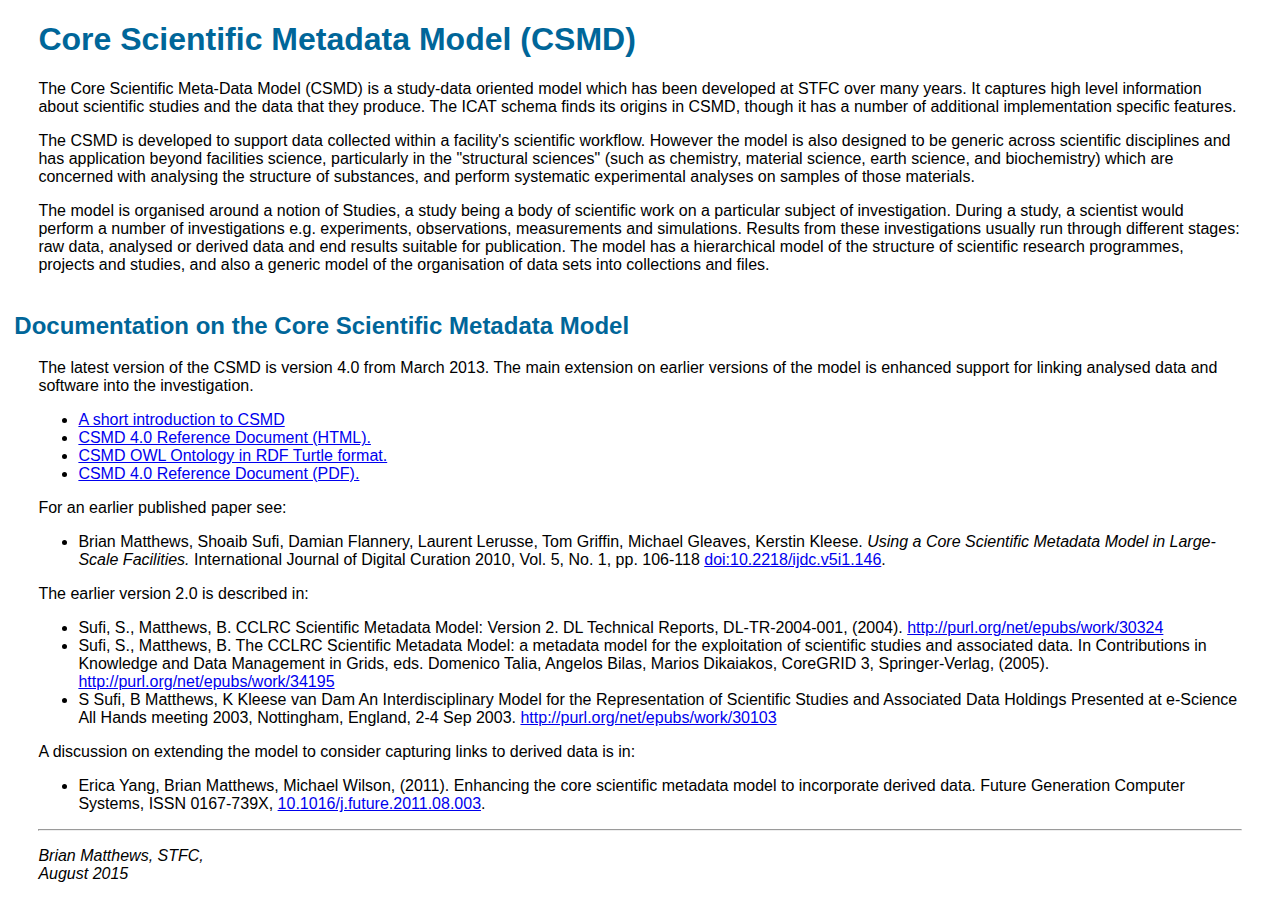
<file: index.html>
<!DOCTYPE html SYSTEM "http://www.w3.org/TR/xhtml1/DTD/xhtml1-transitional.dtd">
<html xmlns="http://www.w3.org/1999/xhtml">
    <head><title>CSMD Information Page</title>
        <link href="base.css" rel="stylesheet" type="text/css" />
    </head>
    <body>
        <h1>
            Core Scientific Metadata Model (CSMD) 
        </h1>

<p>
The Core Scientific Meta-Data Model (CSMD) is a study-data oriented
model which has been developed at STFC over many years. It captures
high level information about scientific studies and the data that they
produce.  The ICAT schema finds its origins in CSMD, though it has a
number of additional implementation specific features.
</p>

<p>The CSMD is developed to support data collected within a facility's
scientific workflow. However the model is also designed to be generic
across scientific disciplines and has application beyond facilities
science, particularly in the "structural sciences" (such as chemistry,
material science, earth science, and biochemistry) which are concerned
with analysing the structure of substances, and perform systematic
experimental analyses on samples of those materials.
</p>

<p>
The model is organised around a notion of Studies, a study being a
body of scientific work on a particular subject of
investigation. During a study, a scientist would perform a number of
investigations e.g. experiments, observations, measurements and
simulations. Results from these investigations usually run through
different stages: raw data, analysed or derived data and end results
suitable for publication. The model has a hierarchical model of the
structure of scientific research programmes, projects and studies, and
also a generic model of the organisation of data sets into collections
and files.</p>

        <h2>Documentation on the Core Scientific Metadata Model</h2>
<p>
The latest version of the CSMD is version 4.0 from March 2013.  The
main extension on earlier versions of the model is enhanced support
for linking analysed data and software into the investigation.
        <ul>
            <li><a href="CSMD-Introduction.html">A short introduction to CSMD</a></li>
            <li><a href="csmd-4.0.html">CSMD 4.0 Reference Document
 (HTML).</a></li>
            <li><a href="CSMD-4.0.ttl">CSMD OWL Ontology in RDF Turtle format.</a></li>
<li><a href="CSMD-4.0.pdf">CSMD 4.0 Reference Document (PDF).</a></li>
        </ul>

<p>For an earlier published paper see:</p>
<ul><li>
Brian Matthews, Shoaib Sufi, Damian Flannery, Laurent Lerusse, Tom Griffin, Michael Gleaves, Kerstin Kleese.
<em>Using a Core Scientific Metadata Model in Large-Scale Facilities.</em>
International Journal of Digital Curation 2010, Vol. 5, No. 1, pp. 106-118
<a href="http://dx.doi.org/doi:10.2218/ijdc.v5i1.146">doi:10.2218/ijdc.v5i1.146</a>.
</li></ul>

<p>The earlier version 2.0 is described in:
<ul>
<li>Sufi, S., Matthews, B. CCLRC Scientific Metadata Model: Version 2. 
DL Technical Reports, DL-TR-2004-001, (2004). 
<a href="http://purl.org/net/epubs/work/30324">http://purl.org/net/epubs/work/30324</a> 
         </li>
         <li>
            
Sufi, S., Matthews, B.  The CCLRC Scientific Metadata Model: 
a metadata model for the exploitation of scientific studies and associated data. 
In Contributions in Knowledge and Data Management in Grids, eds. Domenico Talia, 
Angelos Bilas, Marios Dikaiakos, CoreGRID 3, Springer-Verlag, (2005).
<a href="http://purl.org/net/epubs/work/34195">http://purl.org/net/epubs/work/34195</a>
</li>
<li>
S Sufi, B Matthews, K Kleese van Dam
An Interdisciplinary Model for the Representation of Scientific Studies and Associated Data Holdings
Presented at e-Science All Hands meeting 2003, Nottingham, England, 2-4 Sep 2003. <a href="http://purl.org/net/epubs/work/30103">http://purl.org/net/epubs/work/30103</a> 
</ul>

<p>A discussion on extending the model to consider capturing links to derived data is in:</p>
<ul><li>
Erica Yang, Brian Matthews, Michael Wilson, (2011). Enhancing the core scientific metadata model to incorporate derived data. Future Generation Computer Systems, ISSN 0167-739X, <a href="http://dx.doi.org/10.1016/j.future.2011.08.003">10.1016/j.future.2011.08.003</a>.
</li></ul>

<hr/>
<p><em>Brian Matthews, STFC,</em><br/><em>August 2015</em></p>
    </body>
</html>
</file>
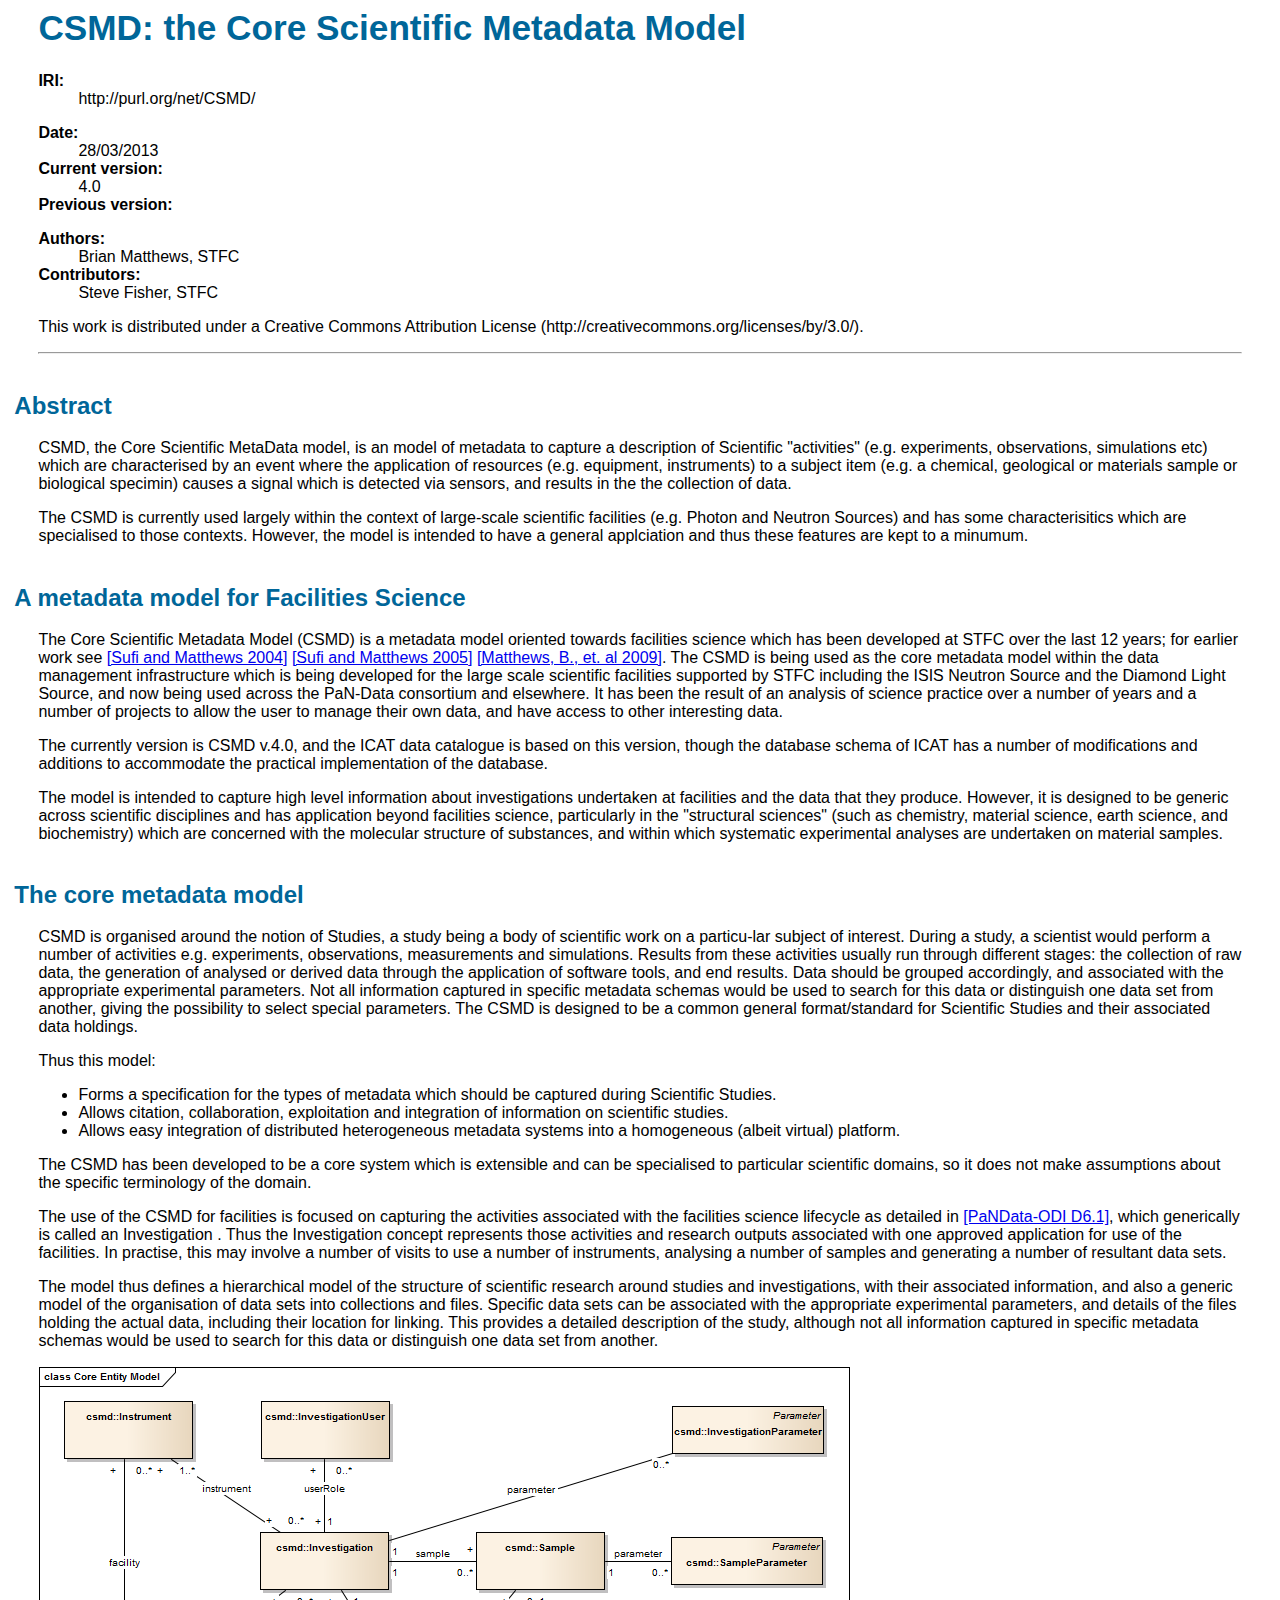
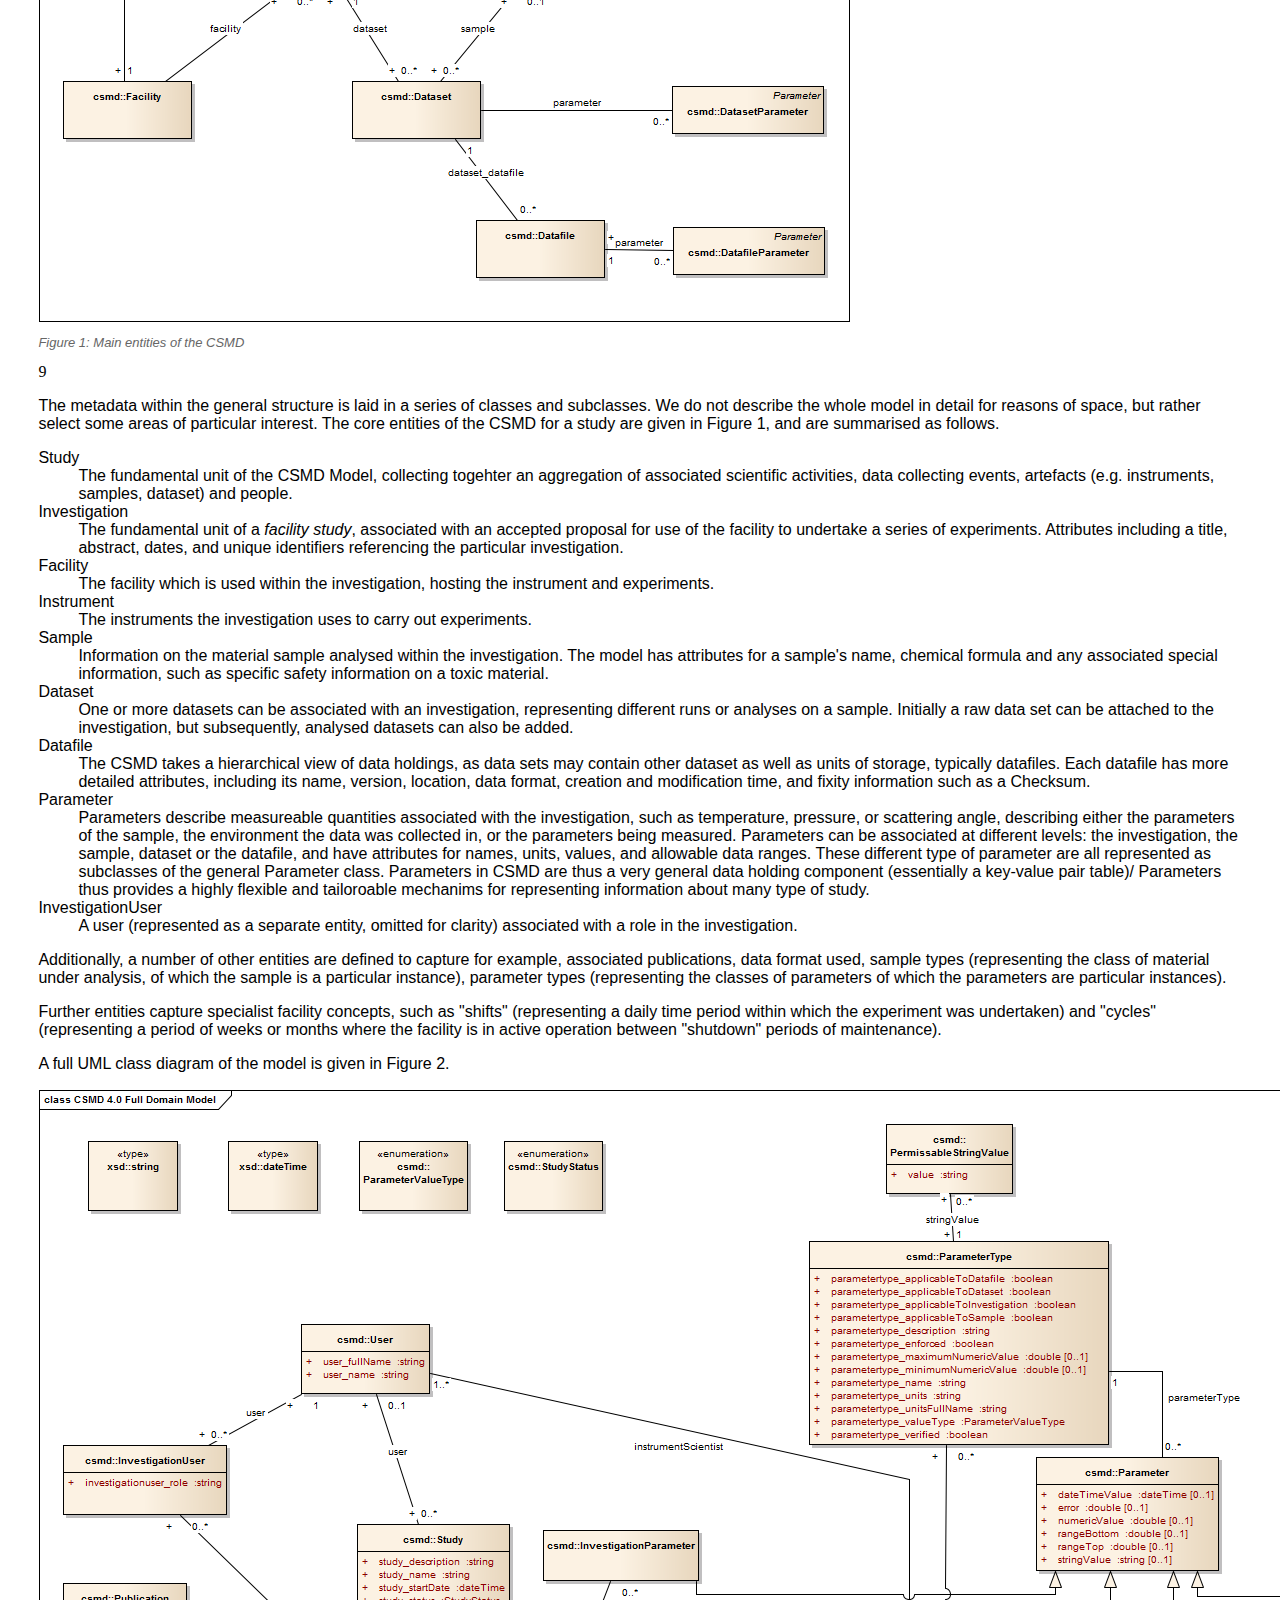
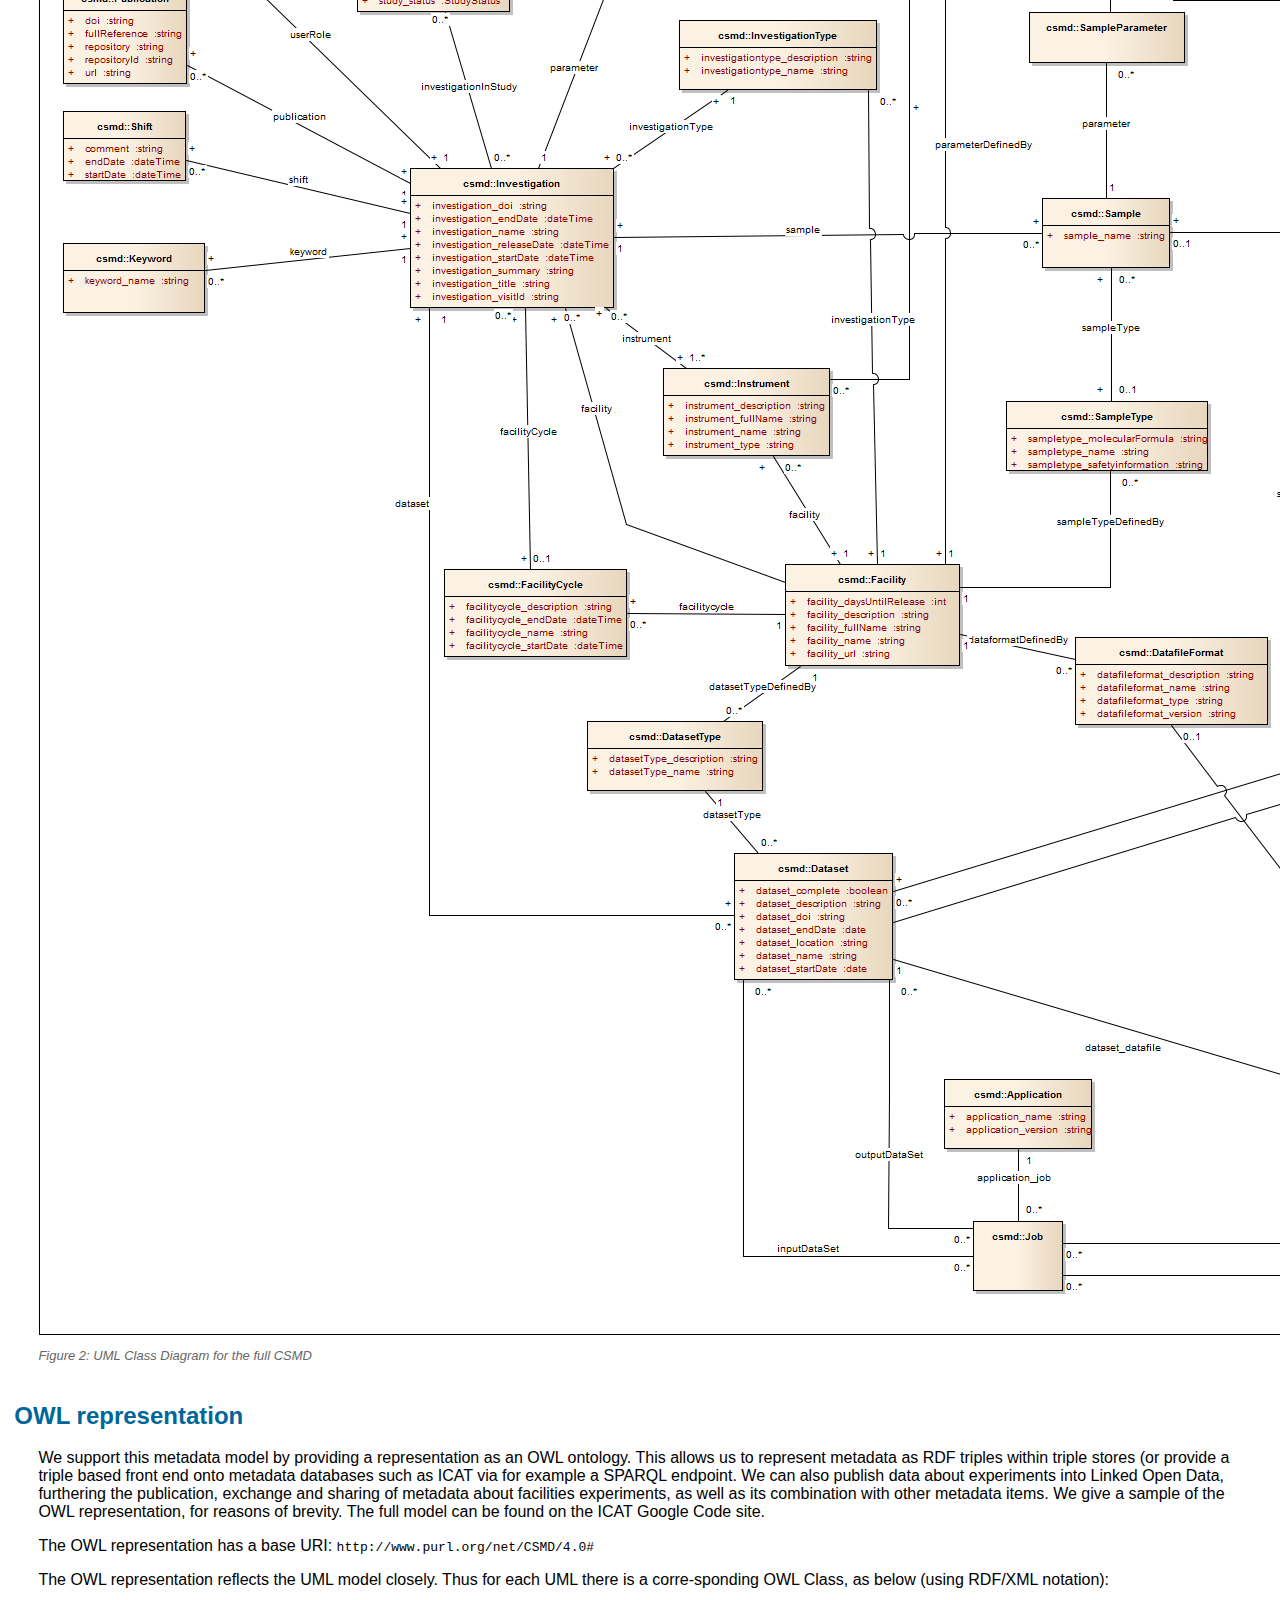
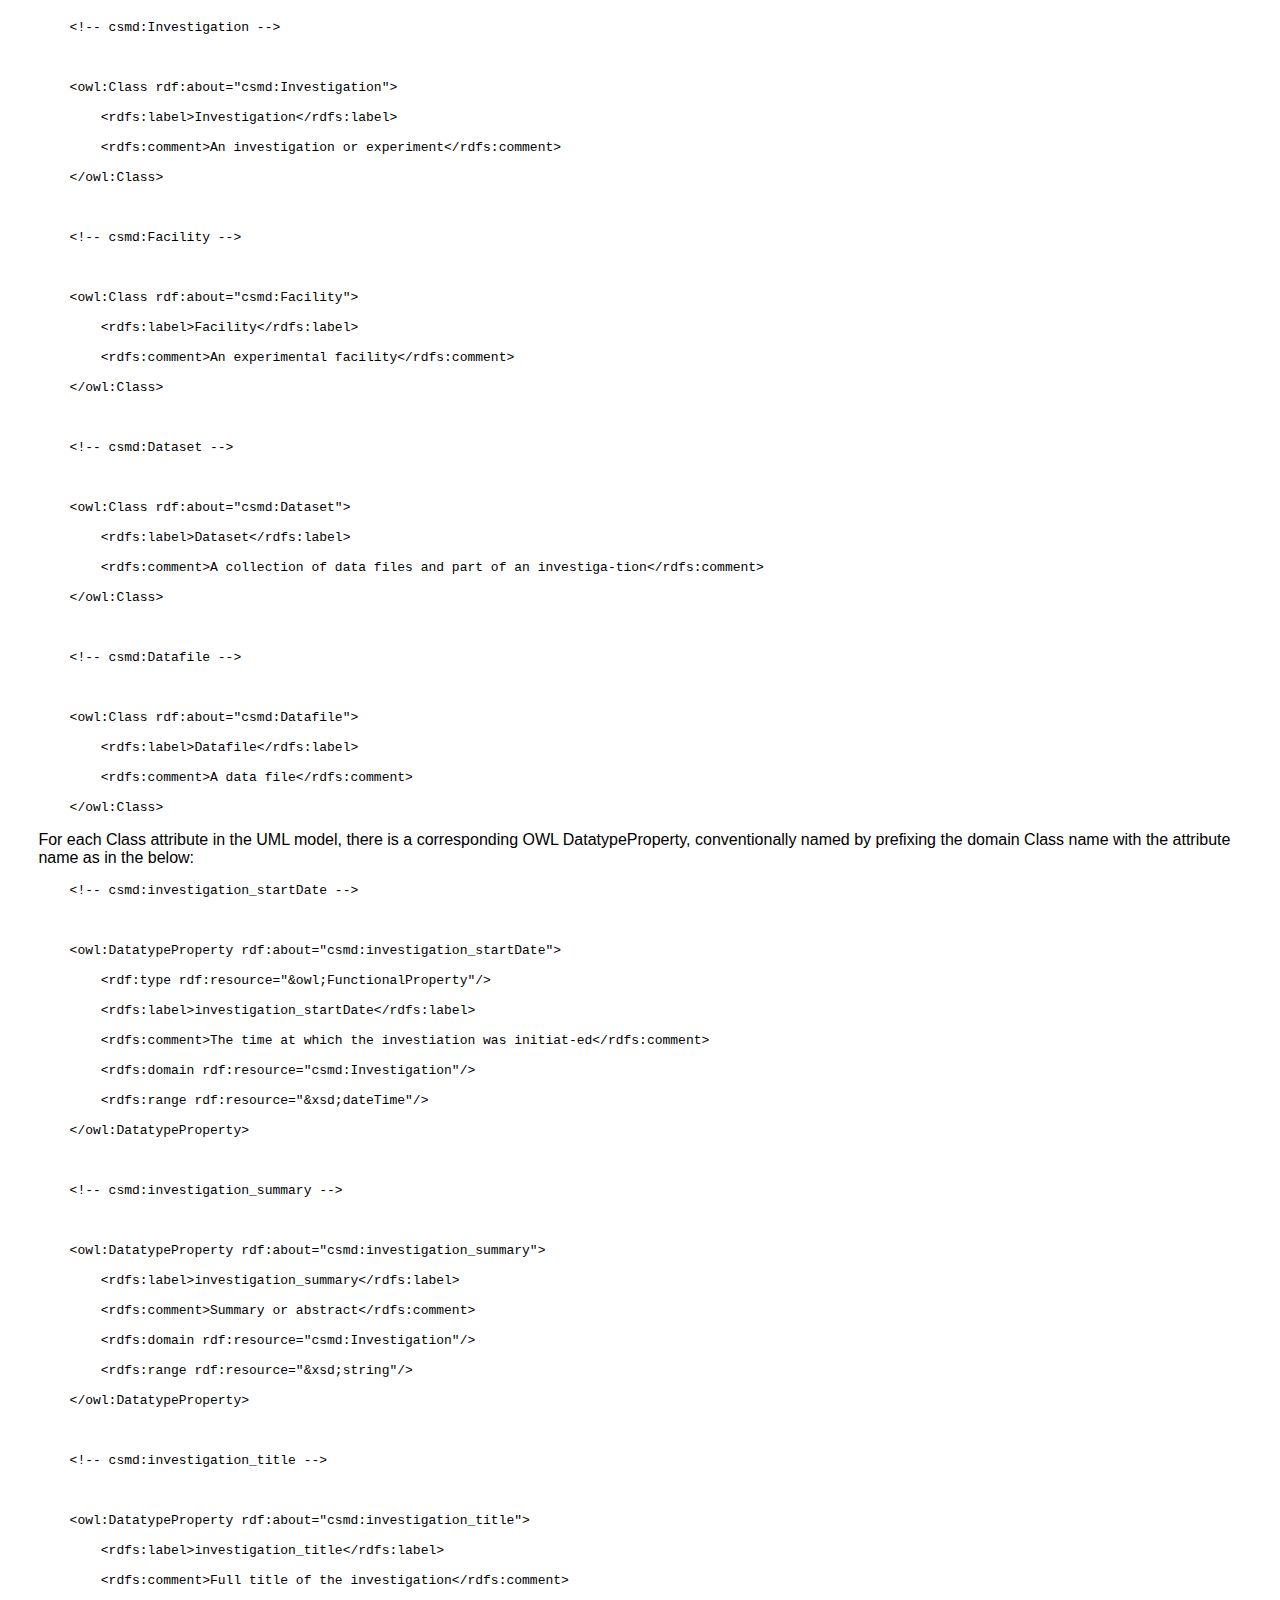
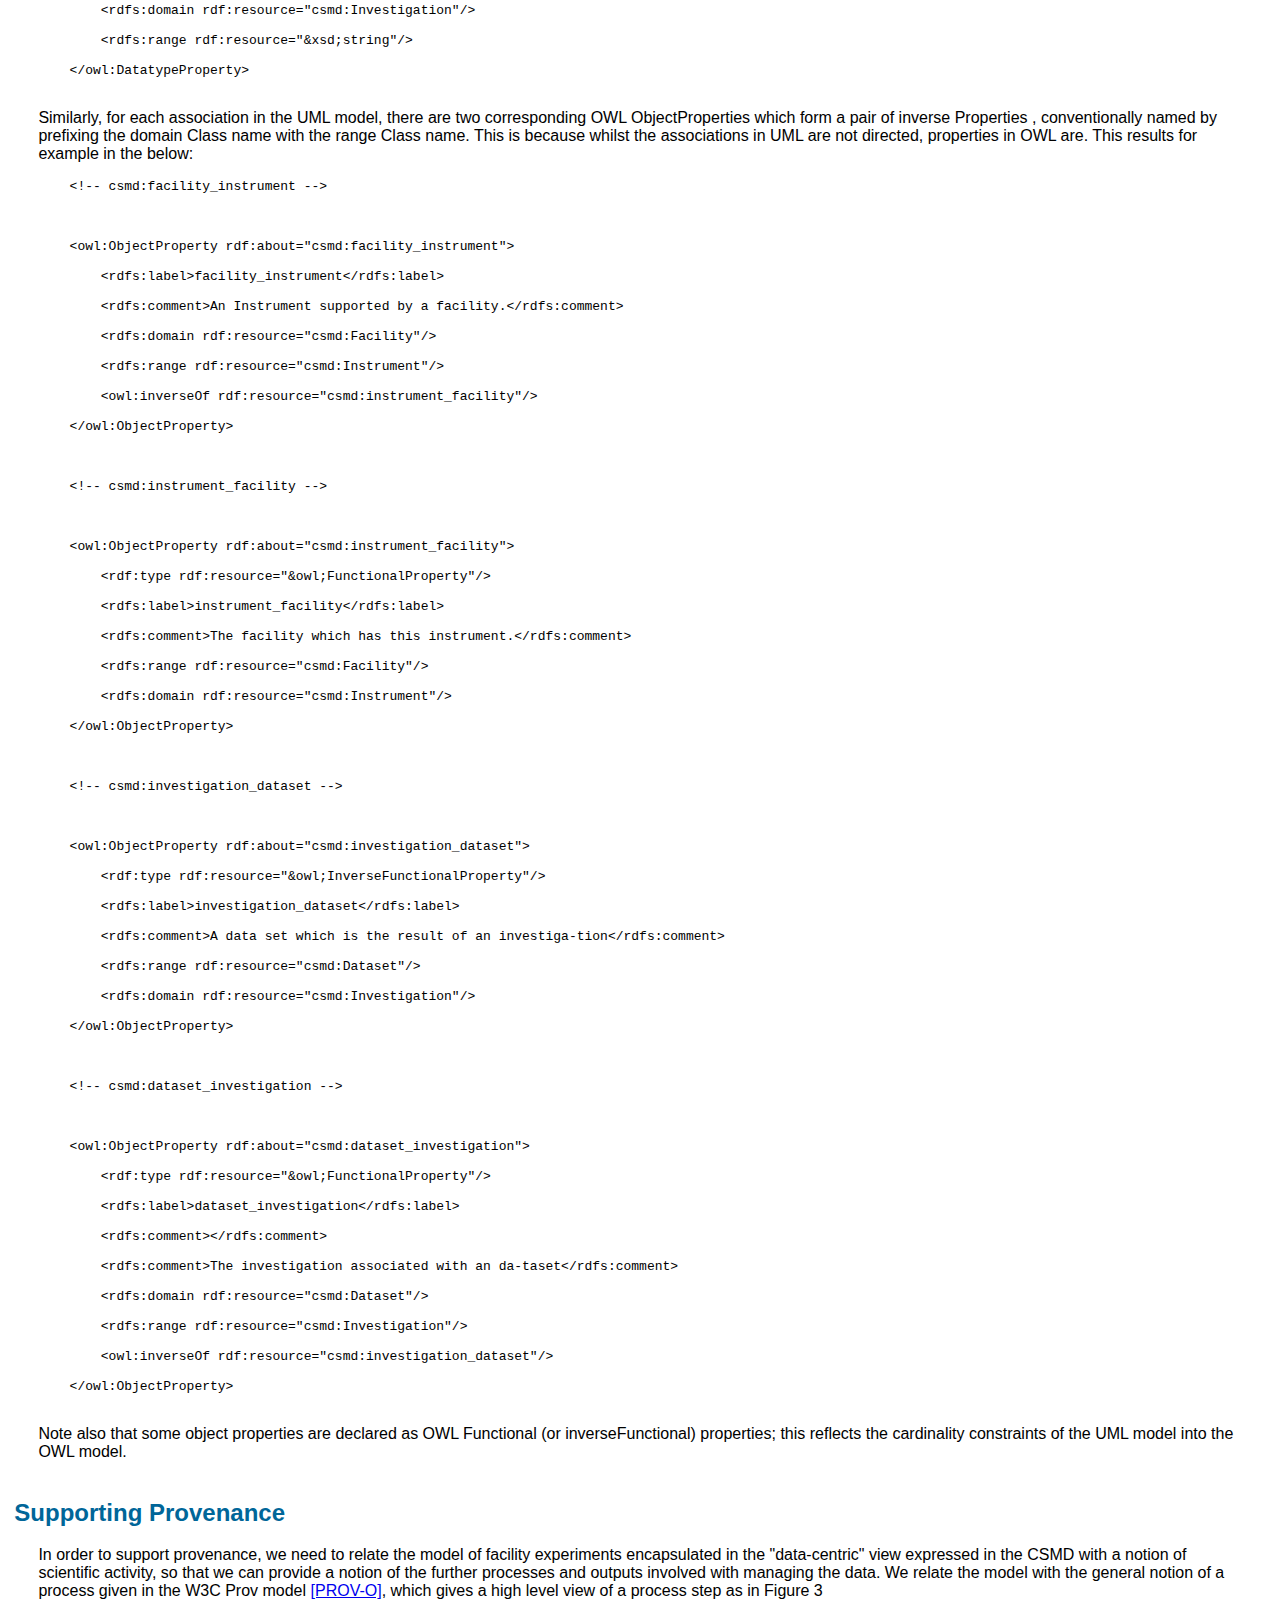
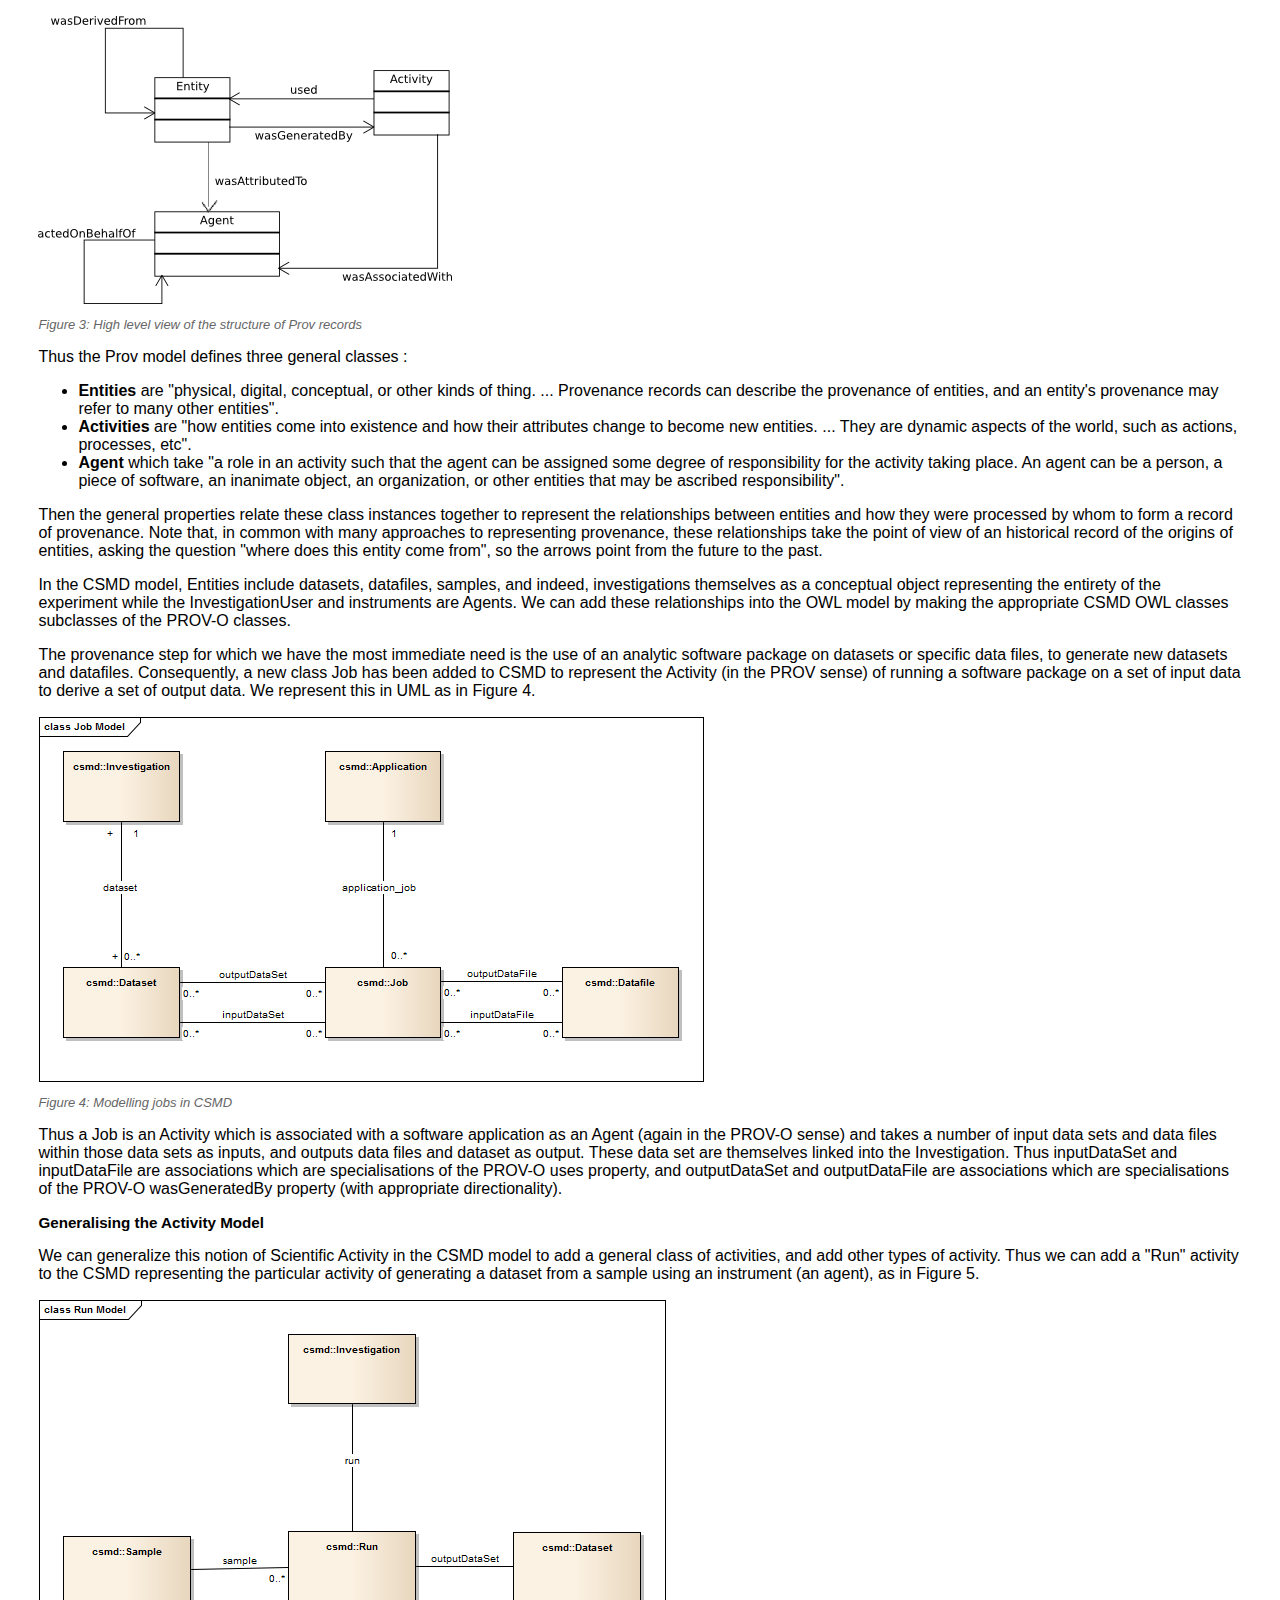
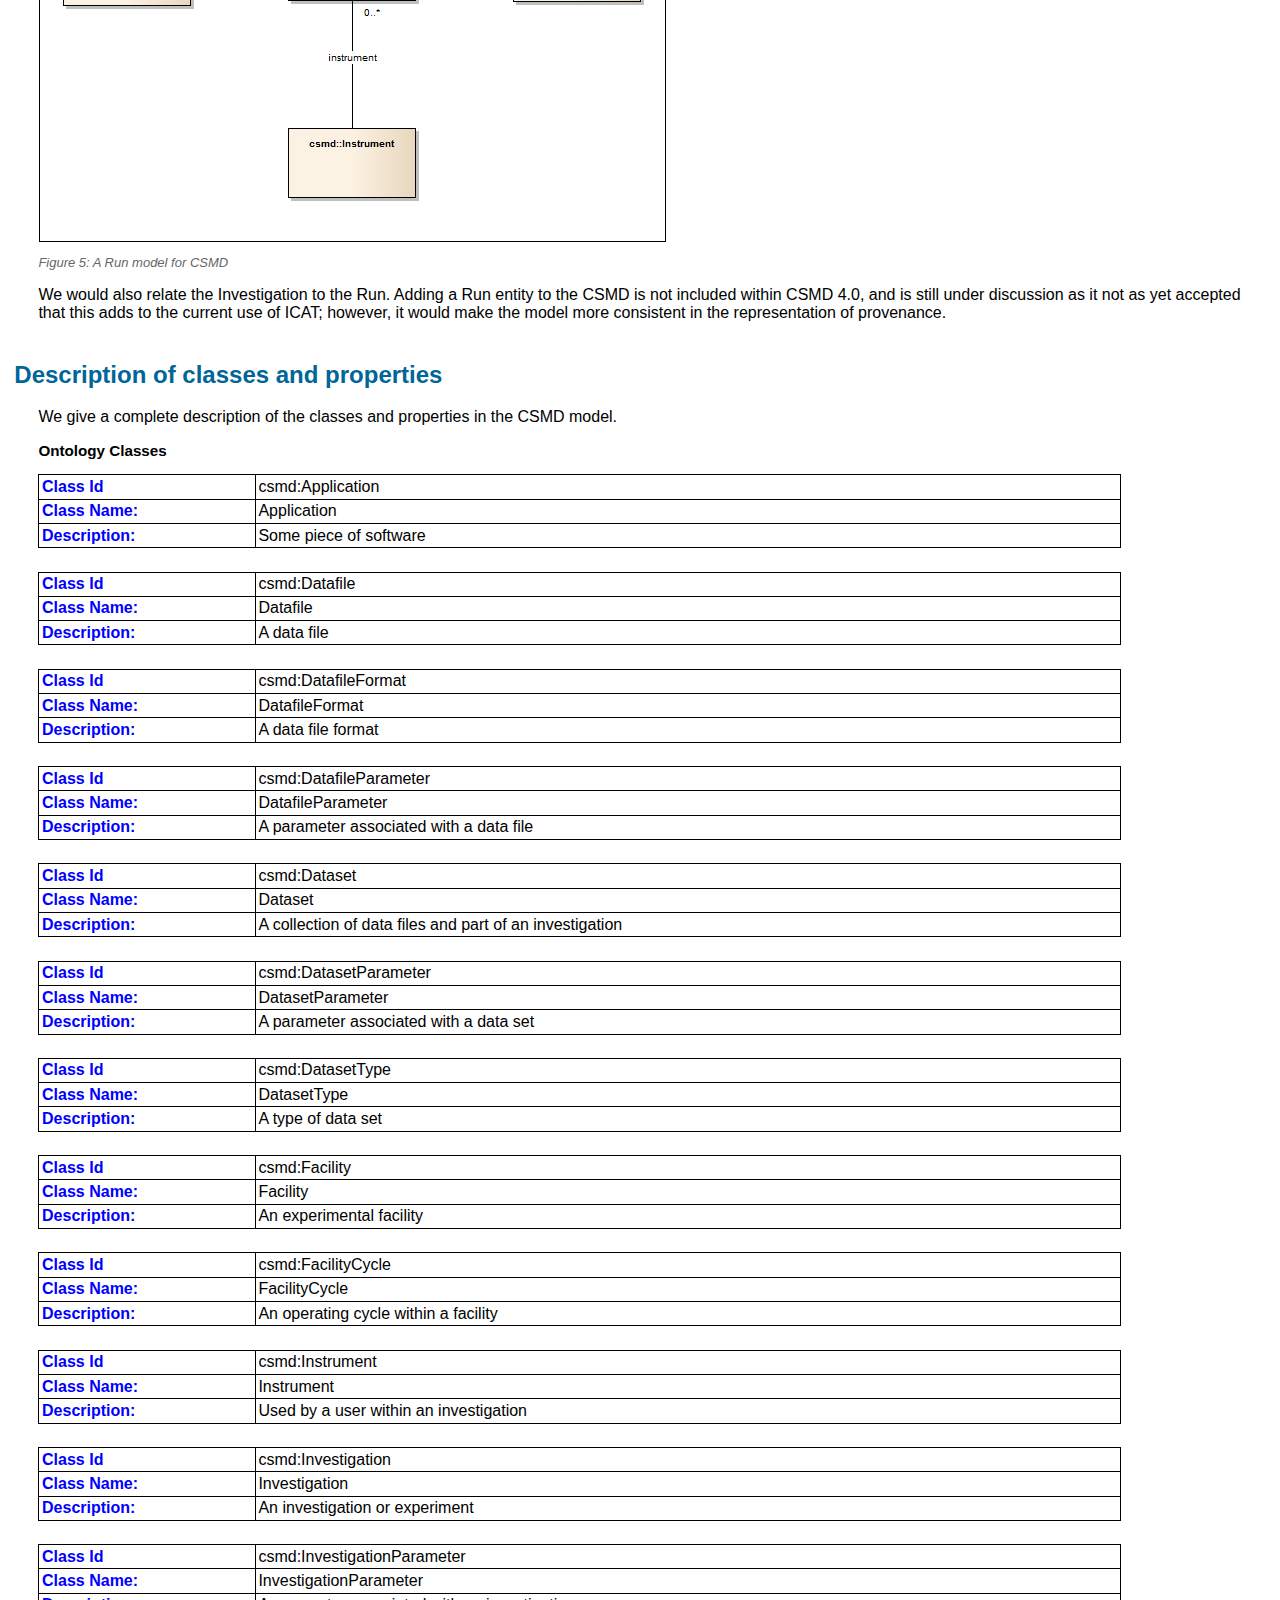
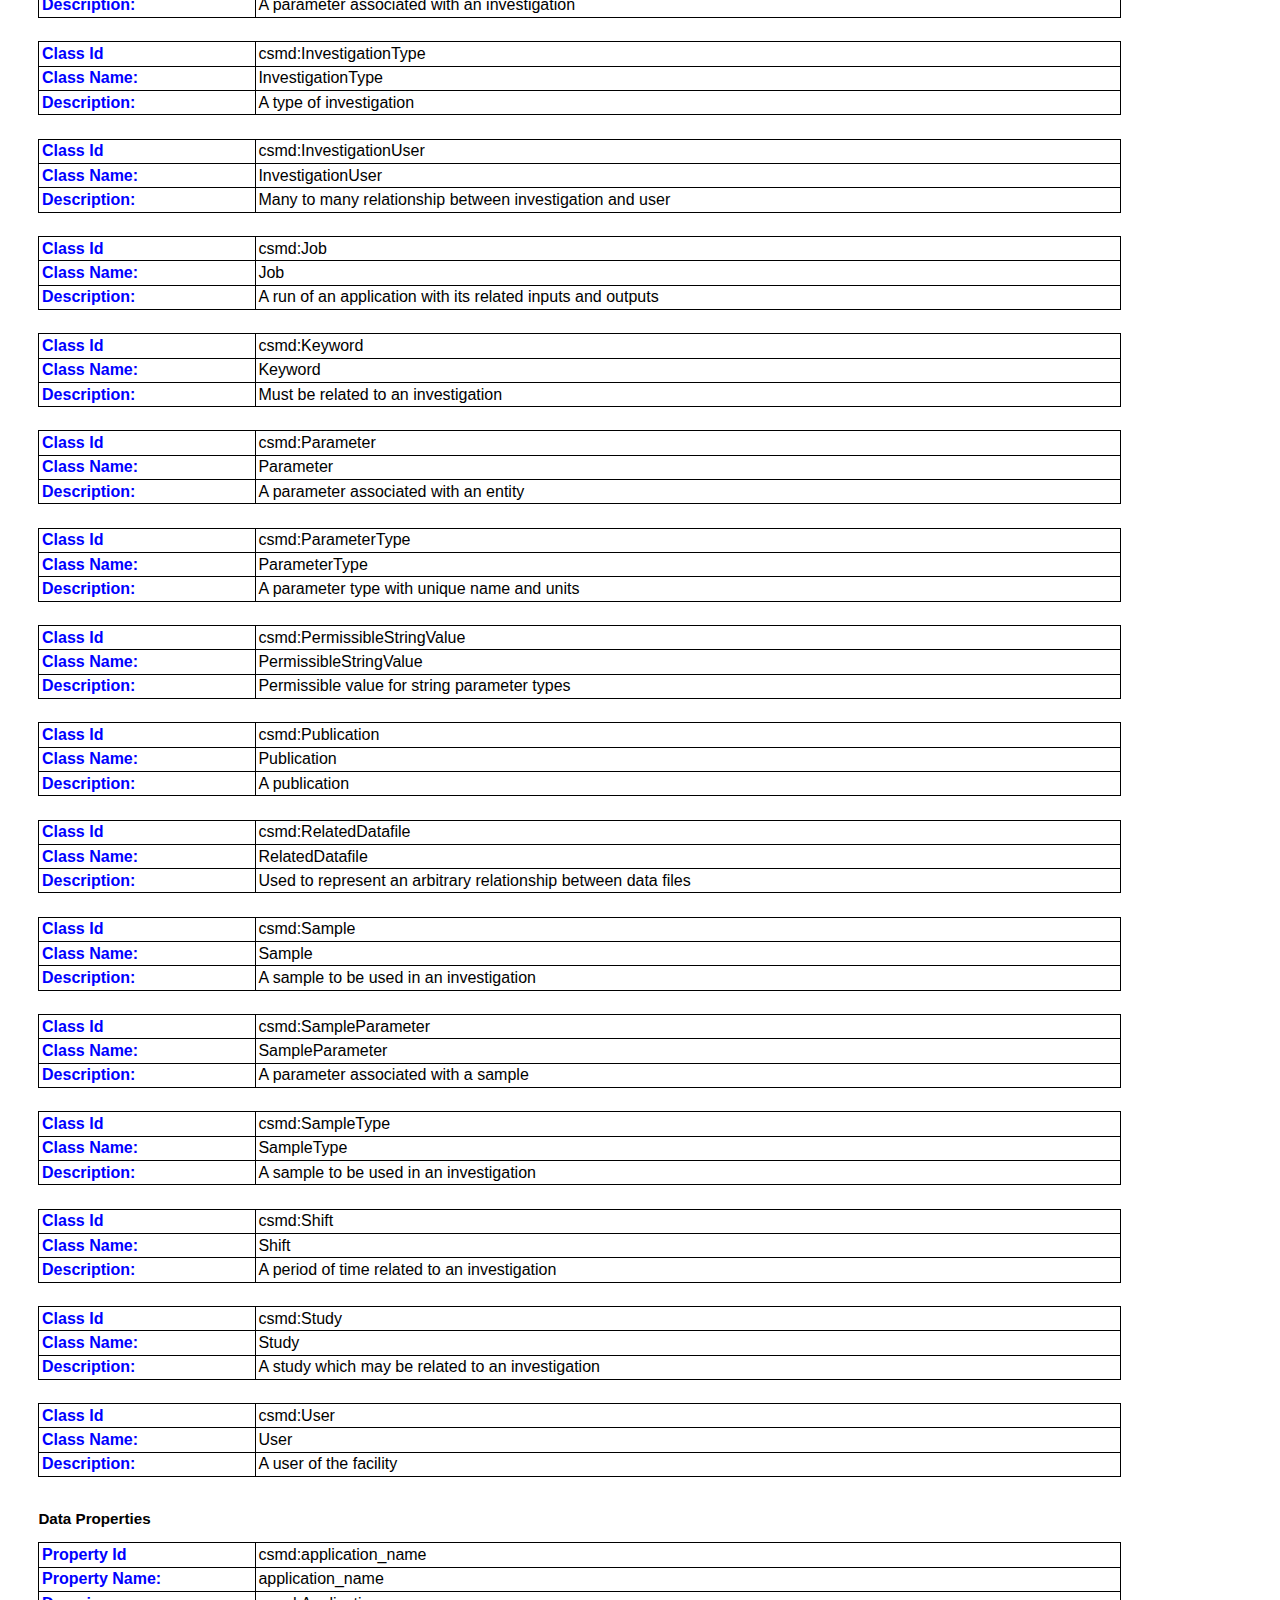
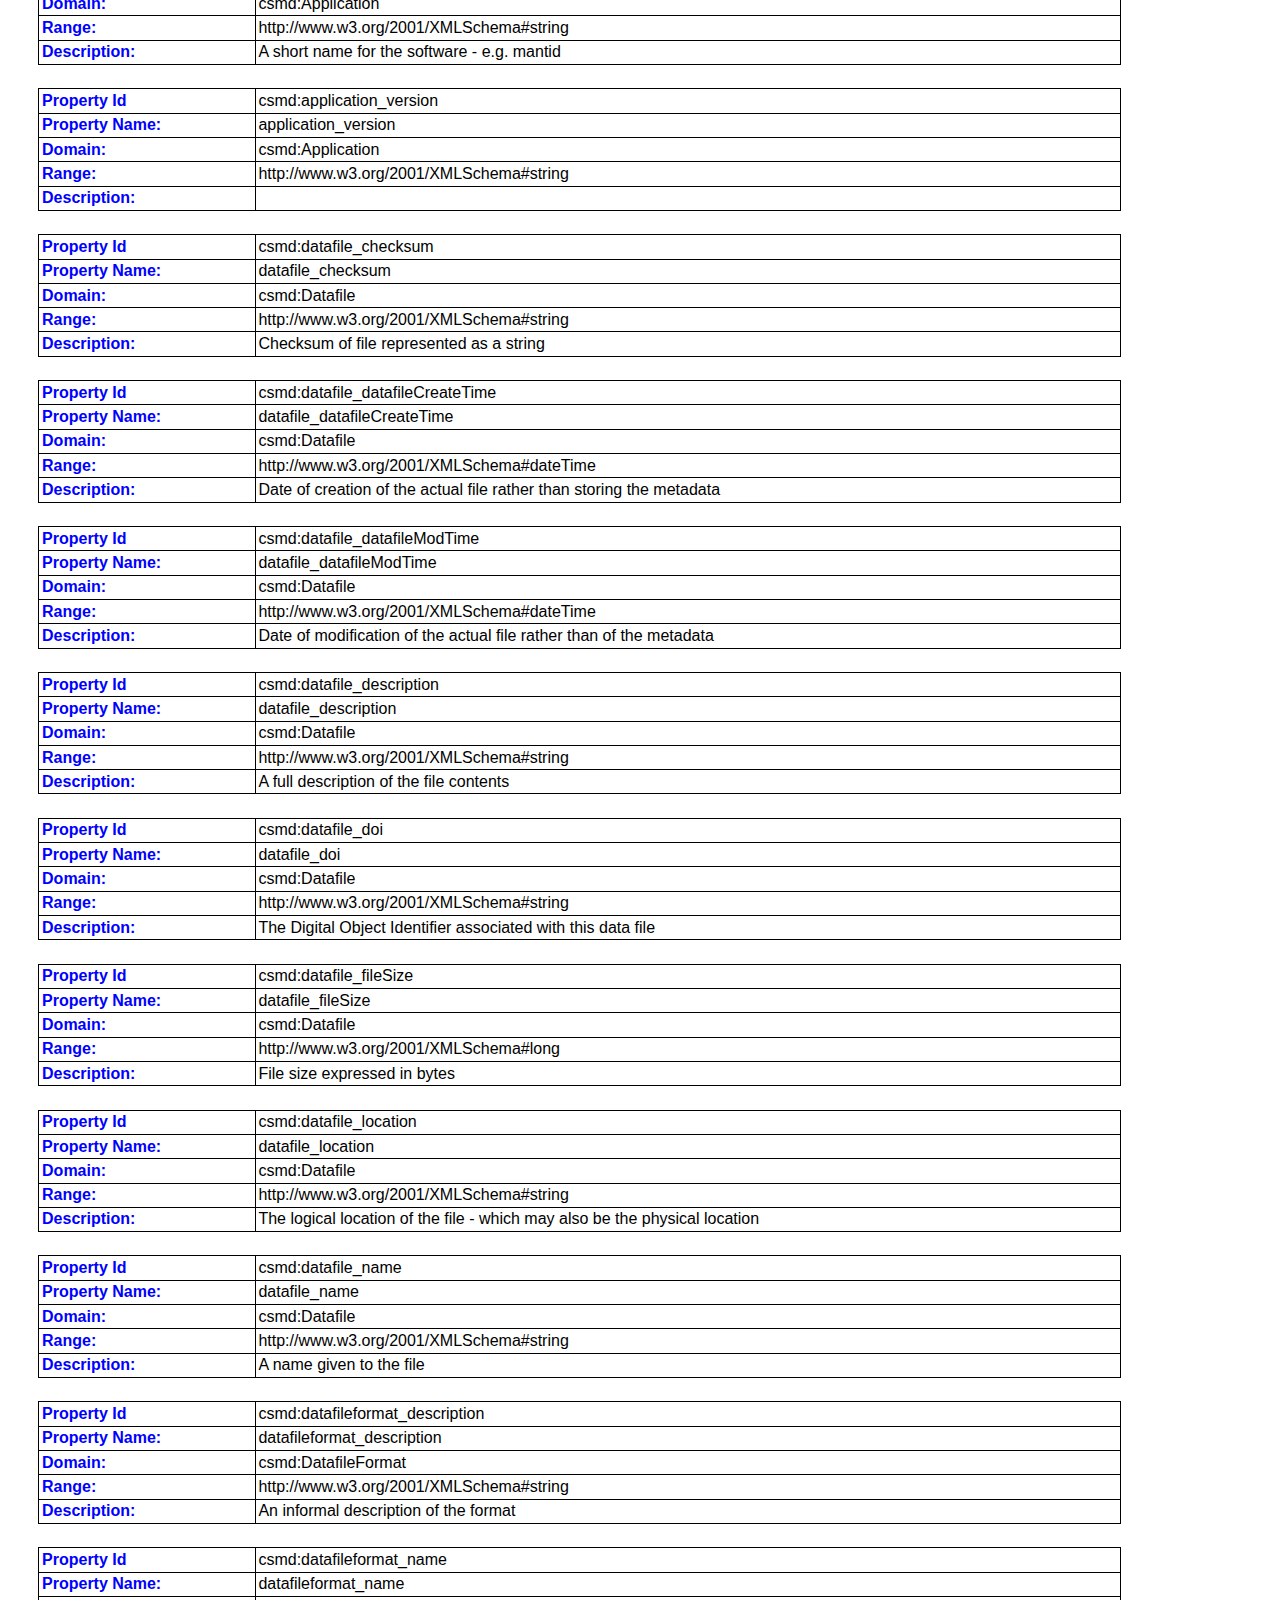
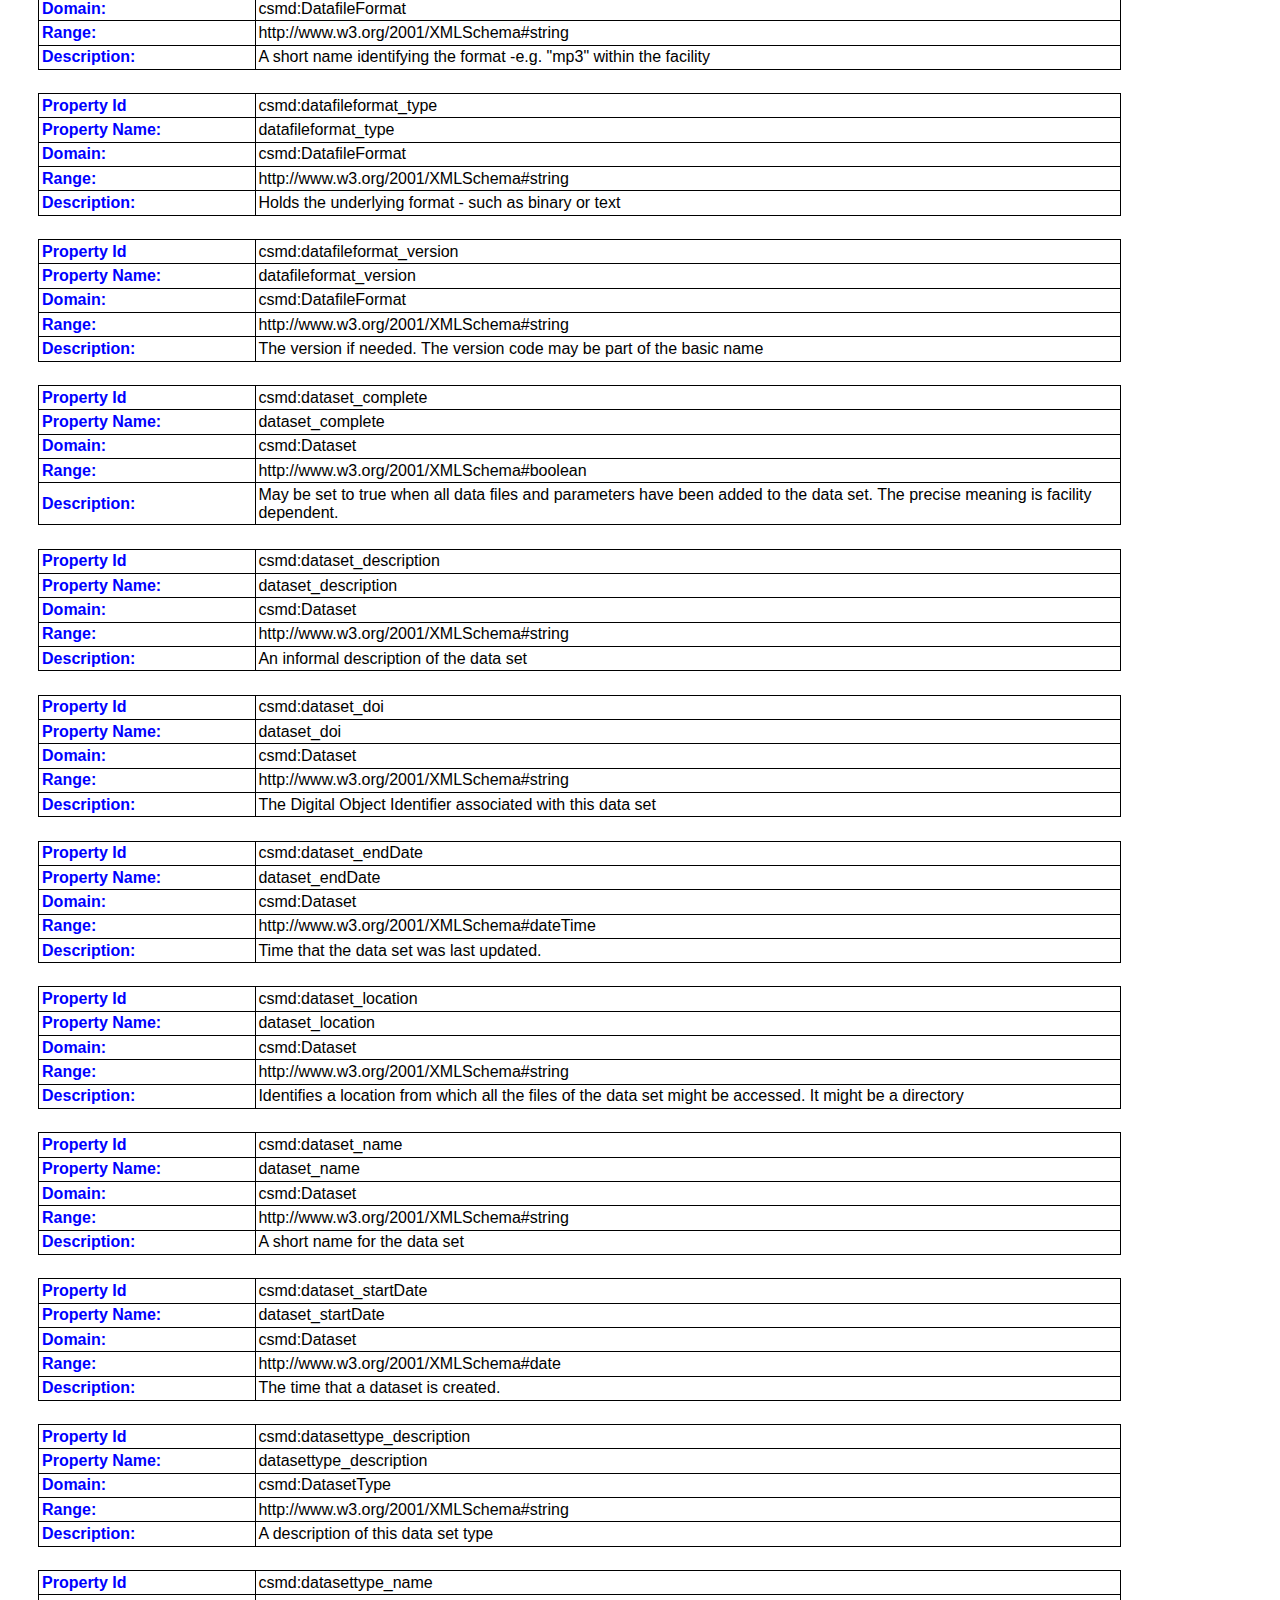
<file: csmd-4.0.html>
<?xml version="1.0" encoding="UTF-8"?>
<html xmlns="http://www.w3.org/1999/xhtml">
   <head>
      <title>CSMD:  the Core Scientific Metadata Model</title>
      <link href="base.css" rel="stylesheet" type="text/css"/>
   </head>
   <body>
      <div class="title">
        <h1>CSMD:  the Core Scientific Metadata Model</h1>
        <dl>
            <dt>IRI:</dt>
            <dd>http://purl.org/net/CSMD/</dd>
         </dl>
        <dl>
            <dt>Date:</dt>
            <dd>28/03/2013</dd>
            <dt>Current version:</dt>
            <dd>4.0</dd>
            <dt>Previous version:</dt>
            <dd/>
         </dl>
        <dl>
            <dt>Authors:</dt>
            <dd>Brian Matthews, STFC</dd>
            <dt>Contributors:</dt>
            <dd>Steve Fisher, STFC</dd>
         </dl>
        <div class="copyright">
            <p>This work is distributed under a Creative Commons Attribution License
            (http://creativecommons.org/licenses/by/3.0/).</p>
        </div>
      </div>
      <hr/>
      <h2>Abstract</h2>
      <p>CSMD, the Core Scientific MetaData model, is an model of metadata to capture a description
        of Scientific "activities" (e.g. experiments, observations, simulations etc) which are characterised 
        by an event where the application of resources (e.g. equipment, instruments) to a subject item 
        (e.g. a chemical, geological or materials sample or biological specimin) causes a signal which is detected via sensors, and results in the 
        the collection of data.   </p>
      <p>The CSMD is currently used largely within the context of large-scale scientific
        facilities (e.g. Photon and Neutron Sources) and has some characterisitics which are specialised to those contexts. 
        However, the model is intended to have a general applciation and thus these features are kept to a minumum.</p>
				
	  
		    <h2>A metadata model for Facilities Science</h2>  

      <p>The Core Scientific Metadata Model (CSMD) is a metadata model oriented towards 
facilities science which has been developed at STFC over the last 12 years; for 
earlier work see 
<a href="#SufiandMatthews2004" shape="rect">[Sufi and Matthews 2004]</a>
         <a href="#SufiandMatthews2005" shape="rect">[Sufi and Matthews 2005]</a> 
         <a href="#MatthewsBetal2009" shape="rect">[Matthews, B., et. al 2009]</a>.  
The CSMD is being used as the core metadata model within the data management 
infrastructure which is being developed for the large scale scientific facilities 
supported by STFC including the ISIS Neutron Source and the Diamond Light Source, 
and now being used across the PaN-Data consortium and elsewhere. 
It has been the result of an analysis of science practice over a number of years 
and a number of projects to allow the user to manage their own data, and have 
access to other interesting data.  
</p>

      <p>
The currently version is CSMD v.4.0, and the ICAT data catalogue is 
based on this version, though the database schema of ICAT has a number 
of modifications and additions to accommodate the practical implementation of the database.
</p>

      <p>The model is intended to capture high level information about investigations 
undertaken at facilities and the data that they produce.  
However, it is designed to be generic across scientific disciplines and has 
application beyond facilities science, particularly in the "structural sciences" 
(such as chemistry, material science, earth science, and biochemistry) which are 
concerned with the molecular structure of substances, and within which systematic 
experimental analyses are undertaken on material samples.
</p>
      <h2>The core metadata model </h2>

      <p>
CSMD is organised around the notion of Studies, a study being a body of 
scientific work on a particu-lar subject of interest.  
During a study, a scientist would perform a number of activities 
e.g. experiments, observations, measurements and simulations. 
Results from these activities usually run through different stages: 
the collection of raw data, the generation of analysed or derived data 
through the application of software tools, and end results. 
Data should be grouped accordingly, and associated with the appropriate 
experimental parameters. 
Not all information captured in specific metadata schemas would be used to 
search for this data or distinguish one data set from another, 
giving the possibility to select special parameters.  
The CSMD is designed to be a common general format/standard for 
Scientific Studies and their associated data holdings.
</p>
      <p>Thus this model:</p>
      <ul>
         <li>Forms a specification for the types of metadata which should be captured during Scientific Studies.</li>
         <li>Allows citation, collaboration, exploitation and integration of information on scientific studies.</li>
         <li>Allows easy integration of distributed heterogeneous metadata systems into a homogeneous (albeit virtual) platform.</li>
      </ul>
      <p>The CSMD has been developed to be a core system which is extensible and 
can be specialised to particular scientific domains, so it does not make 
assumptions about the specific terminology of the domain. 
</p>

      <p>The use of the CSMD for facilities is focused on capturing the 
activities associated with the facilities science lifecycle as detailed in 
<a href="#PaNData-ODI6.1" shape="rect">[PaNData-ODI D6.1]</a>, which generically is called an Investigation .   
Thus the Investigation concept represents those activities and research 
outputs associated with one approved application for use of the facilities.   
In practise, this may involve a number of visits to use a number of instruments, 
analysing a number of samples and generating a number of resultant data sets. 
</p> 
      <p>The model thus defines a hierarchical model of the structure of scientific 
research around studies and investigations, with their associated information, 
and also a generic model of the organisation of data sets into collections and files.  
Specific data sets can be associated with the appropriate experimental parameters, 
and details of the files holding the actual data, including their location for linking.  
This provides a detailed description of the study, although not all information captured 
in specific metadata schemas would be used to search for this data or distinguish one 
data set from another. 
</p>

      <img src="CoreEntityModel.png" alt="UML Diagram of the main entities of the CSMD"/>
      <br clear="none"/>
      <p class="caption">Figure 1: Main entities of the CSMD</p>9

<p>The metadata within the general structure is laid in a series of classes and subclasses. 
We do not describe the whole model in detail for reasons of space, 
but rather select some areas of particular interest. 
The core entities of the CSMD for a study are given in Figure 1,
and are summarised as follows.
</p>
 	    <dl>
         <dt>Study</dt>
         <dd>The fundamental unit of the CSMD Model, collecting togehter an aggregation of associated scientific 
	activities, data collecting events, artefacts (e.g. instruments, samples, dataset) and people.
</dd>
         <dt>Investigation</dt>
         <dd>The fundamental unit of a <em>facility study</em>, associated with an accepted proposal for 
	use of the facility to undertake a series of experiments.   
	Attributes including a title, abstract, dates, and unique identifiers referencing the particular investigation.  
</dd>
         <dt>Facility</dt>
         <dd>The facility which is used within the investigation, hosting the instrument and experiments.
</dd>
         <dt>Instrument</dt>
         <dd>The instruments the investigation uses to carry out experiments.
</dd>
         <dt>Sample</dt>
         <dd>Information on the material sample analysed within the investigation.  
	The model has attributes for a sample's name, chemical formula and any associated 
	special information, such as specific safety information on a toxic material.
</dd>
         <dt>Dataset</dt>
         <dd>One or more datasets can be associated with an investigation, 
	representing different runs or analyses on a sample.  
	Initially a raw data set can be attached to the investigation, 
	but subsequently, analysed datasets can also be added.  
</dd>
         <dt>Datafile</dt>
         <dd>The CSMD takes a hierarchical view of data holdings, 
	as data sets may contain other dataset as well as units of storage, typically datafiles.  
	Each datafile has more detailed attributes, including its name, version, location, 
	data format, creation and modification time, and fixity information such as a Checksum.
</dd>
         <dt>Parameter</dt>
         <dd>Parameters describe measureable quantities associated with the investigation, 
	such as temperature, pressure, or scattering angle, describing either the parameters 
	of the sample, the environment the data was collected in, or the parameters being measured.  
	Parameters can be associated at different levels: the investigation, the sample, dataset 
	or the datafile, and have attributes for names, units, values, and allowable data ranges.  
	These different type of parameter are all represented as subclasses of the general Parameter class. 
	Parameters in CSMD are thus a very general data holding component (essentially a key-value pair table)/
	Parameters thus provides a highly flexible and tailoroable mechanims for representing information 
	about many type of study.
</dd>
         <dt>InvestigationUser</dt>
         <dd>A user (represented as a separate entity, omitted for clarity) associated with a role in the investigation. 
</dd>
      </dl>

      <p>Additionally, a number of other entities are defined to capture for example, 
associated publications, data format used, sample types (representing the class of 
material under analysis, of which the sample is a particular instance), parameter types 
(representing the classes of parameters of which the parameters are particular instances).
</p>
      <p>  
Further entities capture specialist facility concepts, such as "shifts" 
(representing a daily time period within which the experiment was undertaken) and "cycles" 
(representing a period of weeks or months where the facility is in active operation 
between "shutdown" periods of maintenance). 
</p>
      <p>
A full UML class diagram of the model is given in Figure 2.
</p>

      <img src="CSMD4.0FullDomainModel.png" alt="UML Class Diagram for the CSMD"/>
      <p class="caption">Figure 2: UML Class Diagram for the full CSMD</p>

      <h2>OWL representation</h2> 

      <p>We support this metadata model by providing a representation as an OWL ontology.  
This allows us to represent metadata as RDF triples within triple stores 
(or provide a triple based front end onto metadata databases such as ICAT via for 
example a SPARQL endpoint.  We can also publish data about experiments into 
Linked Open Data, furthering the publication, exchange and sharing of metadata 
about facilities experiments, as well as its combination with other metadata items.  
We give a sample of the OWL representation, for reasons of brevity.  
The full model can be found on the ICAT Google Code site. 
</p>

      <p>The OWL representation has a base URI:   <tt>http://www.purl.org/net/CSMD/4.0#</tt>
      </p>


      <p>The OWL representation reflects the UML model closely.  
Thus for each UML there is a corre-sponding OWL Class, as below (using RDF/XML notation):
</p>
    
      <pre xml:space="preserve">   
    &lt;!-- csmd:Investigation --&gt;<br clear="none"/>
<br clear="none"/>
    &lt;owl:Class rdf:about="csmd:Investigation"&gt;<br clear="none"/>
        &lt;rdfs:label&gt;Investigation&lt;/rdfs:label&gt;<br clear="none"/>
        &lt;rdfs:comment&gt;An investigation or experiment&lt;/rdfs:comment&gt;<br clear="none"/>
    &lt;/owl:Class&gt;<br clear="none"/>
<br clear="none"/>
    &lt;!-- csmd:Facility --&gt;<br clear="none"/>
<br clear="none"/>
    &lt;owl:Class rdf:about="csmd:Facility"&gt;<br clear="none"/>
        &lt;rdfs:label&gt;Facility&lt;/rdfs:label&gt;<br clear="none"/>
        &lt;rdfs:comment&gt;An experimental facility&lt;/rdfs:comment&gt;<br clear="none"/>
    &lt;/owl:Class&gt;<br clear="none"/>
<br clear="none"/>
    &lt;!-- csmd:Dataset --&gt;<br clear="none"/>
<br clear="none"/>
    &lt;owl:Class rdf:about="csmd:Dataset"&gt;<br clear="none"/>
        &lt;rdfs:label&gt;Dataset&lt;/rdfs:label&gt;<br clear="none"/>
        &lt;rdfs:comment&gt;A collection of data files and part of an investiga-tion&lt;/rdfs:comment&gt;<br clear="none"/>
    &lt;/owl:Class&gt;<br clear="none"/>
<br clear="none"/>
    &lt;!-- csmd:Datafile --&gt;<br clear="none"/>
<br clear="none"/>
    &lt;owl:Class rdf:about="csmd:Datafile"&gt;<br clear="none"/>
        &lt;rdfs:label&gt;Datafile&lt;/rdfs:label&gt;<br clear="none"/>
        &lt;rdfs:comment&gt;A data file&lt;/rdfs:comment&gt;<br clear="none"/>
    &lt;/owl:Class&gt;
</pre>

      <p>For each Class attribute in the UML model, there is a corresponding 
OWL DatatypeProperty, conventionally named by prefixing the domain Class name 
with the attribute name as in the below:
</p>

      <pre xml:space="preserve">
    &lt;!-- csmd:investigation_startDate --&gt;<br clear="none"/>
<br clear="none"/>
    &lt;owl:DatatypeProperty rdf:about="csmd:investigation_startDate"&gt;<br clear="none"/>
        &lt;rdf:type rdf:resource="&amp;owl;FunctionalProperty"/&gt;<br clear="none"/>
        &lt;rdfs:label&gt;investigation_startDate&lt;/rdfs:label&gt;<br clear="none"/>
        &lt;rdfs:comment&gt;The time at which the investiation was initiat-ed&lt;/rdfs:comment&gt;<br clear="none"/>
        &lt;rdfs:domain rdf:resource="csmd:Investigation"/&gt;<br clear="none"/>
        &lt;rdfs:range rdf:resource="&amp;xsd;dateTime"/&gt;<br clear="none"/>
    &lt;/owl:DatatypeProperty&gt;<br clear="none"/>
    <br clear="none"/>
    &lt;!-- csmd:investigation_summary --&gt;<br clear="none"/>
<br clear="none"/>
    &lt;owl:DatatypeProperty rdf:about="csmd:investigation_summary"&gt;<br clear="none"/>
        &lt;rdfs:label&gt;investigation_summary&lt;/rdfs:label&gt;<br clear="none"/>
        &lt;rdfs:comment&gt;Summary or abstract&lt;/rdfs:comment&gt;<br clear="none"/>
        &lt;rdfs:domain rdf:resource="csmd:Investigation"/&gt;<br clear="none"/>
        &lt;rdfs:range rdf:resource="&amp;xsd;string"/&gt;<br clear="none"/>
    &lt;/owl:DatatypeProperty&gt;<br clear="none"/>
    <br clear="none"/>
    &lt;!-- csmd:investigation_title --&gt;<br clear="none"/>
<br clear="none"/>
    &lt;owl:DatatypeProperty rdf:about="csmd:investigation_title"&gt;<br clear="none"/>
        &lt;rdfs:label&gt;investigation_title&lt;/rdfs:label&gt;<br clear="none"/>
        &lt;rdfs:comment&gt;Full title of the investigation&lt;/rdfs:comment&gt;<br clear="none"/>
        &lt;rdfs:domain rdf:resource="csmd:Investigation"/&gt;<br clear="none"/>
        &lt;rdfs:range rdf:resource="&amp;xsd;string"/&gt;<br clear="none"/>
    &lt;/owl:DatatypeProperty&gt;<br clear="none"/>
</pre>
    

      <p>Similarly, for each association in the UML model, there are two corresponding 
OWL ObjectProperties which form a pair of inverse Properties , conventionally 
named by prefixing the domain Class name with the range Class name.   
This is because whilst the associations in UML are not directed, properties in OWL are.  
This results for example in the below:
</p>
    
      <pre xml:space="preserve">
    &lt;!-- csmd:facility_instrument --&gt;<br clear="none"/>
<br clear="none"/>
    &lt;owl:ObjectProperty rdf:about="csmd:facility_instrument"&gt;<br clear="none"/>
        &lt;rdfs:label&gt;facility_instrument&lt;/rdfs:label&gt;<br clear="none"/>
        &lt;rdfs:comment&gt;An Instrument supported by a facility.&lt;/rdfs:comment&gt;<br clear="none"/>
        &lt;rdfs:domain rdf:resource="csmd:Facility"/&gt;<br clear="none"/>
        &lt;rdfs:range rdf:resource="csmd:Instrument"/&gt;<br clear="none"/>
        &lt;owl:inverseOf rdf:resource="csmd:instrument_facility"/&gt;<br clear="none"/>
    &lt;/owl:ObjectProperty&gt;<br clear="none"/>
<br clear="none"/>
    &lt;!-- csmd:instrument_facility --&gt;<br clear="none"/>
<br clear="none"/>
    &lt;owl:ObjectProperty rdf:about="csmd:instrument_facility"&gt;<br clear="none"/>
        &lt;rdf:type rdf:resource="&amp;owl;FunctionalProperty"/&gt;<br clear="none"/>
        &lt;rdfs:label&gt;instrument_facility&lt;/rdfs:label&gt;<br clear="none"/>
        &lt;rdfs:comment&gt;The facility which has this instrument.&lt;/rdfs:comment&gt;<br clear="none"/>
        &lt;rdfs:range rdf:resource="csmd:Facility"/&gt;<br clear="none"/>
        &lt;rdfs:domain rdf:resource="csmd:Instrument"/&gt;<br clear="none"/>
    &lt;/owl:ObjectProperty&gt;<br clear="none"/>
<br clear="none"/>
    &lt;!-- csmd:investigation_dataset --&gt;<br clear="none"/>
<br clear="none"/>
    &lt;owl:ObjectProperty rdf:about="csmd:investigation_dataset"&gt;<br clear="none"/>
        &lt;rdf:type rdf:resource="&amp;owl;InverseFunctionalProperty"/&gt;<br clear="none"/>
        &lt;rdfs:label&gt;investigation_dataset&lt;/rdfs:label&gt;<br clear="none"/>
        &lt;rdfs:comment&gt;A data set which is the result of an investiga-tion&lt;/rdfs:comment&gt;<br clear="none"/>
        &lt;rdfs:range rdf:resource="csmd:Dataset"/&gt;<br clear="none"/>
        &lt;rdfs:domain rdf:resource="csmd:Investigation"/&gt;<br clear="none"/>
    &lt;/owl:ObjectProperty&gt;<br clear="none"/>
<br clear="none"/>
    &lt;!-- csmd:dataset_investigation --&gt;<br clear="none"/>
<br clear="none"/>
    &lt;owl:ObjectProperty rdf:about="csmd:dataset_investigation"&gt;<br clear="none"/>
        &lt;rdf:type rdf:resource="&amp;owl;FunctionalProperty"/&gt;<br clear="none"/>
        &lt;rdfs:label&gt;dataset_investigation&lt;/rdfs:label&gt;<br clear="none"/>
        &lt;rdfs:comment&gt;&lt;/rdfs:comment&gt;<br clear="none"/>
        &lt;rdfs:comment&gt;The investigation associated with an da-taset&lt;/rdfs:comment&gt;<br clear="none"/>
        &lt;rdfs:domain rdf:resource="csmd:Dataset"/&gt;<br clear="none"/>
        &lt;rdfs:range rdf:resource="csmd:Investigation"/&gt;<br clear="none"/>
        &lt;owl:inverseOf rdf:resource="csmd:investigation_dataset"/&gt;<br clear="none"/>
    &lt;/owl:ObjectProperty&gt;<br clear="none"/>
</pre>
    
      <p>Note also that some object properties are declared as OWL Functional 
(or inverseFunctional) properties; this reflects the cardinality constraints 
of the UML model into the OWL model.
</p>

      <h2>Supporting Provenance</h2>

      <p>In order to support provenance, we need to relate the model of facility 
experiments encapsulated in the "data-centric" view expressed in the CSMD 
with a notion of scientific activity, so that we can provide a notion of the 
further processes and outputs involved with managing the data.  
We relate the model with the general notion of a process given in the W3C Prov model <a href="#PROV-O" shape="rect">[PROV-O]</a>, 
which gives a high level view of a process step as in Figure 3
</p>

 
      <img src="PROVOverviewDiagram.png"
           alt="High level view of the structure of Prov records"/>
      <br clear="none"/>
      <p class="caption">Figure 3: High level view of the structure of Prov records</p>


      <p>Thus the Prov model defines three general classes :</p>

      <ul>
         <li>
            <b>Entities</b> are "physical, digital, conceptual, or other kinds of thing. ... Provenance 
records can describe the provenance of entities, and an entity's provenance may refer to many other entities".  
</li>
         <li>
            <b>Activities</b> are "how entities come into existence and how their attributes change to 
become new entities. ... They are dynamic aspects of the world, such as actions, processes, etc".
</li>
         <li>
            <b>Agent</b>  which take "a role in an activity such that the agent can be 
assigned some degree of responsibility for the activity taking place. 
An agent can be a person, a piece of software, an inanimate object, 
an organization, or other entities that may be ascribed responsibility".
</li>
      </ul>
      <p>Then the general properties relate these class instances together to represent 
the relationships between entities and how they were processed by whom to form a 
record of provenance.  Note that, in common with many approaches to representing 
provenance, these relationships take the point of view of an historical record 
of the origins of entities, asking the question "where does this entity come from", 
so the arrows point from the future to the past.
</p>
      <p>In the CSMD model, Entities include datasets, datafiles, samples, and indeed, 
investigations themselves as a conceptual object representing the entirety of the 
experiment while the InvestigationUser and instruments are Agents.   
We can add these relationships into the OWL model by making the appropriate 
CSMD OWL classes subclasses of the PROV-O classes.
</p>
      <p>The provenance step for which we have the most immediate need is the 
use of an analytic software package on datasets or specific data files, 
to generate new datasets and datafiles.  
Consequently, a new class Job has been added to CSMD to represent the 
Activity (in the PROV sense) of running a software package on a set of 
input data to derive a set of output data.   We represent this in UML as in Figure 4.
</p>

      <img src="JobModel.png" alt="Modelling jobs in CSMD"/>
      <br clear="none"/>
      <p class="caption">Figure 4: Modelling jobs in CSMD</p>

      <p>Thus a Job is an Activity which is associated with a software application 
as an Agent (again in the PROV-O sense) and takes a number of input data sets 
and data files within those data sets as inputs, and outputs data files and 
dataset as output.  These data set are themselves linked into the Investigation.    
Thus inputDataSet and inputDataFile are associations which are specialisations of the 
PROV-O uses property, and outputDataSet and outputDataFile are associations which are 
specialisations of the PROV-O wasGeneratedBy property (with appropriate directionality).
</p>

      <h3>Generalising the Activity Model</h3>
      <p>We can generalize this notion of Scientific Activity in the CSMD model to add a 
general class of activities, and add other types of activity.   
Thus we can add a "Run" activity to the CSMD representing the particular 
activity of generating a dataset from a sample using an instrument (an agent), as in Figure 5.
</p>

      <img src="RunModel.png" alt="A Run model for CSMD"/>
      <br clear="none"/>
      <p class="caption">Figure 5: A Run model for CSMD</p>
 


      <p>We would also relate the Investigation to the Run.  
Adding a Run entity to the CSMD is not included within CSMD 4.0, 
and is still under discussion as it not as yet accepted that this 
adds to the current use of ICAT; however, it would make the model more 
consistent in the representation of provenance.
</p>

      <h2>Description of classes and properties</h2>

      <p>We give a complete description of the classes and  properties in the CSMD model. </p>
					
        <h3>Ontology Classes</h3> 
        <div xmlns="">
         <table>
            <tr>
               <td class="field">Class Id</td>
               <td>csmd:Application</td>
            </tr>
            <tr>
               <td class="field">Class Name:</td>
               <td>Application</td>
            </tr>
            <tr>
               <td class="field">Description:</td>
               <td>Some piece of software</td>
            </tr>
         </table>
         <br/>
      </div>
      <div xmlns="">
         <table>
            <tr>
               <td class="field">Class Id</td>
               <td>csmd:Datafile</td>
            </tr>
            <tr>
               <td class="field">Class Name:</td>
               <td>Datafile</td>
            </tr>
            <tr>
               <td class="field">Description:</td>
               <td>A data file</td>
            </tr>
         </table>
         <br/>
      </div>
      <div xmlns="">
         <table>
            <tr>
               <td class="field">Class Id</td>
               <td>csmd:DatafileFormat</td>
            </tr>
            <tr>
               <td class="field">Class Name:</td>
               <td>DatafileFormat</td>
            </tr>
            <tr>
               <td class="field">Description:</td>
               <td>A data file format</td>
            </tr>
         </table>
         <br/>
      </div>
      <div xmlns="">
         <table>
            <tr>
               <td class="field">Class Id</td>
               <td>csmd:DatafileParameter</td>
            </tr>
            <tr>
               <td class="field">Class Name:</td>
               <td>DatafileParameter</td>
            </tr>
            <tr>
               <td class="field">Description:</td>
               <td>A parameter associated with a data file</td>
            </tr>
         </table>
         <br/>
      </div>
      <div xmlns="">
         <table>
            <tr>
               <td class="field">Class Id</td>
               <td>csmd:Dataset</td>
            </tr>
            <tr>
               <td class="field">Class Name:</td>
               <td>Dataset</td>
            </tr>
            <tr>
               <td class="field">Description:</td>
               <td>A collection of data files and part of an investigation</td>
            </tr>
         </table>
         <br/>
      </div>
      <div xmlns="">
         <table>
            <tr>
               <td class="field">Class Id</td>
               <td>csmd:DatasetParameter</td>
            </tr>
            <tr>
               <td class="field">Class Name:</td>
               <td>DatasetParameter</td>
            </tr>
            <tr>
               <td class="field">Description:</td>
               <td>A parameter associated with a data set</td>
            </tr>
         </table>
         <br/>
      </div>
      <div xmlns="">
         <table>
            <tr>
               <td class="field">Class Id</td>
               <td>csmd:DatasetType</td>
            </tr>
            <tr>
               <td class="field">Class Name:</td>
               <td>DatasetType</td>
            </tr>
            <tr>
               <td class="field">Description:</td>
               <td>A type of data set</td>
            </tr>
         </table>
         <br/>
      </div>
      <div xmlns="">
         <table>
            <tr>
               <td class="field">Class Id</td>
               <td>csmd:Facility</td>
            </tr>
            <tr>
               <td class="field">Class Name:</td>
               <td>Facility</td>
            </tr>
            <tr>
               <td class="field">Description:</td>
               <td>An experimental facility</td>
            </tr>
         </table>
         <br/>
      </div>
      <div xmlns="">
         <table>
            <tr>
               <td class="field">Class Id</td>
               <td>csmd:FacilityCycle</td>
            </tr>
            <tr>
               <td class="field">Class Name:</td>
               <td>FacilityCycle</td>
            </tr>
            <tr>
               <td class="field">Description:</td>
               <td>An operating cycle within a facility</td>
            </tr>
         </table>
         <br/>
      </div>
      <div xmlns="">
         <table>
            <tr>
               <td class="field">Class Id</td>
               <td>csmd:Instrument</td>
            </tr>
            <tr>
               <td class="field">Class Name:</td>
               <td>Instrument</td>
            </tr>
            <tr>
               <td class="field">Description:</td>
               <td>Used by a user within an investigation</td>
            </tr>
         </table>
         <br/>
      </div>
      <div xmlns="">
         <table>
            <tr>
               <td class="field">Class Id</td>
               <td>csmd:Investigation</td>
            </tr>
            <tr>
               <td class="field">Class Name:</td>
               <td>Investigation</td>
            </tr>
            <tr>
               <td class="field">Description:</td>
               <td>An investigation or experiment</td>
            </tr>
         </table>
         <br/>
      </div>
      <div xmlns="">
         <table>
            <tr>
               <td class="field">Class Id</td>
               <td>csmd:InvestigationParameter</td>
            </tr>
            <tr>
               <td class="field">Class Name:</td>
               <td>InvestigationParameter</td>
            </tr>
            <tr>
               <td class="field">Description:</td>
               <td>A parameter associated with an investigation</td>
            </tr>
         </table>
         <br/>
      </div>
      <div xmlns="">
         <table>
            <tr>
               <td class="field">Class Id</td>
               <td>csmd:InvestigationType</td>
            </tr>
            <tr>
               <td class="field">Class Name:</td>
               <td>InvestigationType</td>
            </tr>
            <tr>
               <td class="field">Description:</td>
               <td>A type of investigation</td>
            </tr>
         </table>
         <br/>
      </div>
      <div xmlns="">
         <table>
            <tr>
               <td class="field">Class Id</td>
               <td>csmd:InvestigationUser</td>
            </tr>
            <tr>
               <td class="field">Class Name:</td>
               <td>InvestigationUser</td>
            </tr>
            <tr>
               <td class="field">Description:</td>
               <td>Many to many relationship between investigation and user</td>
            </tr>
         </table>
         <br/>
      </div>
      <div xmlns="">
         <table>
            <tr>
               <td class="field">Class Id</td>
               <td>csmd:Job</td>
            </tr>
            <tr>
               <td class="field">Class Name:</td>
               <td>Job</td>
            </tr>
            <tr>
               <td class="field">Description:</td>
               <td>A run of an application with its related inputs and outputs</td>
            </tr>
         </table>
         <br/>
      </div>
      <div xmlns="">
         <table>
            <tr>
               <td class="field">Class Id</td>
               <td>csmd:Keyword</td>
            </tr>
            <tr>
               <td class="field">Class Name:</td>
               <td>Keyword</td>
            </tr>
            <tr>
               <td class="field">Description:</td>
               <td>Must be related to an investigation</td>
            </tr>
         </table>
         <br/>
      </div>
      <div xmlns="">
         <table>
            <tr>
               <td class="field">Class Id</td>
               <td>csmd:Parameter</td>
            </tr>
            <tr>
               <td class="field">Class Name:</td>
               <td>Parameter</td>
            </tr>
            <tr>
               <td class="field">Description:</td>
               <td>A parameter associated with an entity</td>
            </tr>
         </table>
         <br/>
      </div>
      <div xmlns="">
         <table>
            <tr>
               <td class="field">Class Id</td>
               <td>csmd:ParameterType</td>
            </tr>
            <tr>
               <td class="field">Class Name:</td>
               <td>ParameterType</td>
            </tr>
            <tr>
               <td class="field">Description:</td>
               <td>A parameter type with unique name and units</td>
            </tr>
         </table>
         <br/>
      </div>
      <div xmlns="">
         <table>
            <tr>
               <td class="field">Class Id</td>
               <td>csmd:PermissibleStringValue</td>
            </tr>
            <tr>
               <td class="field">Class Name:</td>
               <td>PermissibleStringValue</td>
            </tr>
            <tr>
               <td class="field">Description:</td>
               <td>Permissible value for string parameter types</td>
            </tr>
         </table>
         <br/>
      </div>
      <div xmlns="">
         <table>
            <tr>
               <td class="field">Class Id</td>
               <td>csmd:Publication</td>
            </tr>
            <tr>
               <td class="field">Class Name:</td>
               <td>Publication</td>
            </tr>
            <tr>
               <td class="field">Description:</td>
               <td>A publication</td>
            </tr>
         </table>
         <br/>
      </div>
      <div xmlns="">
         <table>
            <tr>
               <td class="field">Class Id</td>
               <td>csmd:RelatedDatafile</td>
            </tr>
            <tr>
               <td class="field">Class Name:</td>
               <td>RelatedDatafile</td>
            </tr>
            <tr>
               <td class="field">Description:</td>
               <td>Used to represent an arbitrary relationship between data files</td>
            </tr>
         </table>
         <br/>
      </div>
      <div xmlns="">
         <table>
            <tr>
               <td class="field">Class Id</td>
               <td>csmd:Sample</td>
            </tr>
            <tr>
               <td class="field">Class Name:</td>
               <td>Sample</td>
            </tr>
            <tr>
               <td class="field">Description:</td>
               <td>A sample to be used in an investigation</td>
            </tr>
         </table>
         <br/>
      </div>
      <div xmlns="">
         <table>
            <tr>
               <td class="field">Class Id</td>
               <td>csmd:SampleParameter</td>
            </tr>
            <tr>
               <td class="field">Class Name:</td>
               <td>SampleParameter</td>
            </tr>
            <tr>
               <td class="field">Description:</td>
               <td>A parameter associated with a sample</td>
            </tr>
         </table>
         <br/>
      </div>
      <div xmlns="">
         <table>
            <tr>
               <td class="field">Class Id</td>
               <td>csmd:SampleType</td>
            </tr>
            <tr>
               <td class="field">Class Name:</td>
               <td>SampleType</td>
            </tr>
            <tr>
               <td class="field">Description:</td>
               <td>A sample to be used in an investigation</td>
            </tr>
         </table>
         <br/>
      </div>
      <div xmlns="">
         <table>
            <tr>
               <td class="field">Class Id</td>
               <td>csmd:Shift</td>
            </tr>
            <tr>
               <td class="field">Class Name:</td>
               <td>Shift</td>
            </tr>
            <tr>
               <td class="field">Description:</td>
               <td>A period of time related to an investigation</td>
            </tr>
         </table>
         <br/>
      </div>
      <div xmlns="">
         <table>
            <tr>
               <td class="field">Class Id</td>
               <td>csmd:Study</td>
            </tr>
            <tr>
               <td class="field">Class Name:</td>
               <td>Study</td>
            </tr>
            <tr>
               <td class="field">Description:</td>
               <td>A study which may be related to an investigation</td>
            </tr>
         </table>
         <br/>
      </div>
      <div xmlns="">
         <table>
            <tr>
               <td class="field">Class Id</td>
               <td>csmd:User</td>
            </tr>
            <tr>
               <td class="field">Class Name:</td>
               <td>User</td>
            </tr>
            <tr>
               <td class="field">Description:</td>
               <td>A user of the facility</td>
            </tr>
         </table>
         <br/>
      </div> 
        <h3>Data Properties</h3> 
        <div xmlns="">
         <table>
            <tr>
               <td class="field">Property Id</td>
               <td>csmd:application_name</td>
            </tr>
            <tr>
               <td class="field">Property Name:</td>
               <td>application_name</td>
            </tr>
            <tr>
               <td class="field">Domain:</td>
               <td>csmd:Application</td>
            </tr>
            <tr>
               <td class="field">Range:</td>
               <td>http://www.w3.org/2001/XMLSchema#string</td>
            </tr>
            <tr>
               <td class="field">Description:</td>
               <td>A short name for the software - e.g. mantid</td>
            </tr>
         </table>
         <br/>
      </div>
      <div xmlns="">
         <table>
            <tr>
               <td class="field">Property Id</td>
               <td>csmd:application_version</td>
            </tr>
            <tr>
               <td class="field">Property Name:</td>
               <td>application_version</td>
            </tr>
            <tr>
               <td class="field">Domain:</td>
               <td>csmd:Application</td>
            </tr>
            <tr>
               <td class="field">Range:</td>
               <td>http://www.w3.org/2001/XMLSchema#string</td>
            </tr>
            <tr>
               <td class="field">Description:</td>
               <td/>
            </tr>
         </table>
         <br/>
      </div>
      <div xmlns="">
         <table>
            <tr>
               <td class="field">Property Id</td>
               <td>csmd:datafile_checksum</td>
            </tr>
            <tr>
               <td class="field">Property Name:</td>
               <td>datafile_checksum</td>
            </tr>
            <tr>
               <td class="field">Domain:</td>
               <td>csmd:Datafile</td>
            </tr>
            <tr>
               <td class="field">Range:</td>
               <td>http://www.w3.org/2001/XMLSchema#string</td>
            </tr>
            <tr>
               <td class="field">Description:</td>
               <td>Checksum of file represented as a string</td>
            </tr>
         </table>
         <br/>
      </div>
      <div xmlns="">
         <table>
            <tr>
               <td class="field">Property Id</td>
               <td>csmd:datafile_datafileCreateTime</td>
            </tr>
            <tr>
               <td class="field">Property Name:</td>
               <td>datafile_datafileCreateTime</td>
            </tr>
            <tr>
               <td class="field">Domain:</td>
               <td>csmd:Datafile</td>
            </tr>
            <tr>
               <td class="field">Range:</td>
               <td>http://www.w3.org/2001/XMLSchema#dateTime</td>
            </tr>
            <tr>
               <td class="field">Description:</td>
               <td>Date of creation of the actual file rather than storing the metadata</td>
            </tr>
         </table>
         <br/>
      </div>
      <div xmlns="">
         <table>
            <tr>
               <td class="field">Property Id</td>
               <td>csmd:datafile_datafileModTime</td>
            </tr>
            <tr>
               <td class="field">Property Name:</td>
               <td>datafile_datafileModTime</td>
            </tr>
            <tr>
               <td class="field">Domain:</td>
               <td>csmd:Datafile</td>
            </tr>
            <tr>
               <td class="field">Range:</td>
               <td>http://www.w3.org/2001/XMLSchema#dateTime</td>
            </tr>
            <tr>
               <td class="field">Description:</td>
               <td>Date of modification of the actual file rather than of the metadata</td>
            </tr>
         </table>
         <br/>
      </div>
      <div xmlns="">
         <table>
            <tr>
               <td class="field">Property Id</td>
               <td>csmd:datafile_description</td>
            </tr>
            <tr>
               <td class="field">Property Name:</td>
               <td>datafile_description</td>
            </tr>
            <tr>
               <td class="field">Domain:</td>
               <td>csmd:Datafile</td>
            </tr>
            <tr>
               <td class="field">Range:</td>
               <td>http://www.w3.org/2001/XMLSchema#string</td>
            </tr>
            <tr>
               <td class="field">Description:</td>
               <td>A full description of the file contents</td>
            </tr>
         </table>
         <br/>
      </div>
      <div xmlns="">
         <table>
            <tr>
               <td class="field">Property Id</td>
               <td>csmd:datafile_doi</td>
            </tr>
            <tr>
               <td class="field">Property Name:</td>
               <td>datafile_doi</td>
            </tr>
            <tr>
               <td class="field">Domain:</td>
               <td>csmd:Datafile</td>
            </tr>
            <tr>
               <td class="field">Range:</td>
               <td>http://www.w3.org/2001/XMLSchema#string</td>
            </tr>
            <tr>
               <td class="field">Description:</td>
               <td>The Digital Object Identifier associated with this data file</td>
            </tr>
         </table>
         <br/>
      </div>
      <div xmlns="">
         <table>
            <tr>
               <td class="field">Property Id</td>
               <td>csmd:datafile_fileSize</td>
            </tr>
            <tr>
               <td class="field">Property Name:</td>
               <td>datafile_fileSize</td>
            </tr>
            <tr>
               <td class="field">Domain:</td>
               <td>csmd:Datafile</td>
            </tr>
            <tr>
               <td class="field">Range:</td>
               <td>http://www.w3.org/2001/XMLSchema#long</td>
            </tr>
            <tr>
               <td class="field">Description:</td>
               <td>File size expressed in bytes</td>
            </tr>
         </table>
         <br/>
      </div>
      <div xmlns="">
         <table>
            <tr>
               <td class="field">Property Id</td>
               <td>csmd:datafile_location</td>
            </tr>
            <tr>
               <td class="field">Property Name:</td>
               <td>datafile_location</td>
            </tr>
            <tr>
               <td class="field">Domain:</td>
               <td>csmd:Datafile</td>
            </tr>
            <tr>
               <td class="field">Range:</td>
               <td>http://www.w3.org/2001/XMLSchema#string</td>
            </tr>
            <tr>
               <td class="field">Description:</td>
               <td>The logical location of the file - which may also be the physical location</td>
            </tr>
         </table>
         <br/>
      </div>
      <div xmlns="">
         <table>
            <tr>
               <td class="field">Property Id</td>
               <td>csmd:datafile_name</td>
            </tr>
            <tr>
               <td class="field">Property Name:</td>
               <td>datafile_name</td>
            </tr>
            <tr>
               <td class="field">Domain:</td>
               <td>csmd:Datafile</td>
            </tr>
            <tr>
               <td class="field">Range:</td>
               <td>http://www.w3.org/2001/XMLSchema#string</td>
            </tr>
            <tr>
               <td class="field">Description:</td>
               <td>A name given to the file</td>
            </tr>
         </table>
         <br/>
      </div>
      <div xmlns="">
         <table>
            <tr>
               <td class="field">Property Id</td>
               <td>csmd:datafileformat_description</td>
            </tr>
            <tr>
               <td class="field">Property Name:</td>
               <td>datafileformat_description</td>
            </tr>
            <tr>
               <td class="field">Domain:</td>
               <td>csmd:DatafileFormat</td>
            </tr>
            <tr>
               <td class="field">Range:</td>
               <td>http://www.w3.org/2001/XMLSchema#string</td>
            </tr>
            <tr>
               <td class="field">Description:</td>
               <td>An informal description of the format</td>
            </tr>
         </table>
         <br/>
      </div>
      <div xmlns="">
         <table>
            <tr>
               <td class="field">Property Id</td>
               <td>csmd:datafileformat_name</td>
            </tr>
            <tr>
               <td class="field">Property Name:</td>
               <td>datafileformat_name</td>
            </tr>
            <tr>
               <td class="field">Domain:</td>
               <td>csmd:DatafileFormat</td>
            </tr>
            <tr>
               <td class="field">Range:</td>
               <td>http://www.w3.org/2001/XMLSchema#string</td>
            </tr>
            <tr>
               <td class="field">Description:</td>
               <td>A short name identifying the format -e.g. "mp3" within the facility</td>
            </tr>
         </table>
         <br/>
      </div>
      <div xmlns="">
         <table>
            <tr>
               <td class="field">Property Id</td>
               <td>csmd:datafileformat_type</td>
            </tr>
            <tr>
               <td class="field">Property Name:</td>
               <td>datafileformat_type</td>
            </tr>
            <tr>
               <td class="field">Domain:</td>
               <td>csmd:DatafileFormat</td>
            </tr>
            <tr>
               <td class="field">Range:</td>
               <td>http://www.w3.org/2001/XMLSchema#string</td>
            </tr>
            <tr>
               <td class="field">Description:</td>
               <td>Holds the underlying format - such as binary or text</td>
            </tr>
         </table>
         <br/>
      </div>
      <div xmlns="">
         <table>
            <tr>
               <td class="field">Property Id</td>
               <td>csmd:datafileformat_version</td>
            </tr>
            <tr>
               <td class="field">Property Name:</td>
               <td>datafileformat_version</td>
            </tr>
            <tr>
               <td class="field">Domain:</td>
               <td>csmd:DatafileFormat</td>
            </tr>
            <tr>
               <td class="field">Range:</td>
               <td>http://www.w3.org/2001/XMLSchema#string</td>
            </tr>
            <tr>
               <td class="field">Description:</td>
               <td>The version if needed.  The version code may be part of the basic name</td>
            </tr>
         </table>
         <br/>
      </div>
      <div xmlns="">
         <table>
            <tr>
               <td class="field">Property Id</td>
               <td>csmd:dataset_complete</td>
            </tr>
            <tr>
               <td class="field">Property Name:</td>
               <td>dataset_complete</td>
            </tr>
            <tr>
               <td class="field">Domain:</td>
               <td>csmd:Dataset</td>
            </tr>
            <tr>
               <td class="field">Range:</td>
               <td>http://www.w3.org/2001/XMLSchema#boolean</td>
            </tr>
            <tr>
               <td class="field">Description:</td>
               <td>May be set to true when all data files and parameters have been added to the data set. The precise meaning is facility dependent.</td>
            </tr>
         </table>
         <br/>
      </div>
      <div xmlns="">
         <table>
            <tr>
               <td class="field">Property Id</td>
               <td>csmd:dataset_description</td>
            </tr>
            <tr>
               <td class="field">Property Name:</td>
               <td>dataset_description</td>
            </tr>
            <tr>
               <td class="field">Domain:</td>
               <td>csmd:Dataset</td>
            </tr>
            <tr>
               <td class="field">Range:</td>
               <td>http://www.w3.org/2001/XMLSchema#string</td>
            </tr>
            <tr>
               <td class="field">Description:</td>
               <td>An informal description of the data set</td>
            </tr>
         </table>
         <br/>
      </div>
      <div xmlns="">
         <table>
            <tr>
               <td class="field">Property Id</td>
               <td>csmd:dataset_doi</td>
            </tr>
            <tr>
               <td class="field">Property Name:</td>
               <td>dataset_doi</td>
            </tr>
            <tr>
               <td class="field">Domain:</td>
               <td>csmd:Dataset</td>
            </tr>
            <tr>
               <td class="field">Range:</td>
               <td>http://www.w3.org/2001/XMLSchema#string</td>
            </tr>
            <tr>
               <td class="field">Description:</td>
               <td>The Digital Object Identifier associated with this data set</td>
            </tr>
         </table>
         <br/>
      </div>
      <div xmlns="">
         <table>
            <tr>
               <td class="field">Property Id</td>
               <td>csmd:dataset_endDate</td>
            </tr>
            <tr>
               <td class="field">Property Name:</td>
               <td>dataset_endDate</td>
            </tr>
            <tr>
               <td class="field">Domain:</td>
               <td>csmd:Dataset</td>
            </tr>
            <tr>
               <td class="field">Range:</td>
               <td>http://www.w3.org/2001/XMLSchema#dateTime</td>
            </tr>
            <tr>
               <td class="field">Description:</td>
               <td>Time that the data set was last updated.</td>
            </tr>
         </table>
         <br/>
      </div>
      <div xmlns="">
         <table>
            <tr>
               <td class="field">Property Id</td>
               <td>csmd:dataset_location</td>
            </tr>
            <tr>
               <td class="field">Property Name:</td>
               <td>dataset_location</td>
            </tr>
            <tr>
               <td class="field">Domain:</td>
               <td>csmd:Dataset</td>
            </tr>
            <tr>
               <td class="field">Range:</td>
               <td>http://www.w3.org/2001/XMLSchema#string</td>
            </tr>
            <tr>
               <td class="field">Description:</td>
               <td>Identifies a location from which all the files of the data set might be accessed. It might be a directory</td>
            </tr>
         </table>
         <br/>
      </div>
      <div xmlns="">
         <table>
            <tr>
               <td class="field">Property Id</td>
               <td>csmd:dataset_name</td>
            </tr>
            <tr>
               <td class="field">Property Name:</td>
               <td>dataset_name</td>
            </tr>
            <tr>
               <td class="field">Domain:</td>
               <td>csmd:Dataset</td>
            </tr>
            <tr>
               <td class="field">Range:</td>
               <td>http://www.w3.org/2001/XMLSchema#string</td>
            </tr>
            <tr>
               <td class="field">Description:</td>
               <td>A short name for the data set</td>
            </tr>
         </table>
         <br/>
      </div>
      <div xmlns="">
         <table>
            <tr>
               <td class="field">Property Id</td>
               <td>csmd:dataset_startDate</td>
            </tr>
            <tr>
               <td class="field">Property Name:</td>
               <td>dataset_startDate</td>
            </tr>
            <tr>
               <td class="field">Domain:</td>
               <td>csmd:Dataset</td>
            </tr>
            <tr>
               <td class="field">Range:</td>
               <td>http://www.w3.org/2001/XMLSchema#date</td>
            </tr>
            <tr>
               <td class="field">Description:</td>
               <td>The time that a dataset is created.</td>
            </tr>
         </table>
         <br/>
      </div>
      <div xmlns="">
         <table>
            <tr>
               <td class="field">Property Id</td>
               <td>csmd:datasettype_description</td>
            </tr>
            <tr>
               <td class="field">Property Name:</td>
               <td>datasettype_description</td>
            </tr>
            <tr>
               <td class="field">Domain:</td>
               <td>csmd:DatasetType</td>
            </tr>
            <tr>
               <td class="field">Range:</td>
               <td>http://www.w3.org/2001/XMLSchema#string</td>
            </tr>
            <tr>
               <td class="field">Description:</td>
               <td>A description of this data set type</td>
            </tr>
         </table>
         <br/>
      </div>
      <div xmlns="">
         <table>
            <tr>
               <td class="field">Property Id</td>
               <td>csmd:datasettype_name</td>
            </tr>
            <tr>
               <td class="field">Property Name:</td>
               <td>datasettype_name</td>
            </tr>
            <tr>
               <td class="field">Domain:</td>
               <td>csmd:DatasetType</td>
            </tr>
            <tr>
               <td class="field">Range:</td>
               <td>http://www.w3.org/2001/XMLSchema#string</td>
            </tr>
            <tr>
               <td class="field">Description:</td>
               <td>A short name identifying this data set type within the facility</td>
            </tr>
         </table>
         <br/>
      </div>
      <div xmlns="">
         <table>
            <tr>
               <td class="field">Property Id</td>
               <td>csmd:facility_daysUntilRelease</td>
            </tr>
            <tr>
               <td class="field">Property Name:</td>
               <td>facility_daysUntilRelease</td>
            </tr>
            <tr>
               <td class="field">Domain:</td>
               <td>csmd:Facility</td>
            </tr>
            <tr>
               <td class="field">Range:</td>
               <td>http://www.w3.org/2001/XMLSchema#integer</td>
            </tr>
            <tr>
               <td class="field">Description:</td>
               <td>The number of days before data is made freely available after collecting it.</td>
            </tr>
         </table>
         <br/>
      </div>
      <div xmlns="">
         <table>
            <tr>
               <td class="field">Property Id</td>
               <td>csmd:facility_description</td>
            </tr>
            <tr>
               <td class="field">Property Name:</td>
               <td>facility_description</td>
            </tr>
            <tr>
               <td class="field">Domain:</td>
               <td>csmd:Facility</td>
            </tr>
            <tr>
               <td class="field">Range:</td>
               <td>http://www.w3.org/2001/XMLSchema#string</td>
            </tr>
            <tr>
               <td class="field">Description:</td>
               <td>A description of this facility</td>
            </tr>
         </table>
         <br/>
      </div>
      <div xmlns="">
         <table>
            <tr>
               <td class="field">Property Id</td>
               <td>csmd:facility_fullName</td>
            </tr>
            <tr>
               <td class="field">Property Name:</td>
               <td>facility_fullName</td>
            </tr>
            <tr>
               <td class="field">Domain:</td>
               <td>csmd:Facility</td>
            </tr>
            <tr>
               <td class="field">Range:</td>
               <td>http://www.w3.org/2001/XMLSchema#string</td>
            </tr>
            <tr>
               <td class="field">Description:</td>
               <td>The full name of the facility</td>
            </tr>
         </table>
         <br/>
      </div>
      <div xmlns="">
         <table>
            <tr>
               <td class="field">Property Id</td>
               <td>csmd:facility_name</td>
            </tr>
            <tr>
               <td class="field">Property Name:</td>
               <td>facility_name</td>
            </tr>
            <tr>
               <td class="field">Domain:</td>
               <td>csmd:Facility</td>
            </tr>
            <tr>
               <td class="field">Range:</td>
               <td>http://www.w3.org/2001/XMLSchema#string</td>
            </tr>
            <tr>
               <td class="field">Description:</td>
               <td>A short name identifying this facility</td>
            </tr>
         </table>
         <br/>
      </div>
      <div xmlns="">
         <table>
            <tr>
               <td class="field">Property Id</td>
               <td>csmd:facility_url</td>
            </tr>
            <tr>
               <td class="field">Property Name:</td>
               <td>facility_url</td>
            </tr>
            <tr>
               <td class="field">Domain:</td>
               <td>csmd:Facility</td>
            </tr>
            <tr>
               <td class="field">Range:</td>
               <td>http://www.w3.org/2001/XMLSchema#string</td>
            </tr>
            <tr>
               <td class="field">Description:</td>
               <td>A URL associated with this facility</td>
            </tr>
         </table>
         <br/>
      </div>
      <div xmlns="">
         <table>
            <tr>
               <td class="field">Property Id</td>
               <td>csmd:facilitycycle_description</td>
            </tr>
            <tr>
               <td class="field">Property Name:</td>
               <td>facilitycycle_description</td>
            </tr>
            <tr>
               <td class="field">Domain:</td>
               <td>csmd:FacilityCycle</td>
            </tr>
            <tr>
               <td class="field">Range:</td>
               <td>http://www.w3.org/2001/XMLSchema#string</td>
            </tr>
            <tr>
               <td class="field">Description:</td>
               <td>A description of this facility cycle</td>
            </tr>
         </table>
         <br/>
      </div>
      <div xmlns="">
         <table>
            <tr>
               <td class="field">Property Id</td>
               <td>csmd:facilitycycle_endDate</td>
            </tr>
            <tr>
               <td class="field">Property Name:</td>
               <td>facilitycycle_endDate</td>
            </tr>
            <tr>
               <td class="field">Domain:</td>
               <td>csmd:FacilityCycle</td>
            </tr>
            <tr>
               <td class="field">Range:</td>
               <td>http://www.w3.org/2001/XMLSchema#date</td>
            </tr>
            <tr>
               <td class="field">Description:</td>
               <td>End of cycle</td>
            </tr>
         </table>
         <br/>
      </div>
      <div xmlns="">
         <table>
            <tr>
               <td class="field">Property Id</td>
               <td>csmd:facilitycycle_name</td>
            </tr>
            <tr>
               <td class="field">Property Name:</td>
               <td>facilitycycle_name</td>
            </tr>
            <tr>
               <td class="field">Domain:</td>
               <td>csmd:FacilityCycle</td>
            </tr>
            <tr>
               <td class="field">Range:</td>
               <td>http://www.w3.org/2001/XMLSchema#string</td>
            </tr>
            <tr>
               <td class="field">Description:</td>
               <td>A short name identifying this facility cycle within the facility</td>
            </tr>
         </table>
         <br/>
      </div>
      <div xmlns="">
         <table>
            <tr>
               <td class="field">Property Id</td>
               <td>csmd:facilitycycle_startDate</td>
            </tr>
            <tr>
               <td class="field">Property Name:</td>
               <td>facilitycycle_startDate</td>
            </tr>
            <tr>
               <td class="field">Domain:</td>
               <td>csmd:FacilityCycle</td>
            </tr>
            <tr>
               <td class="field">Range:</td>
               <td>http://www.w3.org/2001/XMLSchema#dateTime</td>
            </tr>
            <tr>
               <td class="field">Description:</td>
               <td>Start of cycle</td>
            </tr>
         </table>
         <br/>
      </div>
      <div xmlns="">
         <table>
            <tr>
               <td class="field">Property Id</td>
               <td>csmd:instrument_description</td>
            </tr>
            <tr>
               <td class="field">Property Name:</td>
               <td>instrument_description</td>
            </tr>
            <tr>
               <td class="field">Domain:</td>
               <td>csmd:Instrument</td>
            </tr>
            <tr>
               <td class="field">Range:</td>
               <td>http://www.w3.org/2001/XMLSchema#string</td>
            </tr>
            <tr>
               <td class="field">Description:</td>
               <td>A description of this instrument</td>
            </tr>
         </table>
         <br/>
      </div>
      <div xmlns="">
         <table>
            <tr>
               <td class="field">Property Id</td>
               <td>csmd:instrument_fullName</td>
            </tr>
            <tr>
               <td class="field">Property Name:</td>
               <td>instrument_fullName</td>
            </tr>
            <tr>
               <td class="field">Domain:</td>
               <td>csmd:Instrument</td>
            </tr>
            <tr>
               <td class="field">Range:</td>
               <td>http://www.w3.org/2001/XMLSchema#string</td>
            </tr>
            <tr>
               <td class="field">Description:</td>
               <td>The formal name of this instrument</td>
            </tr>
         </table>
         <br/>
      </div>
      <div xmlns="">
         <table>
            <tr>
               <td class="field">Property Id</td>
               <td>csmd:instrument_name</td>
            </tr>
            <tr>
               <td class="field">Property Name:</td>
               <td>instrument_name</td>
            </tr>
            <tr>
               <td class="field">Domain:</td>
               <td>csmd:Instrument</td>
            </tr>
            <tr>
               <td class="field">Range:</td>
               <td>http://www.w3.org/2001/XMLSchema#string</td>
            </tr>
            <tr>
               <td class="field">Description:</td>
               <td>A short name identifying this instrument within the facility</td>
            </tr>
         </table>
         <br/>
      </div>
      <div xmlns="">
         <table>
            <tr>
               <td class="field">Property Id</td>
               <td>csmd:instrument_type</td>
            </tr>
            <tr>
               <td class="field">Property Name:</td>
               <td>instrument_type</td>
            </tr>
            <tr>
               <td class="field">Domain:</td>
               <td>csmd:Instrument</td>
            </tr>
            <tr>
               <td class="field">Range:</td>
               <td>http://www.w3.org/2001/XMLSchema#string</td>
            </tr>
            <tr>
               <td class="field">Description:</td>
               <td>The type of the instrument - e.g. spectrometer
        etc.  Also should refer to the technique (?)</td>
            </tr>
         </table>
         <br/>
      </div>
      <div xmlns="">
         <table>
            <tr>
               <td class="field">Property Id</td>
               <td>csmd:investigation_doi</td>
            </tr>
            <tr>
               <td class="field">Property Name:</td>
               <td>investigation_doi</td>
            </tr>
            <tr>
               <td class="field">Domain:</td>
               <td>csmd:Investigation</td>
            </tr>
            <tr>
               <td class="field">Range:</td>
               <td>http://www.w3.org/2001/XMLSchema#string</td>
            </tr>
            <tr>
               <td class="field">Description:</td>
               <td>The Digital Object Identifier associated with this investigation</td>
            </tr>
         </table>
         <br/>
      </div>
      <div xmlns="">
         <table>
            <tr>
               <td class="field">Property Id</td>
               <td>csmd:investigation_endDate</td>
            </tr>
            <tr>
               <td class="field">Property Name:</td>
               <td>investigation_endDate</td>
            </tr>
            <tr>
               <td class="field">Domain:</td>
               <td>csmd:Investigation</td>
            </tr>
            <tr>
               <td class="field">Range:</td>
               <td>http://www.w3.org/2001/XMLSchema#dateTime</td>
            </tr>
            <tr>
               <td class="field">Description:</td>
               <td>The latest date of change to the investigation</td>
            </tr>
         </table>
         <br/>
      </div>
      <div xmlns="">
         <table>
            <tr>
               <td class="field">Property Id</td>
               <td>csmd:investigation_name</td>
            </tr>
            <tr>
               <td class="field">Property Name:</td>
               <td>investigation_name</td>
            </tr>
            <tr>
               <td class="field">Domain:</td>
               <td>csmd:Investigation</td>
            </tr>
            <tr>
               <td class="field">Range:</td>
               <td>http://www.w3.org/2001/XMLSchema#string</td>
            </tr>
            <tr>
               <td class="field">Description:</td>
               <td>A short name for the investigation</td>
            </tr>
         </table>
         <br/>
      </div>
      <div xmlns="">
         <table>
            <tr>
               <td class="field">Property Id</td>
               <td>csmd:investigation_releaseDate</td>
            </tr>
            <tr>
               <td class="field">Property Name:</td>
               <td>investigation_releaseDate</td>
            </tr>
            <tr>
               <td class="field">Domain:</td>
               <td>csmd:Investigation</td>
            </tr>
            <tr>
               <td class="field">Range:</td>
               <td>http://www.w3.org/2001/XMLSchema#date</td>
            </tr>
            <tr>
               <td class="field">Description:</td>
               <td>A date when the data will be made freely available after an embargo period</td>
            </tr>
         </table>
         <br/>
      </div>
      <div xmlns="">
         <table>
            <tr>
               <td class="field">Property Id</td>
               <td>csmd:investigation_startDate</td>
            </tr>
            <tr>
               <td class="field">Property Name:</td>
               <td>investigation_startDate</td>
            </tr>
            <tr>
               <td class="field">Domain:</td>
               <td>csmd:Investigation</td>
            </tr>
            <tr>
               <td class="field">Range:</td>
               <td>http://www.w3.org/2001/XMLSchema#dateTime</td>
            </tr>
            <tr>
               <td class="field">Description:</td>
               <td>The time at which the investiation was initiated</td>
            </tr>
         </table>
         <br/>
      </div>
      <div xmlns="">
         <table>
            <tr>
               <td class="field">Property Id</td>
               <td>csmd:investigation_summary</td>
            </tr>
            <tr>
               <td class="field">Property Name:</td>
               <td>investigation_summary</td>
            </tr>
            <tr>
               <td class="field">Domain:</td>
               <td>csmd:Investigation</td>
            </tr>
            <tr>
               <td class="field">Range:</td>
               <td>http://www.w3.org/2001/XMLSchema#string</td>
            </tr>
            <tr>
               <td class="field">Description:</td>
               <td>Summary or abstract</td>
            </tr>
         </table>
         <br/>
      </div>
      <div xmlns="">
         <table>
            <tr>
               <td class="field">Property Id</td>
               <td>csmd:investigation_title</td>
            </tr>
            <tr>
               <td class="field">Property Name:</td>
               <td>investigation_title</td>
            </tr>
            <tr>
               <td class="field">Domain:</td>
               <td>csmd:Investigation</td>
            </tr>
            <tr>
               <td class="field">Range:</td>
               <td>http://www.w3.org/2001/XMLSchema#string</td>
            </tr>
            <tr>
               <td class="field">Description:</td>
               <td>Full title of the investigation</td>
            </tr>
         </table>
         <br/>
      </div>
      <div xmlns="">
         <table>
            <tr>
               <td class="field">Property Id</td>
               <td>csmd:investigation_visitId</td>
            </tr>
            <tr>
               <td class="field">Property Name:</td>
               <td>investigation_visitId</td>
            </tr>
            <tr>
               <td class="field">Domain:</td>
               <td>csmd:Investigation</td>
            </tr>
            <tr>
               <td class="field">Range:</td>
               <td>http://www.w3.org/2001/XMLSchema#string</td>
            </tr>
            <tr>
               <td class="field">Description:</td>
               <td>Identifier for the visit to which this investigation is related</td>
            </tr>
         </table>
         <br/>
      </div>
      <div xmlns="">
         <table>
            <tr>
               <td class="field">Property Id</td>
               <td>csmd:investigationtype_description</td>
            </tr>
            <tr>
               <td class="field">Property Name:</td>
               <td>investigationtype_description</td>
            </tr>
            <tr>
               <td class="field">Domain:</td>
               <td>csmd:InvestigationType</td>
            </tr>
            <tr>
               <td class="field">Range:</td>
               <td>http://www.w3.org/2001/XMLSchema#string</td>
            </tr>
            <tr>
               <td class="field">Description:</td>
               <td>A description of this type of investigation</td>
            </tr>
         </table>
         <br/>
      </div>
      <div xmlns="">
         <table>
            <tr>
               <td class="field">Property Id</td>
               <td>csmd:investigationtype_name</td>
            </tr>
            <tr>
               <td class="field">Property Name:</td>
               <td>investigationtype_name</td>
            </tr>
            <tr>
               <td class="field">Domain:</td>
               <td>csmd:InvestigationType</td>
            </tr>
            <tr>
               <td class="field">Range:</td>
               <td>http://www.w3.org/2001/XMLSchema#string</td>
            </tr>
            <tr>
               <td class="field">Description:</td>
               <td>A short name identifying this type of investigation</td>
            </tr>
         </table>
         <br/>
      </div>
      <div xmlns="">
         <table>
            <tr>
               <td class="field">Property Id</td>
               <td>csmd:investigationuser_role</td>
            </tr>
            <tr>
               <td class="field">Property Name:</td>
               <td>investigationuser_role</td>
            </tr>
            <tr>
               <td class="field">Domain:</td>
               <td>csmd:InvestigationUser</td>
            </tr>
            <tr>
               <td class="field">Range:</td>
               <td>http://www.w3.org/2001/XMLSchema#string</td>
            </tr>
            <tr>
               <td class="field">Description:</td>
               <td/>
            </tr>
         </table>
         <br/>
      </div>
      <div xmlns="">
         <table>
            <tr>
               <td class="field">Property Id</td>
               <td>csmd:keyword_name</td>
            </tr>
            <tr>
               <td class="field">Property Name:</td>
               <td>keyword_name</td>
            </tr>
            <tr>
               <td class="field">Domain:</td>
               <td>csmd:Keyword</td>
            </tr>
            <tr>
               <td class="field">Range:</td>
               <td>http://www.w3.org/2001/XMLSchema#string</td>
            </tr>
            <tr>
               <td class="field">Description:</td>
               <td>The name of the keyword</td>
            </tr>
         </table>
         <br/>
      </div>
      <div xmlns="">
         <table>
            <tr>
               <td class="field">Property Id</td>
               <td>csmd:parameter_dateTimeValue</td>
            </tr>
            <tr>
               <td class="field">Property Name:</td>
               <td>parameter_dateTimeValue</td>
            </tr>
            <tr>
               <td class="field">Domain:</td>
               <td>csmd:Parameter</td>
            </tr>
            <tr>
               <td class="field">Range:</td>
               <td>http://www.w3.org/2001/XMLSchema#dateTime</td>
            </tr>
            <tr>
               <td class="field">Description:</td>
               <td>The value if the parameter is a date</td>
            </tr>
         </table>
         <br/>
      </div>
      <div xmlns="">
         <table>
            <tr>
               <td class="field">Property Id</td>
               <td>csmd:parameter_error</td>
            </tr>
            <tr>
               <td class="field">Property Name:</td>
               <td>parameter_error</td>
            </tr>
            <tr>
               <td class="field">Domain:</td>
               <td>csmd:Parameter</td>
            </tr>
            <tr>
               <td class="field">Range:</td>
               <td>http://www.w3.org/2001/XMLSchema#double</td>
            </tr>
            <tr>
               <td class="field">Description:</td>
               <td>The error of the numeric parameter</td>
            </tr>
         </table>
         <br/>
      </div>
      <div xmlns="">
         <table>
            <tr>
               <td class="field">Property Id</td>
               <td>csmd:parameter_numericValue</td>
            </tr>
            <tr>
               <td class="field">Property Name:</td>
               <td>parameter_numericValue</td>
            </tr>
            <tr>
               <td class="field">Domain:</td>
               <td>csmd:Parameter</td>
            </tr>
            <tr>
               <td class="field">Range:</td>
               <td>http://www.w3.org/2001/XMLSchema#double</td>
            </tr>
            <tr>
               <td class="field">Description:</td>
               <td>The value if the parameter is numeric</td>
            </tr>
         </table>
         <br/>
      </div>
      <div xmlns="">
         <table>
            <tr>
               <td class="field">Property Id</td>
               <td>csmd:parameter_rangeBottom</td>
            </tr>
            <tr>
               <td class="field">Property Name:</td>
               <td>parameter_rangeBottom</td>
            </tr>
            <tr>
               <td class="field">Domain:</td>
               <td>csmd:Parameter</td>
            </tr>
            <tr>
               <td class="field">Range:</td>
               <td>http://www.w3.org/2001/XMLSchema#double</td>
            </tr>
            <tr>
               <td class="field">Description:</td>
               <td>The minimum value of the numeric parameter that was observed during the measurement period</td>
            </tr>
         </table>
         <br/>
      </div>
      <div xmlns="">
         <table>
            <tr>
               <td class="field">Property Id</td>
               <td>csmd:parameter_rangeTop</td>
            </tr>
            <tr>
               <td class="field">Property Name:</td>
               <td>parameter_rangeTop</td>
            </tr>
            <tr>
               <td class="field">Domain:</td>
               <td>csmd:Parameter</td>
            </tr>
            <tr>
               <td class="field">Range:</td>
               <td>http://www.w3.org/2001/XMLSchema#double</td>
            </tr>
            <tr>
               <td class="field">Description:</td>
               <td>The maximum value of the numeric parameter that was observed during the measurement period</td>
            </tr>
         </table>
         <br/>
      </div>
      <div xmlns="">
         <table>
            <tr>
               <td class="field">Property Id</td>
               <td>csmd:parameter_stringValue</td>
            </tr>
            <tr>
               <td class="field">Property Name:</td>
               <td>parameter_stringValue</td>
            </tr>
            <tr>
               <td class="field">Domain:</td>
               <td>csmd:Parameter</td>
            </tr>
            <tr>
               <td class="field">Range:</td>
               <td>http://www.w3.org/2001/XMLSchema#string</td>
            </tr>
            <tr>
               <td class="field">Description:</td>
               <td>The value if the parameter is a string</td>
            </tr>
         </table>
         <br/>
      </div>
      <div xmlns="">
         <table>
            <tr>
               <td class="field">Property Id</td>
               <td>csmd:parametertype_applicableToDatafile</td>
            </tr>
            <tr>
               <td class="field">Property Name:</td>
               <td>parametertype_applicableToDatafile</td>
            </tr>
            <tr>
               <td class="field">Domain:</td>
               <td>csmd:ParameterType</td>
            </tr>
            <tr>
               <td class="field">Range:</td>
               <td>http://www.w3.org/2001/XMLSchema#boolean</td>
            </tr>
            <tr>
               <td class="field">Description:</td>
               <td>If a parameter of this type may be applied to a data file</td>
            </tr>
         </table>
         <br/>
      </div>
      <div xmlns="">
         <table>
            <tr>
               <td class="field">Property Id</td>
               <td>csmd:parametertype_applicableToDataset</td>
            </tr>
            <tr>
               <td class="field">Property Name:</td>
               <td>parametertype_applicableToDataset</td>
            </tr>
            <tr>
               <td class="field">Domain:</td>
               <td>csmd:ParameterType</td>
            </tr>
            <tr>
               <td class="field">Range:</td>
               <td>http://www.w3.org/2001/XMLSchema#boolean</td>
            </tr>
            <tr>
               <td class="field">Description:</td>
               <td>If a parameter of this type may be applied to a data set</td>
            </tr>
         </table>
         <br/>
      </div>
      <div xmlns="">
         <table>
            <tr>
               <td class="field">Property Id</td>
               <td>csmd:parametertype_applicableToInvestigation</td>
            </tr>
            <tr>
               <td class="field">Property Name:</td>
               <td>parametertype_applicableToInvestigation</td>
            </tr>
            <tr>
               <td class="field">Domain:</td>
               <td>csmd:ParameterType</td>
            </tr>
            <tr>
               <td class="field">Range:</td>
               <td>http://www.w3.org/2001/XMLSchema#boolean</td>
            </tr>
            <tr>
               <td class="field">Description:</td>
               <td>If a parameter of this type may be applied to an investigation</td>
            </tr>
         </table>
         <br/>
      </div>
      <div xmlns="">
         <table>
            <tr>
               <td class="field">Property Id</td>
               <td>csmd:parametertype_applicableToSample</td>
            </tr>
            <tr>
               <td class="field">Property Name:</td>
               <td>parametertype_applicableToSample</td>
            </tr>
            <tr>
               <td class="field">Domain:</td>
               <td>csmd:ParameterType</td>
            </tr>
            <tr>
               <td class="field">Range:</td>
               <td>http://www.w3.org/2001/XMLSchema#boolean</td>
            </tr>
            <tr>
               <td class="field">Description:</td>
               <td>If a parameter of this type may be applied to a sample</td>
            </tr>
         </table>
         <br/>
      </div>
      <div xmlns="">
         <table>
            <tr>
               <td class="field">Property Id</td>
               <td>csmd:parametertype_description</td>
            </tr>
            <tr>
               <td class="field">Property Name:</td>
               <td>parametertype_description</td>
            </tr>
            <tr>
               <td class="field">Domain:</td>
               <td>csmd:ParameterType</td>
            </tr>
            <tr>
               <td class="field">Range:</td>
               <td>http://www.w3.org/2001/XMLSchema#string</td>
            </tr>
            <tr>
               <td class="field">Description:</td>
               <td>Description of the parameter type</td>
            </tr>
         </table>
         <br/>
      </div>
      <div xmlns="">
         <table>
            <tr>
               <td class="field">Property Id</td>
               <td>csmd:parametertype_enforced</td>
            </tr>
            <tr>
               <td class="field">Property Name:</td>
               <td>parametertype_enforced</td>
            </tr>
            <tr>
               <td class="field">Domain:</td>
               <td>csmd:ParameterType</td>
            </tr>
            <tr>
               <td class="field">Range:</td>
               <td>http://www.w3.org/2001/XMLSchema#boolean</td>
            </tr>
            <tr>
               <td class="field">Description:</td>
               <td>True if constraints are enforced</td>
            </tr>
         </table>
         <br/>
      </div>
      <div xmlns="">
         <table>
            <tr>
               <td class="field">Property Id</td>
               <td>csmd:parametertype_maximumNumericValue</td>
            </tr>
            <tr>
               <td class="field">Property Name:</td>
               <td>parametertype_maximumNumericValue</td>
            </tr>
            <tr>
               <td class="field">Domain:</td>
               <td>csmd:ParameterType</td>
            </tr>
            <tr>
               <td class="field">Range:</td>
               <td>http://www.w3.org/2001/XMLSchema#double</td>
            </tr>
            <tr>
               <td class="field">Description:</td>
               <td/>
            </tr>
         </table>
         <br/>
      </div>
      <div xmlns="">
         <table>
            <tr>
               <td class="field">Property Id</td>
               <td>csmd:parametertype_minimumNumericValue</td>
            </tr>
            <tr>
               <td class="field">Property Name:</td>
               <td>parametertype_minimumNumericValue</td>
            </tr>
            <tr>
               <td class="field">Domain:</td>
               <td>csmd:ParameterType</td>
            </tr>
            <tr>
               <td class="field">Range:</td>
               <td>http://www.w3.org/2001/XMLSchema#double</td>
            </tr>
            <tr>
               <td class="field">Description:</td>
               <td/>
            </tr>
         </table>
         <br/>
      </div>
      <div xmlns="">
         <table>
            <tr>
               <td class="field">Property Id</td>
               <td>csmd:parametertype_name</td>
            </tr>
            <tr>
               <td class="field">Property Name:</td>
               <td>parametertype_name</td>
            </tr>
            <tr>
               <td class="field">Domain:</td>
               <td>csmd:ParameterType</td>
            </tr>
            <tr>
               <td class="field">Range:</td>
               <td>http://www.w3.org/2001/XMLSchema#string</td>
            </tr>
            <tr>
               <td class="field">Description:</td>
               <td>The name of the parameter type</td>
            </tr>
         </table>
         <br/>
      </div>
      <div xmlns="">
         <table>
            <tr>
               <td class="field">Property Id</td>
               <td>csmd:parametertype_units</td>
            </tr>
            <tr>
               <td class="field">Property Name:</td>
               <td>parametertype_units</td>
            </tr>
            <tr>
               <td class="field">Domain:</td>
               <td>csmd:ParameterType</td>
            </tr>
            <tr>
               <td class="field">Range:</td>
               <td>http://www.w3.org/2001/XMLSchema#string</td>
            </tr>
            <tr>
               <td class="field">Description:</td>
               <td>The name of the parameter type units</td>
            </tr>
         </table>
         <br/>
      </div>
      <div xmlns="">
         <table>
            <tr>
               <td class="field">Property Id</td>
               <td>csmd:parametertype_unitsFullName</td>
            </tr>
            <tr>
               <td class="field">Property Name:</td>
               <td>parametertype_unitsFullName</td>
            </tr>
            <tr>
               <td class="field">Domain:</td>
               <td>csmd:ParameterType</td>
            </tr>
            <tr>
               <td class="field">Range:</td>
               <td>http://www.w3.org/2001/XMLSchema#string</td>
            </tr>
            <tr>
               <td class="field">Description:</td>
               <td>The formal name of the parameter type units</td>
            </tr>
         </table>
         <br/>
      </div>
      <div xmlns="">
         <table>
            <tr>
               <td class="field">Property Id</td>
               <td>csmd:parametertype_valueType</td>
            </tr>
            <tr>
               <td class="field">Property Name:</td>
               <td>parametertype_valueType</td>
            </tr>
            <tr>
               <td class="field">Domain:</td>
               <td>csmd:ParameterType</td>
            </tr>
            <tr>
               <td class="field">Range:</td>
               <td>http://www.w3.org/2001/XMLSchema#string</td>
            </tr>
            <tr>
               <td class="field">Description:</td>
               <td>enum with possible values: NUMERIC, STRING, DATE_AND_TIME</td>
            </tr>
         </table>
         <br/>
      </div>
      <div xmlns="">
         <table>
            <tr>
               <td class="field">Property Id</td>
               <td>csmd:parametertype_verified</td>
            </tr>
            <tr>
               <td class="field">Property Name:</td>
               <td>parametertype_verified</td>
            </tr>
            <tr>
               <td class="field">Domain:</td>
               <td>csmd:ParameterType</td>
            </tr>
            <tr>
               <td class="field">Range:</td>
               <td>http://www.w3.org/2001/XMLSchema#boolean</td>
            </tr>
            <tr>
               <td class="field">Description:</td>
               <td>If ordinary users are allowed to create their own parameter types this indicates that this one has been approved</td>
            </tr>
         </table>
         <br/>
      </div>
      <div xmlns="">
         <table>
            <tr>
               <td class="field">Property Id</td>
               <td>csmd:permissiblestringvalue_value</td>
            </tr>
            <tr>
               <td class="field">Property Name:</td>
               <td>permissiblestringvalue_value</td>
            </tr>
            <tr>
               <td class="field">Domain:</td>
               <td>csmd:PermissibleStringValue</td>
            </tr>
            <tr>
               <td class="field">Range:</td>
               <td>http://www.w3.org/2001/XMLSchema#string</td>
            </tr>
            <tr>
               <td class="field">Description:</td>
               <td>The value of the string</td>
            </tr>
         </table>
         <br/>
      </div>
      <div xmlns="">
         <table>
            <tr>
               <td class="field">Property Id</td>
               <td>csmd:publication_doi</td>
            </tr>
            <tr>
               <td class="field">Property Name:</td>
               <td>publication_doi</td>
            </tr>
            <tr>
               <td class="field">Domain:</td>
               <td>csmd:Publication</td>
            </tr>
            <tr>
               <td class="field">Range:</td>
               <td>http://www.w3.org/2001/XMLSchema#string</td>
            </tr>
            <tr>
               <td class="field">Description:</td>
               <td>The Digital Object Identifier associated with this publication</td>
            </tr>
         </table>
         <br/>
      </div>
      <div xmlns="">
         <table>
            <tr>
               <td class="field">Property Id</td>
               <td>csmd:publication_fullReference</td>
            </tr>
            <tr>
               <td class="field">Property Name:</td>
               <td>publication_fullReference</td>
            </tr>
            <tr>
               <td class="field">Domain:</td>
               <td>csmd:Publication</td>
            </tr>
            <tr>
               <td class="field">Range:</td>
               <td>http://www.w3.org/2001/XMLSchema#string</td>
            </tr>
            <tr>
               <td class="field">Description:</td>
               <td>A reference in the form to be used for citation</td>
            </tr>
         </table>
         <br/>
      </div>
      <div xmlns="">
         <table>
            <tr>
               <td class="field">Property Id</td>
               <td>csmd:publication_repository</td>
            </tr>
            <tr>
               <td class="field">Property Name:</td>
               <td>publication_repository</td>
            </tr>
            <tr>
               <td class="field">Domain:</td>
               <td>csmd:Publication</td>
            </tr>
            <tr>
               <td class="field">Range:</td>
               <td>http://www.w3.org/2001/XMLSchema#string</td>
            </tr>
            <tr>
               <td class="field">Description:</td>
               <td>The name of a repository where the publication is held</td>
            </tr>
         </table>
         <br/>
      </div>
      <div xmlns="">
         <table>
            <tr>
               <td class="field">Property Id</td>
               <td>csmd:publication_repositoryId</td>
            </tr>
            <tr>
               <td class="field">Property Name:</td>
               <td>publication_repositoryId</td>
            </tr>
            <tr>
               <td class="field">Domain:</td>
               <td>csmd:Publication</td>
            </tr>
            <tr>
               <td class="field">Range:</td>
               <td>http://www.w3.org/2001/XMLSchema#string</td>
            </tr>
            <tr>
               <td class="field">Description:</td>
               <td>The id of the publication within the repository</td>
            </tr>
         </table>
         <br/>
      </div>
      <div xmlns="">
         <table>
            <tr>
               <td class="field">Property Id</td>
               <td>csmd:publication_url</td>
            </tr>
            <tr>
               <td class="field">Property Name:</td>
               <td>publication_url</td>
            </tr>
            <tr>
               <td class="field">Domain:</td>
               <td>csmd:Publication</td>
            </tr>
            <tr>
               <td class="field">Range:</td>
               <td>http://www.w3.org/2001/XMLSchema#string</td>
            </tr>
            <tr>
               <td class="field">Description:</td>
               <td>A URL from which the publication may be downloaded</td>
            </tr>
         </table>
         <br/>
      </div>
      <div xmlns="">
         <table>
            <tr>
               <td class="field">Property Id</td>
               <td>csmd:relateddatafile_relation</td>
            </tr>
            <tr>
               <td class="field">Property Name:</td>
               <td>relateddatafile_relation</td>
            </tr>
            <tr>
               <td class="field">Range:</td>
               <td>http://www.w3.org/2001/XMLSchema#string</td>
            </tr>
            <tr>
               <td class="field">Description:</td>
               <td>Identifies the type of relationship between the two datafiles - e.g. "COPY"</td>
            </tr>
         </table>
         <br/>
      </div>
      <div xmlns="">
         <table>
            <tr>
               <td class="field">Property Id</td>
               <td>csmd:sample_name</td>
            </tr>
            <tr>
               <td class="field">Property Name:</td>
               <td>sample_name</td>
            </tr>
            <tr>
               <td class="field">Domain:</td>
               <td>csmd:Sample</td>
            </tr>
            <tr>
               <td class="field">Range:</td>
               <td>http://www.w3.org/2001/XMLSchema#string</td>
            </tr>
            <tr>
               <td class="field">Description:</td>
               <td/>
            </tr>
         </table>
         <br/>
      </div>
      <div xmlns="">
         <table>
            <tr>
               <td class="field">Property Id</td>
               <td>csmd:sampletype_molecularFormula</td>
            </tr>
            <tr>
               <td class="field">Property Name:</td>
               <td>sampletype_molecularFormula</td>
            </tr>
            <tr>
               <td class="field">Domain:</td>
               <td>csmd:SampleType</td>
            </tr>
            <tr>
               <td class="field">Range:</td>
               <td>http://www.w3.org/2001/XMLSchema#string</td>
            </tr>
            <tr>
               <td class="field">Description:</td>
               <td>The formula written as a string -e.g. C2H6O2 for ethylene glycol</td>
            </tr>
         </table>
         <br/>
      </div>
      <div xmlns="">
         <table>
            <tr>
               <td class="field">Property Id</td>
               <td>csmd:sampletype_name</td>
            </tr>
            <tr>
               <td class="field">Property Name:</td>
               <td>sampletype_name</td>
            </tr>
            <tr>
               <td class="field">Domain:</td>
               <td>csmd:SampleType</td>
            </tr>
            <tr>
               <td class="field">Range:</td>
               <td>http://www.w3.org/2001/XMLSchema#string</td>
            </tr>
            <tr>
               <td class="field">Description:</td>
               <td>Name of a type of sample</td>
            </tr>
         </table>
         <br/>
      </div>
      <div xmlns="">
         <table>
            <tr>
               <td class="field">Property Id</td>
               <td>csmd:sampletype_safetyInformation</td>
            </tr>
            <tr>
               <td class="field">Property Name:</td>
               <td>sampletype_safetyInformation</td>
            </tr>
            <tr>
               <td class="field">Domain:</td>
               <td>csmd:SampleType</td>
            </tr>
            <tr>
               <td class="field">Range:</td>
               <td>http://www.w3.org/2001/XMLSchema#string</td>
            </tr>
            <tr>
               <td class="field">Description:</td>
               <td>Any safety information related to this sample</td>
            </tr>
         </table>
         <br/>
      </div>
      <div xmlns="">
         <table>
            <tr>
               <td class="field">Property Id</td>
               <td>csmd:shift_comment</td>
            </tr>
            <tr>
               <td class="field">Property Name:</td>
               <td>shift_comment</td>
            </tr>
            <tr>
               <td class="field">Domain:</td>
               <td>csmd:Shift</td>
            </tr>
            <tr>
               <td class="field">Range:</td>
               <td>http://www.w3.org/2001/XMLSchema#string</td>
            </tr>
            <tr>
               <td class="field">Description:</td>
               <td/>
            </tr>
         </table>
         <br/>
      </div>
      <div xmlns="">
         <table>
            <tr>
               <td class="field">Property Id</td>
               <td>csmd:shift_endDate</td>
            </tr>
            <tr>
               <td class="field">Property Name:</td>
               <td>shift_endDate</td>
            </tr>
            <tr>
               <td class="field">Domain:</td>
               <td>csmd:Shift</td>
            </tr>
            <tr>
               <td class="field">Range:</td>
               <td>http://www.w3.org/2001/XMLSchema#dateTime</td>
            </tr>
            <tr>
               <td class="field">Description:</td>
               <td/>
            </tr>
         </table>
         <br/>
      </div>
      <div xmlns="">
         <table>
            <tr>
               <td class="field">Property Id</td>
               <td>csmd:shift_startDate</td>
            </tr>
            <tr>
               <td class="field">Property Name:</td>
               <td>shift_startDate</td>
            </tr>
            <tr>
               <td class="field">Domain:</td>
               <td>csmd:Shift</td>
            </tr>
            <tr>
               <td class="field">Range:</td>
               <td>http://www.w3.org/2001/XMLSchema#dateTime</td>
            </tr>
            <tr>
               <td class="field">Description:</td>
               <td/>
            </tr>
         </table>
         <br/>
      </div>
      <div xmlns="">
         <table>
            <tr>
               <td class="field">Property Id</td>
               <td>csmd:study_description</td>
            </tr>
            <tr>
               <td class="field">Property Name:</td>
               <td>study_description</td>
            </tr>
            <tr>
               <td class="field">Domain:</td>
               <td>csmd:Study</td>
            </tr>
            <tr>
               <td class="field">Range:</td>
               <td>http://www.w3.org/2001/XMLSchema#string</td>
            </tr>
            <tr>
               <td class="field">Description:</td>
               <td>A description of the study and its purpose</td>
            </tr>
         </table>
         <br/>
      </div>
      <div xmlns="">
         <table>
            <tr>
               <td class="field">Property Id</td>
               <td>csmd:study_endDate</td>
            </tr>
            <tr>
               <td class="field">Property Name:</td>
               <td>study_endDate</td>
            </tr>
            <tr>
               <td class="field">Domain:</td>
               <td>csmd:Study</td>
            </tr>
            <tr>
               <td class="field">Range:</td>
               <td>http://www.w3.org/2001/XMLSchema#dateTime</td>
            </tr>
            <tr>
               <td class="field">Description:</td>
               <td>The end date of this study</td>
            </tr>
         </table>
         <br/>
      </div>
      <div xmlns="">
         <table>
            <tr>
               <td class="field">Property Id</td>
               <td>csmd:study_name</td>
            </tr>
            <tr>
               <td class="field">Property Name:</td>
               <td>study_name</td>
            </tr>
            <tr>
               <td class="field">Domain:</td>
               <td>csmd:Study</td>
            </tr>
            <tr>
               <td class="field">Range:</td>
               <td>http://www.w3.org/2001/XMLSchema#string</td>
            </tr>
            <tr>
               <td class="field">Description:</td>
               <td>The name of the study</td>
            </tr>
         </table>
         <br/>
      </div>
      <div xmlns="">
         <table>
            <tr>
               <td class="field">Property Id</td>
               <td>csmd:study_startDate</td>
            </tr>
            <tr>
               <td class="field">Property Name:</td>
               <td>study_startDate</td>
            </tr>
            <tr>
               <td class="field">Domain:</td>
               <td>csmd:Study</td>
            </tr>
            <tr>
               <td class="field">Range:</td>
               <td>http://www.w3.org/2001/XMLSchema#dateTime</td>
            </tr>
            <tr>
               <td class="field">Description:</td>
               <td>The start date of this study</td>
            </tr>
         </table>
         <br/>
      </div>
      <div xmlns="">
         <table>
            <tr>
               <td class="field">Property Id</td>
               <td>csmd:study_status</td>
            </tr>
            <tr>
               <td class="field">Property Name:</td>
               <td>study_status</td>
            </tr>
            <tr>
               <td class="field">Domain:</td>
               <td>csmd:Study</td>
            </tr>
            <tr>
               <td class="field">Range:</td>
               <td>http://www.w3.org/2001/XMLSchema#string</td>
            </tr>
            <tr>
               <td class="field">Description:</td>
               <td>The status of the study. Possible values are: NEW, IN_PROGRESS, COMPLETE, CANCELLED</td>
            </tr>
         </table>
         <br/>
      </div>
      <div xmlns="">
         <table>
            <tr>
               <td class="field">Property Id</td>
               <td>csmd:user_fullName</td>
            </tr>
            <tr>
               <td class="field">Property Name:</td>
               <td>user_fullName</td>
            </tr>
            <tr>
               <td class="field">Domain:</td>
               <td>csmd:User</td>
            </tr>
            <tr>
               <td class="field">Range:</td>
               <td>http://www.w3.org/2001/XMLSchema#string</td>
            </tr>
            <tr>
               <td class="field">Description:</td>
               <td>Full name of a user - may include title</td>
            </tr>
         </table>
         <br/>
      </div>
      <div xmlns="">
         <table>
            <tr>
               <td class="field">Property Id</td>
               <td>csmd:user_name</td>
            </tr>
            <tr>
               <td class="field">Property Name:</td>
               <td>user_name</td>
            </tr>
            <tr>
               <td class="field">Domain:</td>
               <td>csmd:User</td>
            </tr>
            <tr>
               <td class="field">Range:</td>
               <td>http://www.w3.org/2001/XMLSchema#string</td>
            </tr>
            <tr>
               <td class="field">Description:</td>
               <td>The name of the user to match that provided by the authentication mechanism</td>
            </tr>
         </table>
         <br/>
      </div>
        <h3>Object Properties</h3> 
        <div xmlns="">
         <table>
            <tr>
               <td class="field">Property Id</td>
               <td>csmd:application_job</td>
            </tr>
            <tr>
               <td class="field">Property Name</td>
               <td>application_job</td>
            </tr>
            <tr>
               <td class="field">Domain</td>
               <td>csmd:Application</td>
            </tr>
            <tr>
               <td class="field">Range</td>
               <td>csmd:Job</td>
            </tr>
            <tr>
               <td class="field">Inverse of</td>
               <td>csmd:job_application</td>
            </tr>
            <tr>
               <td class="field">Description:</td>
               <td/>
            </tr>
         </table>
         <br/>
      </div>
      <div xmlns="">
         <table>
            <tr>
               <td class="field">Property Id</td>
               <td>csmd:datafile_datafileFormat</td>
            </tr>
            <tr>
               <td class="field">Property Name</td>
               <td>datafile_datafileFormat</td>
            </tr>
            <tr>
               <td class="field">Domain</td>
               <td>csmd:Datafile</td>
            </tr>
            <tr>
               <td class="field">Range</td>
               <td>csmd:DatafileFormat</td>
            </tr>
            <tr>
               <td class="field">Inverse of</td>
               <td>csmd:datafileformat_datafile</td>
            </tr>
            <tr>
               <td class="field">Description:</td>
               <td/>
            </tr>
         </table>
         <br/>
      </div>
      <div xmlns="">
         <table>
            <tr>
               <td class="field">Property Id</td>
               <td>csmd:datafile_dataset</td>
            </tr>
            <tr>
               <td class="field">Property Name</td>
               <td>datafile_dataset</td>
            </tr>
            <tr>
               <td class="field">Domain</td>
               <td>csmd:Datafile</td>
            </tr>
            <tr>
               <td class="field">Range</td>
               <td>csmd:Dataset</td>
            </tr>
            <tr>
               <td class="field">Inverse of</td>
               <td>csmd:dataset_datafile</td>
            </tr>
            <tr>
               <td class="field">Description:</td>
               <td>The dataset which holds this file</td>
            </tr>
         </table>
         <br/>
      </div>
      <div xmlns="">
         <table>
            <tr>
               <td class="field">Property Id</td>
               <td>csmd:datafile_destDatafile</td>
            </tr>
            <tr>
               <td class="field">Property Name</td>
               <td>datafile_destDatafile</td>
            </tr>
            <tr>
               <td class="field">Domain</td>
               <td>csmd:Datafile</td>
            </tr>
            <tr>
               <td class="field">Range</td>
               <td>csmd:RelatedDatafile</td>
            </tr>
            <tr>
               <td class="field">Description:</td>
               <td>the destination data file in a datafile-datafile relation</td>
            </tr>
         </table>
         <br/>
      </div>
      <div xmlns="">
         <table>
            <tr>
               <td class="field">Property Id</td>
               <td>csmd:datafile_parameter</td>
            </tr>
            <tr>
               <td class="field">Property Name</td>
               <td>datafile_parameter</td>
            </tr>
            <tr>
               <td class="field">Domain</td>
               <td>csmd:Datafile</td>
            </tr>
            <tr>
               <td class="field">Range</td>
               <td>csmd:DatafileParameter</td>
            </tr>
            <tr>
               <td class="field">Description:</td>
               <td>Association of a datafile and a parameter
        associated with that datafile</td>
            </tr>
         </table>
         <br/>
      </div>
      <div xmlns="">
         <table>
            <tr>
               <td class="field">Property Id</td>
               <td>csmd:datafile_sourceDatafile</td>
            </tr>
            <tr>
               <td class="field">Property Name</td>
               <td>datafile_sourceDatafile</td>
            </tr>
            <tr>
               <td class="field">Domain</td>
               <td>csmd:Datafile</td>
            </tr>
            <tr>
               <td class="field">Range</td>
               <td>csmd:RelatedDatafile</td>
            </tr>
            <tr>
               <td class="field">Description:</td>
               <td>the destination data file in a datafile-datafile relation</td>
            </tr>
         </table>
         <br/>
      </div>
      <div xmlns="">
         <table>
            <tr>
               <td class="field">Property Id</td>
               <td>csmd:datafileformat_datafile</td>
            </tr>
            <tr>
               <td class="field">Property Name</td>
               <td>datafileformat_datafile</td>
            </tr>
            <tr>
               <td class="field">Domain</td>
               <td>csmd:DatafileFormat</td>
            </tr>
            <tr>
               <td class="field">Range</td>
               <td>csmd:Datafile</td>
            </tr>
            <tr>
               <td class="field">Description:</td>
               <td>Files with this format</td>
            </tr>
         </table>
         <br/>
      </div>
      <div xmlns="">
         <table>
            <tr>
               <td class="field">Property Id</td>
               <td>csmd:datafileformat_facility</td>
            </tr>
            <tr>
               <td class="field">Property Name</td>
               <td>datafileformat_facility</td>
            </tr>
            <tr>
               <td class="field">Domain</td>
               <td>csmd:DatafileFormat</td>
            </tr>
            <tr>
               <td class="field">Range</td>
               <td>csmd:Facility</td>
            </tr>
            <tr>
               <td class="field">Inverse of</td>
               <td>csmd:facility_datafileFormat</td>
            </tr>
            <tr>
               <td class="field">Description:</td>
               <td>The facility which has defined this format</td>
            </tr>
         </table>
         <br/>
      </div>
      <div xmlns="">
         <table>
            <tr>
               <td class="field">Property Id</td>
               <td>csmd:datafileparameter_datafile</td>
            </tr>
            <tr>
               <td class="field">Property Name</td>
               <td>datafileparameter_datafile</td>
            </tr>
            <tr>
               <td class="field">Domain</td>
               <td>csmd:DatafileParameter</td>
            </tr>
            <tr>
               <td class="field">Range</td>
               <td>csmd:Datafile</td>
            </tr>
            <tr>
               <td class="field">Inverse of</td>
               <td>csmd:datafile_parameter</td>
            </tr>
            <tr>
               <td class="field">Description:</td>
               <td>The associated data file</td>
            </tr>
         </table>
         <br/>
      </div>
      <div xmlns="">
         <table>
            <tr>
               <td class="field">Property Id</td>
               <td>csmd:dataset_datafile</td>
            </tr>
            <tr>
               <td class="field">Property Name</td>
               <td>dataset_datafile</td>
            </tr>
            <tr>
               <td class="field">Domain</td>
               <td>csmd:Dataset</td>
            </tr>
            <tr>
               <td class="field">Range</td>
               <td>csmd:Datafile</td>
            </tr>
            <tr>
               <td class="field">Description:</td>
               <td>A data file within the dataset</td>
            </tr>
         </table>
         <br/>
      </div>
      <div xmlns="">
         <table>
            <tr>
               <td class="field">Property Id</td>
               <td>csmd:dataset_investigation</td>
            </tr>
            <tr>
               <td class="field">Property Name</td>
               <td>dataset_investigation</td>
            </tr>
            <tr>
               <td class="field">Domain</td>
               <td>csmd:Dataset</td>
            </tr>
            <tr>
               <td class="field">Range</td>
               <td>csmd:Investigation</td>
            </tr>
            <tr>
               <td class="field">Inverse of</td>
               <td>csmd:investigation_dataset</td>
            </tr>
            <tr>
               <td class="field">Description:</td>
               <td>The investigation associated with an dataset</td>
            </tr>
         </table>
         <br/>
      </div>
      <div xmlns="">
         <table>
            <tr>
               <td class="field">Property Id</td>
               <td>csmd:dataset_parameter</td>
            </tr>
            <tr>
               <td class="field">Property Name</td>
               <td>dataset_parameter</td>
            </tr>
            <tr>
               <td class="field">Domain</td>
               <td>csmd:Dataset</td>
            </tr>
            <tr>
               <td class="field">Range</td>
               <td>csmd:DatasetParameter</td>
            </tr>
            <tr>
               <td class="field">Description:</td>
               <td>A Parameter associated with a Dataset</td>
            </tr>
         </table>
         <br/>
      </div>
      <div xmlns="">
         <table>
            <tr>
               <td class="field">Property Id</td>
               <td>csmd:dataset_sample</td>
            </tr>
            <tr>
               <td class="field">Property Name</td>
               <td>dataset_sample</td>
            </tr>
            <tr>
               <td class="field">Domain</td>
               <td>csmd:Dataset</td>
            </tr>
            <tr>
               <td class="field">Range</td>
               <td>csmd:Sample</td>
            </tr>
            <tr>
               <td class="field">Inverse of</td>
               <td>csmd:sample_dataset</td>
            </tr>
            <tr>
               <td class="field">Description:</td>
               <td>A Sample associated with a dataset</td>
            </tr>
         </table>
         <br/>
      </div>
      <div xmlns="">
         <table>
            <tr>
               <td class="field">Property Id</td>
               <td>csmd:dataset_type</td>
            </tr>
            <tr>
               <td class="field">Property Name</td>
               <td>dataset_type</td>
            </tr>
            <tr>
               <td class="field">Domain</td>
               <td>csmd:Dataset</td>
            </tr>
            <tr>
               <td class="field">Range</td>
               <td>csmd:DatasetType</td>
            </tr>
            <tr>
               <td class="field">Inverse of</td>
               <td>csmd:datasettype_dataset</td>
            </tr>
            <tr>
               <td class="field">Description:</td>
               <td>The type of a dataset</td>
            </tr>
         </table>
         <br/>
      </div>
      <div xmlns="">
         <table>
            <tr>
               <td class="field">Property Id</td>
               <td>csmd:datasetparameter_dataset</td>
            </tr>
            <tr>
               <td class="field">Property Name</td>
               <td>datasetparameter_dataset</td>
            </tr>
            <tr>
               <td class="field">Domain</td>
               <td>csmd:DatasetParameter</td>
            </tr>
            <tr>
               <td class="field">Range</td>
               <td>csmd:Dataset</td>
            </tr>
            <tr>
               <td class="field">Inverse of</td>
               <td>csmd:dataset_parameter</td>
            </tr>
            <tr>
               <td class="field">Description:</td>
               <td>The associated data set</td>
            </tr>
         </table>
         <br/>
      </div>
      <div xmlns="">
         <table>
            <tr>
               <td class="field">Property Id</td>
               <td>csmd:datasettype_dataset</td>
            </tr>
            <tr>
               <td class="field">Property Name</td>
               <td>datasettype_dataset</td>
            </tr>
            <tr>
               <td class="field">Domain</td>
               <td>csmd:DatasetType</td>
            </tr>
            <tr>
               <td class="field">Range</td>
               <td>csmd:Dataset</td>
            </tr>
            <tr>
               <td class="field">Description:</td>
               <td>A dataset which is of a given type.</td>
            </tr>
         </table>
         <br/>
      </div>
      <div xmlns="">
         <table>
            <tr>
               <td class="field">Property Id</td>
               <td>csmd:datasettype_facility</td>
            </tr>
            <tr>
               <td class="field">Property Name</td>
               <td>datasettype_facility</td>
            </tr>
            <tr>
               <td class="field">Domain</td>
               <td>csmd:DatasetType</td>
            </tr>
            <tr>
               <td class="field">Range</td>
               <td>csmd:Facility</td>
            </tr>
            <tr>
               <td class="field">Inverse of</td>
               <td>csmd:facility_datasetType</td>
            </tr>
            <tr>
               <td class="field">Description:</td>
               <td>The facility which has defined this data set type</td>
            </tr>
         </table>
         <br/>
      </div>
      <div xmlns="">
         <table>
            <tr>
               <td class="field">Property Id</td>
               <td>csmd:facility_datafileFormat</td>
            </tr>
            <tr>
               <td class="field">Property Name</td>
               <td>facility_datafileFormat</td>
            </tr>
            <tr>
               <td class="field">Domain</td>
               <td>csmd:Facility</td>
            </tr>
            <tr>
               <td class="field">Range</td>
               <td>csmd:DatafileFormat</td>
            </tr>
            <tr>
               <td class="field">Description:</td>
               <td>A datafile format supported by a facility</td>
            </tr>
         </table>
         <br/>
      </div>
      <div xmlns="">
         <table>
            <tr>
               <td class="field">Property Id</td>
               <td>csmd:facility_datasetType</td>
            </tr>
            <tr>
               <td class="field">Property Name</td>
               <td>facility_datasetType</td>
            </tr>
            <tr>
               <td class="field">Domain</td>
               <td>csmd:Facility</td>
            </tr>
            <tr>
               <td class="field">Range</td>
               <td>csmd:DatasetType</td>
            </tr>
            <tr>
               <td class="field">Description:</td>
               <td>The types of datasets supported by a facility</td>
            </tr>
         </table>
         <br/>
      </div>
      <div xmlns="">
         <table>
            <tr>
               <td class="field">Property Id</td>
               <td>csmd:facility_facilityCycle</td>
            </tr>
            <tr>
               <td class="field">Property Name</td>
               <td>facility_facilityCycle</td>
            </tr>
            <tr>
               <td class="field">Domain</td>
               <td>csmd:Facility</td>
            </tr>
            <tr>
               <td class="field">Range</td>
               <td>csmd:FacilityCycle</td>
            </tr>
            <tr>
               <td class="field">Inverse of</td>
               <td>csmd:facilitycycle_facility</td>
            </tr>
            <tr>
               <td class="field">Description:</td>
               <td>A Facility cycle (period of facility availability) offered by a facility.</td>
            </tr>
         </table>
         <br/>
      </div>
      <div xmlns="">
         <table>
            <tr>
               <td class="field">Property Id</td>
               <td>csmd:facility_instrument</td>
            </tr>
            <tr>
               <td class="field">Property Name</td>
               <td>facility_instrument</td>
            </tr>
            <tr>
               <td class="field">Domain</td>
               <td>csmd:Facility</td>
            </tr>
            <tr>
               <td class="field">Range</td>
               <td>csmd:Instrument</td>
            </tr>
            <tr>
               <td class="field">Inverse of</td>
               <td>csmd:instrument_facility</td>
            </tr>
            <tr>
               <td class="field">Description:</td>
               <td>An Instrument supported by a facility.</td>
            </tr>
         </table>
         <br/>
      </div>
      <div xmlns="">
         <table>
            <tr>
               <td class="field">Property Id</td>
               <td>csmd:facility_investigation</td>
            </tr>
            <tr>
               <td class="field">Property Name</td>
               <td>facility_investigation</td>
            </tr>
            <tr>
               <td class="field">Domain</td>
               <td>csmd:Facility</td>
            </tr>
            <tr>
               <td class="field">Range</td>
               <td>csmd:Investigation</td>
            </tr>
            <tr>
               <td class="field">Inverse of</td>
               <td>csmd:investigation_facility</td>
            </tr>
            <tr>
               <td class="field">Description:</td>
               <td>An Investigation undertaken within a facility</td>
            </tr>
         </table>
         <br/>
      </div>
      <div xmlns="">
         <table>
            <tr>
               <td class="field">Property Id</td>
               <td>csmd:facility_investigationType</td>
            </tr>
            <tr>
               <td class="field">Property Name</td>
               <td>facility_investigationType</td>
            </tr>
            <tr>
               <td class="field">Domain</td>
               <td>csmd:Facility</td>
            </tr>
            <tr>
               <td class="field">Range</td>
               <td>csmd:InvestigationType</td>
            </tr>
            <tr>
               <td class="field">Inverse of</td>
               <td>csmd:investigationtype_facility</td>
            </tr>
            <tr>
               <td class="field">Description:</td>
               <td>An Investigation Type supported by a facility</td>
            </tr>
         </table>
         <br/>
      </div>
      <div xmlns="">
         <table>
            <tr>
               <td class="field">Property Id</td>
               <td>csmd:facility_parameterType</td>
            </tr>
            <tr>
               <td class="field">Property Name</td>
               <td>facility_parameterType</td>
            </tr>
            <tr>
               <td class="field">Domain</td>
               <td>csmd:Facility</td>
            </tr>
            <tr>
               <td class="field">Range</td>
               <td>csmd:ParameterType</td>
            </tr>
            <tr>
               <td class="field">Inverse of</td>
               <td>csmd:parametertype_facility</td>
            </tr>
            <tr>
               <td class="field">Description:</td>
               <td>A parameter type supported by a facility</td>
            </tr>
         </table>
         <br/>
      </div>
      <div xmlns="">
         <table>
            <tr>
               <td class="field">Property Id</td>
               <td>csmd:facility_sampleType</td>
            </tr>
            <tr>
               <td class="field">Property Name</td>
               <td>facility_sampleType</td>
            </tr>
            <tr>
               <td class="field">Domain</td>
               <td>csmd:Facility</td>
            </tr>
            <tr>
               <td class="field">Range</td>
               <td>csmd:SampleType</td>
            </tr>
            <tr>
               <td class="field">Inverse of</td>
               <td>csmd:sampletype_facility</td>
            </tr>
            <tr>
               <td class="field">Description:</td>
               <td>A Sample type supported by a facility</td>
            </tr>
         </table>
         <br/>
      </div>
      <div xmlns="">
         <table>
            <tr>
               <td class="field">Property Id</td>
               <td>csmd:facilitycycle_facility</td>
            </tr>
            <tr>
               <td class="field">Property Name</td>
               <td>facilitycycle_facility</td>
            </tr>
            <tr>
               <td class="field">Domain</td>
               <td>csmd:FacilityCycle</td>
            </tr>
            <tr>
               <td class="field">Range</td>
               <td>csmd:Facility</td>
            </tr>
            <tr>
               <td class="field">Description:</td>
               <td>The facility which has this cycle</td>
            </tr>
         </table>
         <br/>
      </div>
      <div xmlns="">
         <table>
            <tr>
               <td class="field">Property Id</td>
               <td>csmd:facilitycycle_investigation</td>
            </tr>
            <tr>
               <td class="field">Property Name</td>
               <td>facilitycycle_investigation</td>
            </tr>
            <tr>
               <td class="field">Domain</td>
               <td>csmd:FacilityCycle</td>
            </tr>
            <tr>
               <td class="field">Range</td>
               <td>csmd:Investigation</td>
            </tr>
            <tr>
               <td class="field">Inverse of</td>
               <td>csmd:investigation_facilityCycle</td>
            </tr>
            <tr>
               <td class="field">Description:</td>
               <td>an investigation within a particular facility cycle</td>
            </tr>
         </table>
         <br/>
      </div>
      <div xmlns="">
         <table>
            <tr>
               <td class="field">Property Id</td>
               <td>csmd:inputdatafile</td>
            </tr>
            <tr>
               <td class="field">Property Name</td>
               <td>inputdatafile</td>
            </tr>
            <tr>
               <td class="field">Domain</td>
               <td>csmd:Job</td>
            </tr>
            <tr>
               <td class="field">Range</td>
               <td>csmd:Datafile</td>
            </tr>
            <tr>
               <td class="field">Description:</td>
               <td>an input datafile of a job </td>
            </tr>
         </table>
         <br/>
      </div>
      <div xmlns="">
         <table>
            <tr>
               <td class="field">Property Id</td>
               <td>csmd:inputdataset</td>
            </tr>
            <tr>
               <td class="field">Property Name</td>
               <td>user_studiesinputdataset</td>
            </tr>
            <tr>
               <td class="field">Domain</td>
               <td>csmd:Job</td>
            </tr>
            <tr>
               <td class="field">Range</td>
               <td>csmd:Dataset</td>
            </tr>
            <tr>
               <td class="field">Description:</td>
               <td>an input dataset of a job </td>
            </tr>
         </table>
         <br/>
      </div>
      <div xmlns="">
         <table>
            <tr>
               <td class="field">Property Id</td>
               <td>csmd:instrument_facility</td>
            </tr>
            <tr>
               <td class="field">Property Name</td>
               <td>instrument_facility</td>
            </tr>
            <tr>
               <td class="field">Domain</td>
               <td>csmd:Instrument</td>
            </tr>
            <tr>
               <td class="field">Range</td>
               <td>csmd:Facility</td>
            </tr>
            <tr>
               <td class="field">Description:</td>
               <td>The facility which has this instrument</td>
            </tr>
         </table>
         <br/>
      </div>
      <div xmlns="">
         <table>
            <tr>
               <td class="field">Property Id</td>
               <td>csmd:instrument_instrumentScientist</td>
            </tr>
            <tr>
               <td class="field">Property Name</td>
               <td>instrument_instrumentScientist</td>
            </tr>
            <tr>
               <td class="field">Domain</td>
               <td>csmd:Instrument</td>
            </tr>
            <tr>
               <td class="field">Range</td>
               <td>csmd:User</td>
            </tr>
            <tr>
               <td class="field">Inverse of</td>
               <td>csmd:instrumentscientist_instrument</td>
            </tr>
            <tr>
               <td class="field">Description:</td>
               <td>An instrument scientist is a particular user with expertise on the instrument</td>
            </tr>
         </table>
         <br/>
      </div>
      <div xmlns="">
         <table>
            <tr>
               <td class="field">Property Id</td>
               <td>csmd:instrument_investigation</td>
            </tr>
            <tr>
               <td class="field">Property Name</td>
               <td>instrument_investigation</td>
            </tr>
            <tr>
               <td class="field">Domain</td>
               <td>csmd:Instrument</td>
            </tr>
            <tr>
               <td class="field">Range</td>
               <td>csmd:Investigation</td>
            </tr>
            <tr>
               <td class="field">Inverse of</td>
               <td>csmd:investigation_instrument</td>
            </tr>
            <tr>
               <td class="field">Description:</td>
               <td>an investigation which has be undertaken on an instrument</td>
            </tr>
         </table>
         <br/>
      </div>
      <div xmlns="">
         <table>
            <tr>
               <td class="field">Property Id</td>
               <td>csmd:instrumentscientist_instrument</td>
            </tr>
            <tr>
               <td class="field">Property Name</td>
               <td>instrumentscientist_instrument</td>
            </tr>
            <tr>
               <td class="field">Domain</td>
               <td>csmd:User</td>
            </tr>
            <tr>
               <td class="field">Range</td>
               <td>csmd:Instrument</td>
            </tr>
            <tr>
               <td class="field">Description:</td>
               <td/>
            </tr>
         </table>
         <br/>
      </div>
      <div xmlns="">
         <table>
            <tr>
               <td class="field">Property Id</td>
               <td>csmd:investigation_dataset</td>
            </tr>
            <tr>
               <td class="field">Property Name</td>
               <td>investigation_dataset</td>
            </tr>
            <tr>
               <td class="field">Domain</td>
               <td>csmd:Investigation</td>
            </tr>
            <tr>
               <td class="field">Range</td>
               <td>csmd:Dataset</td>
            </tr>
            <tr>
               <td class="field">Description:</td>
               <td/>
            </tr>
         </table>
         <br/>
      </div>
      <div xmlns="">
         <table>
            <tr>
               <td class="field">Property Id</td>
               <td>csmd:investigation_facility</td>
            </tr>
            <tr>
               <td class="field">Property Name</td>
               <td>investigation_facility</td>
            </tr>
            <tr>
               <td class="field">Domain</td>
               <td>csmd:Investigation</td>
            </tr>
            <tr>
               <td class="field">Range</td>
               <td>csmd:Facility</td>
            </tr>
            <tr>
               <td class="field">Description:</td>
               <td>The facility an investigation takes place within</td>
            </tr>
         </table>
         <br/>
      </div>
      <div xmlns="">
         <table>
            <tr>
               <td class="field">Property Id</td>
               <td>csmd:investigation_facilityCycle</td>
            </tr>
            <tr>
               <td class="field">Property Name</td>
               <td>investigation_facilityCycle</td>
            </tr>
            <tr>
               <td class="field">Domain</td>
               <td>csmd:Investigation</td>
            </tr>
            <tr>
               <td class="field">Range</td>
               <td>csmd:FacilityCycle</td>
            </tr>
            <tr>
               <td class="field">Description:</td>
               <td>The facility cycle an investigation takes place in</td>
            </tr>
         </table>
         <br/>
      </div>
      <div xmlns="">
         <table>
            <tr>
               <td class="field">Property Id</td>
               <td>csmd:investigation_instrument</td>
            </tr>
            <tr>
               <td class="field">Property Name</td>
               <td>investigation_instrument</td>
            </tr>
            <tr>
               <td class="field">Domain</td>
               <td>csmd:Investigation</td>
            </tr>
            <tr>
               <td class="field">Range</td>
               <td>csmd:Instrument</td>
            </tr>
            <tr>
               <td class="field">Description:</td>
               <td>The instrument used in an investigation</td>
            </tr>
         </table>
         <br/>
      </div>
      <div xmlns="">
         <table>
            <tr>
               <td class="field">Property Id</td>
               <td>csmd:investigation_investigationUser</td>
            </tr>
            <tr>
               <td class="field">Property Name</td>
               <td>investigation_investigationUser</td>
            </tr>
            <tr>
               <td class="field">Domain</td>
               <td>csmd:Investigation</td>
            </tr>
            <tr>
               <td class="field">Range</td>
               <td>csmd:InvestigationUser</td>
            </tr>
            <tr>
               <td class="field">Inverse of</td>
               <td>csmd:investigationuser_investigation</td>
            </tr>
            <tr>
               <td class="field">Description:</td>
               <td>The user which contributes to an investigation</td>
            </tr>
         </table>
         <br/>
      </div>
      <div xmlns="">
         <table>
            <tr>
               <td class="field">Property Id</td>
               <td>csmd:investigation_keyword</td>
            </tr>
            <tr>
               <td class="field">Property Name</td>
               <td>investigation_keyword</td>
            </tr>
            <tr>
               <td class="field">Domain</td>
               <td>csmd:Investigation</td>
            </tr>
            <tr>
               <td class="field">Range</td>
               <td>csmd:Keyword</td>
            </tr>
            <tr>
               <td class="field">Inverse of</td>
               <td>csmd:keyword_investigation</td>
            </tr>
            <tr>
               <td class="field">Description:</td>
               <td>A keyword associated with an investigation</td>
            </tr>
         </table>
         <br/>
      </div>
      <div xmlns="">
         <table>
            <tr>
               <td class="field">Property Id</td>
               <td>csmd:investigation_parameter</td>
            </tr>
            <tr>
               <td class="field">Property Name</td>
               <td>investigation_parameter</td>
            </tr>
            <tr>
               <td class="field">Domain</td>
               <td>csmd:Investigation</td>
            </tr>
            <tr>
               <td class="field">Range</td>
               <td>csmd:InvestigationParameter</td>
            </tr>
            <tr>
               <td class="field">Inverse of</td>
               <td>csmd:investigationparameter_investigation</td>
            </tr>
            <tr>
               <td class="field">Description:</td>
               <td>A parameter associated with an investigation</td>
            </tr>
         </table>
         <br/>
      </div>
      <div xmlns="">
         <table>
            <tr>
               <td class="field">Property Id</td>
               <td>csmd:investigation_publication</td>
            </tr>
            <tr>
               <td class="field">Property Name</td>
               <td>investigation_publication</td>
            </tr>
            <tr>
               <td class="field">Domain</td>
               <td>csmd:Investigation</td>
            </tr>
            <tr>
               <td class="field">Range</td>
               <td>csmd:Publication</td>
            </tr>
            <tr>
               <td class="field">Inverse of</td>
               <td>csmd:publication_investigation</td>
            </tr>
            <tr>
               <td class="field">Description:</td>
               <td>A publication associated with an investigation</td>
            </tr>
         </table>
         <br/>
      </div>
      <div xmlns="">
         <table>
            <tr>
               <td class="field">Property Id</td>
               <td>csmd:investigation_sample</td>
            </tr>
            <tr>
               <td class="field">Property Name</td>
               <td>investigation_sample</td>
            </tr>
            <tr>
               <td class="field">Domain</td>
               <td>csmd:Investigation</td>
            </tr>
            <tr>
               <td class="field">Range</td>
               <td>csmd:Sample</td>
            </tr>
            <tr>
               <td class="field">Inverse of</td>
               <td>csmd:sample_investigation</td>
            </tr>
            <tr>
               <td class="field">Description:</td>
               <td>A sample used within an investigation</td>
            </tr>
         </table>
         <br/>
      </div>
      <div xmlns="">
         <table>
            <tr>
               <td class="field">Property Id</td>
               <td>csmd:investigation_shift</td>
            </tr>
            <tr>
               <td class="field">Property Name</td>
               <td>investigation_shift</td>
            </tr>
            <tr>
               <td class="field">Domain</td>
               <td>csmd:Investigation</td>
            </tr>
            <tr>
               <td class="field">Range</td>
               <td>csmd:Shift</td>
            </tr>
            <tr>
               <td class="field">Inverse of</td>
               <td>csmd:shift_investigation</td>
            </tr>
            <tr>
               <td class="field">Description:</td>
               <td>A shift in which the investifation took place.</td>
            </tr>
         </table>
         <br/>
      </div>
      <div xmlns="">
         <table>
            <tr>
               <td class="field">Property Id</td>
               <td>csmd:investigation_study</td>
            </tr>
            <tr>
               <td class="field">Property Name</td>
               <td>investigation_study</td>
            </tr>
            <tr>
               <td class="field">Domain</td>
               <td>csmd:Investigation</td>
            </tr>
            <tr>
               <td class="field">Range</td>
               <td>csmd:Study</td>
            </tr>
            <tr>
               <td class="field">Inverse of</td>
               <td>csmd:study_investigation</td>
            </tr>
            <tr>
               <td class="field">Description:</td>
               <td>Association of a Study to an investigation</td>
            </tr>
         </table>
         <br/>
      </div>
      <div xmlns="">
         <table>
            <tr>
               <td class="field">Property Id</td>
               <td>csmd:investigation_type</td>
            </tr>
            <tr>
               <td class="field">Property Name</td>
               <td>investigation_type</td>
            </tr>
            <tr>
               <td class="field">Domain</td>
               <td>csmd:Investigation</td>
            </tr>
            <tr>
               <td class="field">Range</td>
               <td>csmd:InvestigationType</td>
            </tr>
            <tr>
               <td class="field">Inverse of</td>
               <td>csmd:investigationtype_investigation</td>
            </tr>
            <tr>
               <td class="field">Description:</td>
               <td>The type of an investigation</td>
            </tr>
         </table>
         <br/>
      </div>
      <div xmlns="">
         <table>
            <tr>
               <td class="field">Property Id</td>
               <td>csmd:investigationparameter_investigation</td>
            </tr>
            <tr>
               <td class="field">Property Name</td>
               <td>investigationparameter_investigation</td>
            </tr>
            <tr>
               <td class="field">Domain</td>
               <td>csmd:InvestigationParameter</td>
            </tr>
            <tr>
               <td class="field">Range</td>
               <td>csmd:Investigation</td>
            </tr>
            <tr>
               <td class="field">Description:</td>
               <td>The associated investigationThe associated investigation of a parameter</td>
            </tr>
         </table>
         <br/>
      </div>
      <div xmlns="">
         <table>
            <tr>
               <td class="field">Property Id</td>
               <td>csmd:investigationtype_facility</td>
            </tr>
            <tr>
               <td class="field">Property Name</td>
               <td>investigationtype_facility</td>
            </tr>
            <tr>
               <td class="field">Domain</td>
               <td>csmd:InvestigationType</td>
            </tr>
            <tr>
               <td class="field">Range</td>
               <td>csmd:Facility</td>
            </tr>
            <tr>
               <td class="field">Description:</td>
               <td>The facility which has defined this investigation type</td>
            </tr>
         </table>
         <br/>
      </div>
      <div xmlns="">
         <table>
            <tr>
               <td class="field">Property Id</td>
               <td>csmd:investigationtype_investigation</td>
            </tr>
            <tr>
               <td class="field">Property Name</td>
               <td>investigationtype_investigation</td>
            </tr>
            <tr>
               <td class="field">Domain</td>
               <td>csmd:InvestigationType</td>
            </tr>
            <tr>
               <td class="field">Range</td>
               <td>csmd:Investigation</td>
            </tr>
            <tr>
               <td class="field">Description:</td>
               <td>An investigation witha a particular type</td>
            </tr>
         </table>
         <br/>
      </div>
      <div xmlns="">
         <table>
            <tr>
               <td class="field">Property Id</td>
               <td>csmd:investigationuser_investigation</td>
            </tr>
            <tr>
               <td class="field">Property Name</td>
               <td>investigationuser_investigation</td>
            </tr>
            <tr>
               <td class="field">Domain</td>
               <td>csmd:InvestigationUser</td>
            </tr>
            <tr>
               <td class="field">Range</td>
               <td>csmd:Investigation</td>
            </tr>
            <tr>
               <td class="field">Description:</td>
               <td>The investigation a user contributes to in a particular role</td>
            </tr>
         </table>
         <br/>
      </div>
      <div xmlns="">
         <table>
            <tr>
               <td class="field">Property Id</td>
               <td>csmd:investigationuser_user</td>
            </tr>
            <tr>
               <td class="field">Property Name</td>
               <td>investigationuser_user</td>
            </tr>
            <tr>
               <td class="field">Domain</td>
               <td>csmd:InvestigationUser</td>
            </tr>
            <tr>
               <td class="field">Range</td>
               <td>csmd:User</td>
            </tr>
            <tr>
               <td class="field">Inverse of</td>
               <td>csmd:user_investigationUser</td>
            </tr>
            <tr>
               <td class="field">Description:</td>
               <td/>
            </tr>
         </table>
         <br/>
      </div>
      <div xmlns="">
         <table>
            <tr>
               <td class="field">Property Id</td>
               <td>csmd:job_application</td>
            </tr>
            <tr>
               <td class="field">Property Name</td>
               <td>job_application</td>
            </tr>
            <tr>
               <td class="field">Domain</td>
               <td>csmd:Job</td>
            </tr>
            <tr>
               <td class="field">Range</td>
               <td>csmd:Application</td>
            </tr>
            <tr>
               <td class="field">Description:</td>
               <td>A Software Application used to run a job</td>
            </tr>
         </table>
         <br/>
      </div>
      <div xmlns="">
         <table>
            <tr>
               <td class="field">Property Id</td>
               <td>csmd:keyword_investigation</td>
            </tr>
            <tr>
               <td class="field">Property Name</td>
               <td>keyword_investigation</td>
            </tr>
            <tr>
               <td class="field">Domain</td>
               <td>csmd:Keyword</td>
            </tr>
            <tr>
               <td class="field">Range</td>
               <td>csmd:Investigation</td>
            </tr>
            <tr>
               <td class="field">Description:</td>
               <td>The investigation to which this keyword applies</td>
            </tr>
         </table>
         <br/>
      </div>
      <div xmlns="">
         <table>
            <tr>
               <td class="field">Property Id</td>
               <td>csmd:outputdatafile</td>
            </tr>
            <tr>
               <td class="field">Property Name</td>
               <td>outputdatafile</td>
            </tr>
            <tr>
               <td class="field">Domain</td>
               <td>csmd:Job</td>
            </tr>
            <tr>
               <td class="field">Range</td>
               <td>csmd:Datafile</td>
            </tr>
            <tr>
               <td class="field">Description:</td>
               <td>an output datafile of a job </td>
            </tr>
         </table>
         <br/>
      </div>
      <div xmlns="">
         <table>
            <tr>
               <td class="field">Property Id</td>
               <td>csmd:outputdataset</td>
            </tr>
            <tr>
               <td class="field">Property Name</td>
               <td>outputdataset</td>
            </tr>
            <tr>
               <td class="field">Domain</td>
               <td>csmd:Job</td>
            </tr>
            <tr>
               <td class="field">Range</td>
               <td>csmd:Dataset</td>
            </tr>
            <tr>
               <td class="field">Description:</td>
               <td>the output datasetof a job </td>
            </tr>
         </table>
         <br/>
      </div>
      <div xmlns="">
         <table>
            <tr>
               <td class="field">Property Id</td>
               <td>csmd:parameter_type</td>
            </tr>
            <tr>
               <td class="field">Property Name</td>
               <td>parameter_type</td>
            </tr>
            <tr>
               <td class="field">Domain</td>
               <td>csmd:Parameter</td>
            </tr>
            <tr>
               <td class="field">Range</td>
               <td>csmd:ParameterType</td>
            </tr>
            <tr>
               <td class="field">Description:</td>
               <td>The type of the parameter</td>
            </tr>
         </table>
         <br/>
      </div>
      <div xmlns="">
         <table>
            <tr>
               <td class="field">Property Id</td>
               <td>csmd:parametertype_facility</td>
            </tr>
            <tr>
               <td class="field">Property Name</td>
               <td>parametertype_facility</td>
            </tr>
            <tr>
               <td class="field">Domain</td>
               <td>csmd:ParameterType</td>
            </tr>
            <tr>
               <td class="field">Range</td>
               <td>csmd:Facility</td>
            </tr>
            <tr>
               <td class="field">Description:</td>
               <td>The facility which has defined this data set type</td>
            </tr>
         </table>
         <br/>
      </div>
      <div xmlns="">
         <table>
            <tr>
               <td class="field">Property Id</td>
               <td>csmd:parametertype_permissiblestringvalue</td>
            </tr>
            <tr>
               <td class="field">Property Name</td>
               <td>parametertype_permissiblestringvalue</td>
            </tr>
            <tr>
               <td class="field">Domain</td>
               <td>csmd:ParameterType</td>
            </tr>
            <tr>
               <td class="field">Range</td>
               <td>csmd:PermissibleStringValue</td>
            </tr>
            <tr>
               <td class="field">Inverse of</td>
               <td>csmd:permissiblestringvalue_type</td>
            </tr>
            <tr>
               <td class="field">Description:</td>
               <td/>
            </tr>
         </table>
         <br/>
      </div>
      <div xmlns="">
         <table>
            <tr>
               <td class="field">Property Id</td>
               <td>csmd:permissiblestringvalue_type</td>
            </tr>
            <tr>
               <td class="field">Property Name</td>
               <td>permissiblestringvalue_type</td>
            </tr>
            <tr>
               <td class="field">Domain</td>
               <td>csmd:PermissibleStringValue</td>
            </tr>
            <tr>
               <td class="field">Range</td>
               <td>csmd:ParameterType</td>
            </tr>
            <tr>
               <td class="field">Description:</td>
               <td>The parameter type to which this permissible string value applies</td>
            </tr>
         </table>
         <br/>
      </div>
      <div xmlns="">
         <table>
            <tr>
               <td class="field">Property Id</td>
               <td>csmd:publication_investigation</td>
            </tr>
            <tr>
               <td class="field">Property Name</td>
               <td>publication_investigation</td>
            </tr>
            <tr>
               <td class="field">Domain</td>
               <td>csmd:Publication</td>
            </tr>
            <tr>
               <td class="field">Range</td>
               <td>csmd:Investigation</td>
            </tr>
            <tr>
               <td class="field">Description:</td>
               <td/>
            </tr>
         </table>
         <br/>
      </div>
      <div xmlns="">
         <table>
            <tr>
               <td class="field">Property Id</td>
               <td>csmd:relateddatafile_destDatafile</td>
            </tr>
            <tr>
               <td class="field">Property Name</td>
               <td>relateddatafile_destDatafile</td>
            </tr>
            <tr>
               <td class="field">Domain</td>
               <td>csmd:RelatedDatafile</td>
            </tr>
            <tr>
               <td class="field">Range</td>
               <td>csmd:Datafile</td>
            </tr>
            <tr>
               <td class="field">Description:</td>
               <td/>
            </tr>
         </table>
         <br/>
      </div>
      <div xmlns="">
         <table>
            <tr>
               <td class="field">Property Id</td>
               <td>csmd:relateddatafile_sourceDatafile</td>
            </tr>
            <tr>
               <td class="field">Property Name</td>
               <td>relateddatafile_sourceDatafile</td>
            </tr>
            <tr>
               <td class="field">Domain</td>
               <td>csmd:RelatedDatafile</td>
            </tr>
            <tr>
               <td class="field">Range</td>
               <td>csmd:Datafile</td>
            </tr>
            <tr>
               <td class="field">Description:</td>
               <td/>
            </tr>
         </table>
         <br/>
      </div>
      <div xmlns="">
         <table>
            <tr>
               <td class="field">Property Id</td>
               <td>csmd:sample_dataset</td>
            </tr>
            <tr>
               <td class="field">Property Name</td>
               <td>sample_dataset</td>
            </tr>
            <tr>
               <td class="field">Domain</td>
               <td>csmd:Sample</td>
            </tr>
            <tr>
               <td class="field">Range</td>
               <td>csmd:Dataset</td>
            </tr>
            <tr>
               <td class="field">Description:</td>
               <td>A dataset related to a sample</td>
            </tr>
         </table>
         <br/>
      </div>
      <div xmlns="">
         <table>
            <tr>
               <td class="field">Property Id</td>
               <td>csmd:sample_investigation</td>
            </tr>
            <tr>
               <td class="field">Property Name</td>
               <td>sample_investigation</td>
            </tr>
            <tr>
               <td class="field">Domain</td>
               <td>csmd:Sample</td>
            </tr>
            <tr>
               <td class="field">Range</td>
               <td>csmd:Investigation</td>
            </tr>
            <tr>
               <td class="field">Description:</td>
               <td/>
            </tr>
         </table>
         <br/>
      </div>
      <div xmlns="">
         <table>
            <tr>
               <td class="field">Property Id</td>
               <td>csmd:sample_parameter</td>
            </tr>
            <tr>
               <td class="field">Property Name</td>
               <td>sample_parameter</td>
            </tr>
            <tr>
               <td class="field">Domain</td>
               <td>csmd:Sample</td>
            </tr>
            <tr>
               <td class="field">Range</td>
               <td>csmd:SampleParameter</td>
            </tr>
            <tr>
               <td class="field">Inverse of</td>
               <td>csmd:sampleparameter_sample</td>
            </tr>
            <tr>
               <td class="field">Description:</td>
               <td>A Parameter associated with a sample</td>
            </tr>
         </table>
         <br/>
      </div>
      <div xmlns="">
         <table>
            <tr>
               <td class="field">Property Id</td>
               <td>csmd:sample_type</td>
            </tr>
            <tr>
               <td class="field">Property Name</td>
               <td>sample_type</td>
            </tr>
            <tr>
               <td class="field">Domain</td>
               <td>csmd:Sample</td>
            </tr>
            <tr>
               <td class="field">Range</td>
               <td>csmd:SampleType</td>
            </tr>
            <tr>
               <td class="field">Inverse of</td>
               <td>csmd:sampletype_sample</td>
            </tr>
            <tr>
               <td class="field">Description:</td>
               <td/>
            </tr>
         </table>
         <br/>
      </div>
      <div xmlns="">
         <table>
            <tr>
               <td class="field">Property Id</td>
               <td>csmd:sampleparameter_sample</td>
            </tr>
            <tr>
               <td class="field">Property Name</td>
               <td>sampleparameter_sample</td>
            </tr>
            <tr>
               <td class="field">Domain</td>
               <td>csmd:SampleParameter</td>
            </tr>
            <tr>
               <td class="field">Range</td>
               <td>csmd:Sample</td>
            </tr>
            <tr>
               <td class="field">Description:</td>
               <td>The associated sample</td>
            </tr>
         </table>
         <br/>
      </div>
      <div xmlns="">
         <table>
            <tr>
               <td class="field">Property Id</td>
               <td>csmd:sampletype_facility</td>
            </tr>
            <tr>
               <td class="field">Property Name</td>
               <td>sampletype_facility</td>
            </tr>
            <tr>
               <td class="field">Domain</td>
               <td>csmd:SampleType</td>
            </tr>
            <tr>
               <td class="field">Range</td>
               <td>csmd:Facility</td>
            </tr>
            <tr>
               <td class="field">Description:</td>
               <td>The facility which has defined this sample type</td>
            </tr>
         </table>
         <br/>
      </div>
      <div xmlns="">
         <table>
            <tr>
               <td class="field">Property Id</td>
               <td>csmd:sampletype_sample</td>
            </tr>
            <tr>
               <td class="field">Property Name</td>
               <td>sampletype_sample</td>
            </tr>
            <tr>
               <td class="field">Domain</td>
               <td>csmd:SampleType</td>
            </tr>
            <tr>
               <td class="field">Range</td>
               <td>csmd:Sample</td>
            </tr>
            <tr>
               <td class="field">Description:</td>
               <td/>
            </tr>
         </table>
         <br/>
      </div>
      <div xmlns="">
         <table>
            <tr>
               <td class="field">Property Id</td>
               <td>csmd:shift_investigation</td>
            </tr>
            <tr>
               <td class="field">Property Name</td>
               <td>shift_investigation</td>
            </tr>
            <tr>
               <td class="field">Domain</td>
               <td>csmd:Shift</td>
            </tr>
            <tr>
               <td class="field">Range</td>
               <td>csmd:Investigation</td>
            </tr>
            <tr>
               <td class="field">Description:</td>
               <td/>
            </tr>
         </table>
         <br/>
      </div>
      <div xmlns="">
         <table>
            <tr>
               <td class="field">Property Id</td>
               <td>csmd:study_investigation</td>
            </tr>
            <tr>
               <td class="field">Property Name</td>
               <td>study_investigation</td>
            </tr>
            <tr>
               <td class="field">Domain</td>
               <td>csmd:Study</td>
            </tr>
            <tr>
               <td class="field">Range</td>
               <td>csmd:Investigation</td>
            </tr>
            <tr>
               <td class="field">Description:</td>
               <td>An investigation in a study</td>
            </tr>
         </table>
         <br/>
      </div>
      <div xmlns="">
         <table>
            <tr>
               <td class="field">Property Id</td>
               <td>csmd:study_user</td>
            </tr>
            <tr>
               <td class="field">Property Name</td>
               <td>study_user</td>
            </tr>
            <tr>
               <td class="field">Domain</td>
               <td>csmd:Study</td>
            </tr>
            <tr>
               <td class="field">Range</td>
               <td>csmd:User</td>
            </tr>
            <tr>
               <td class="field">Description:</td>
               <td>The user responsible for the study</td>
            </tr>
         </table>
         <br/>
      </div>
      <div xmlns="">
         <table>
            <tr>
               <td class="field">Property Id</td>
               <td>csmd:user_investigationUser</td>
            </tr>
            <tr>
               <td class="field">Property Name</td>
               <td>user_investigationUser</td>
            </tr>
            <tr>
               <td class="field">Domain</td>
               <td>csmd:User</td>
            </tr>
            <tr>
               <td class="field">Range</td>
               <td>csmd:InvestigationUser</td>
            </tr>
            <tr>
               <td class="field">Description:</td>
               <td/>
            </tr>
         </table>
         <br/>
      </div>
      <div xmlns="">
         <table>
            <tr>
               <td class="field">Property Id</td>
               <td>csmd:user_study</td>
            </tr>
            <tr>
               <td class="field">Property Name</td>
               <td>user_study</td>
            </tr>
            <tr>
               <td class="field">Domain</td>
               <td>csmd:User</td>
            </tr>
            <tr>
               <td class="field">Range</td>
               <td>csmd:Study</td>
            </tr>
            <tr>
               <td class="field">Inverse of</td>
               <td>csmd:study_user</td>
            </tr>
            <tr>
               <td class="field">Description:</td>
               <td>The relationship between a user and a study
        they contribute to.</td>
            </tr>
         </table>
         <br/>
      </div>
      <div xmlns="">
         <table>
            <tr>
               <td class="field">Property Id</td>
               <td>http://www.purl.org/net/CSMD/4.0#parametertype_parameter</td>
            </tr>
            <tr>
               <td class="field">Property Name</td>
               <td/>
            </tr>
            <tr>
               <td class="field">Domain</td>
               <td>csmd:ParameterType</td>
            </tr>
            <tr>
               <td class="field">Range</td>
               <td>csmd:Parameter</td>
            </tr>
            <tr>
               <td class="field">Inverse of</td>
               <td>csmd:parameter_type</td>
            </tr>
            <tr>
               <td class="field">Description:</td>
               <td/>
            </tr>
         </table>
         <br/>
      </div> 
    
      <h2>References</h2>

      <dl>
         <dt>
            <a id="MatthewsBetal2009" shape="rect">[Matthews, B., et. al 2009]</a>
         </dt>
         <dd>Matthews, B., et. al. Using a Core Scientific Metadata Model in Large-Scale Facilities. 
5th International Digital Curation Conference, London, UK, (2009)
</dd>
         <dt>
            <a id="PROV-O" shape="rect">[PROV-O]</a>
         </dt>
         <dd>PROV-O: The PROV Ontology, W3C Recommendation 30 April 2013, 
<a href="http://www.w3.org/TR/prov-o/" shape="rect">http://www.w3.org/TR/prov-o/</a>		
         </dd>
         <dt>
            <a id="PaNData-ODID6.1" shape="rect">[PaNData-ODI D6.1]</a>
         </dt>
         <dd>Matthews, B. et al., Model of the data continuum in Photon and Neutron Facilities. 
PaNdata ODI, Deliverable D6.1. (2012). 
<a href="http://pan-data.eu/sites/pan-data.eu/files/PaNdataODI-D6.1.pdf"
               shape="rect">http://pan-data.eu/sites/pan-data.eu/files/PaNdataODI-D6.1.pdf</a> 		
         </dd>
         <dt>
            <a id="SufiandMatthews2004" shape="rect">[Sufi and Matthews 2004]</a>
         </dt>
         <dd>Sufi, S., Matthews, B. CCLRC Scientific Metadata Model: Version 2. 
DL Technical Reports, DL-TR-2004-001, (2004). 
<a href="http://epubs.cclrc.ac.uk/work-details?w=30324" shape="rect">http://epubs.cclrc.ac.uk/work-details?w=30324</a> 
         </dd>
         <dt>
            <a id="SufiandMatthews2005" shape="rect">[Sufi and Matthews 2005]</a>
         </dt>
         <dd>Sufi, S., Matthews, B.  The CCLRC Scientific Metadata Model: 
a metadata model for the exploitation of scientific studies and associated data. 
In Contributions in Knowledge and Data Management in Grids, eds. Domenico Talia, 
Angelos Bilas, Marios Dikaiakos, CoreGRID 3, Springer-Verlag, (2005).
</dd>
      </dl>		
		
    </body>
</html>
</file>
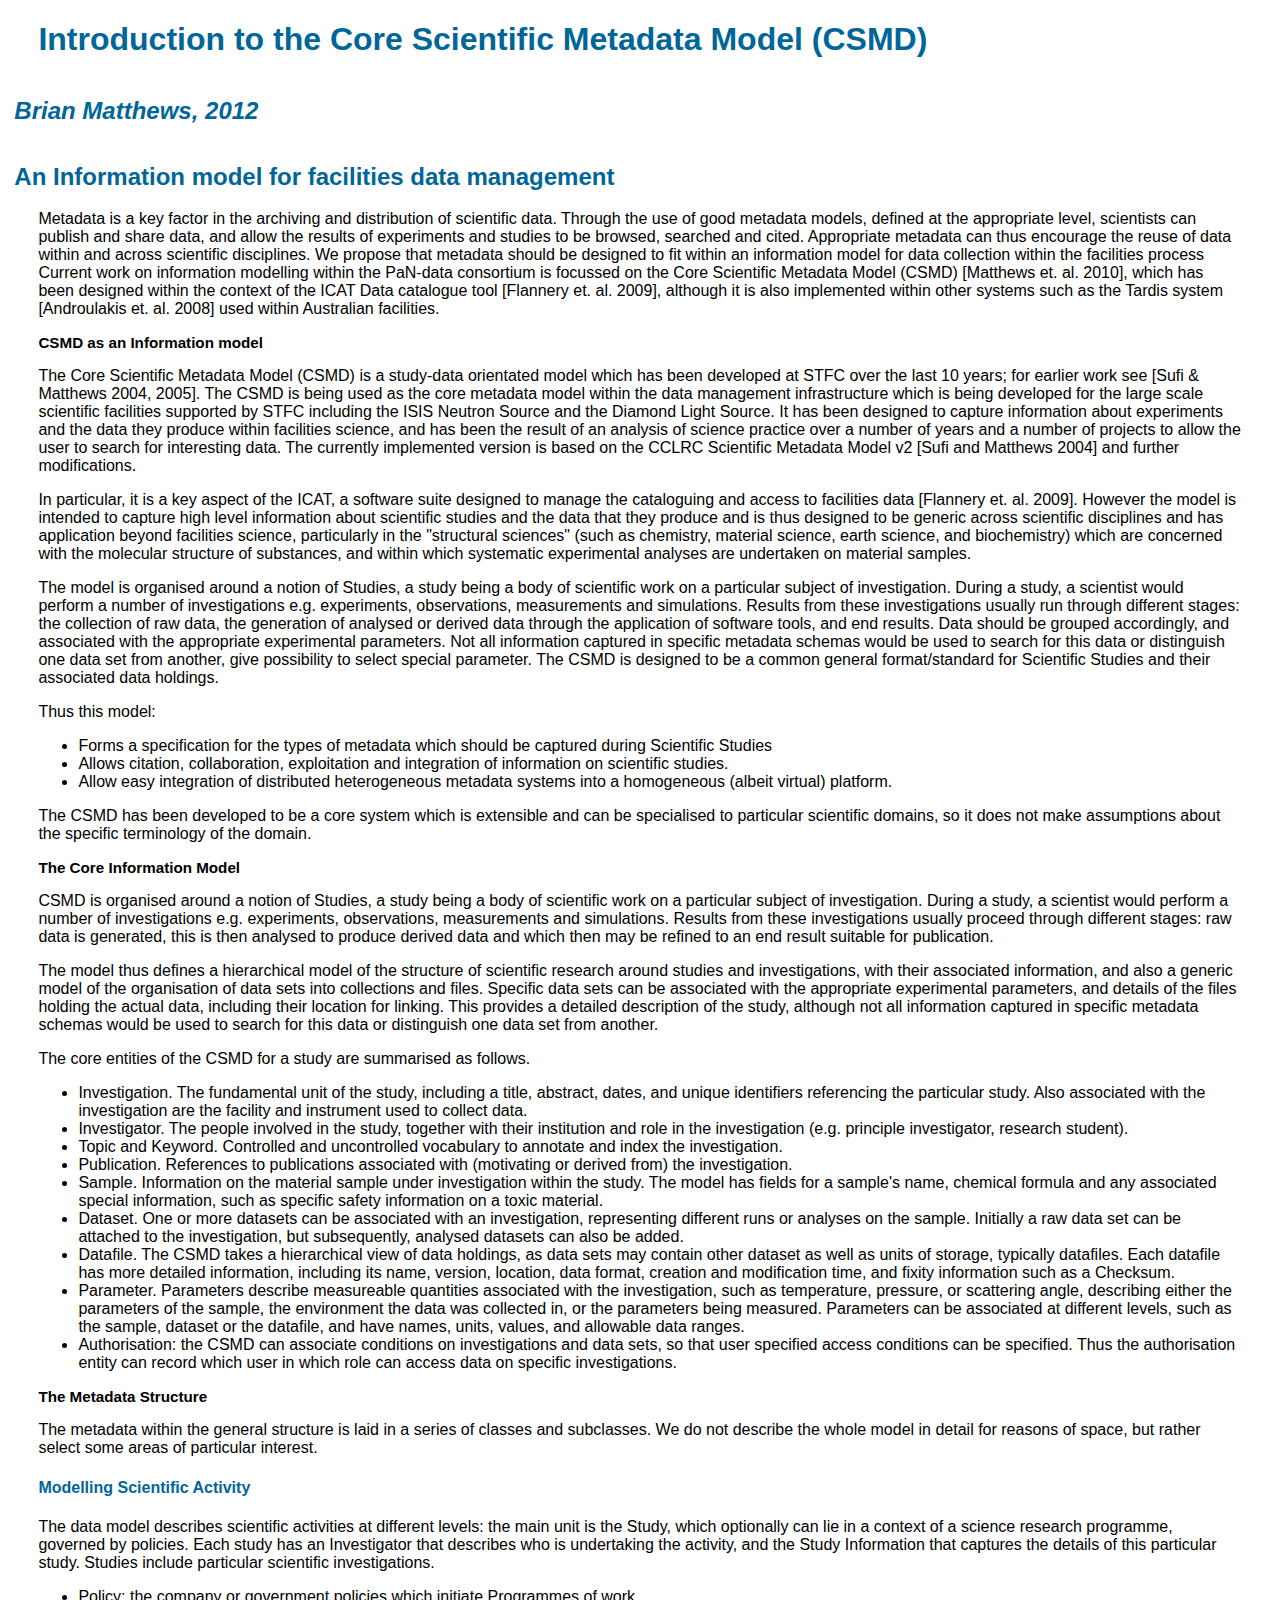
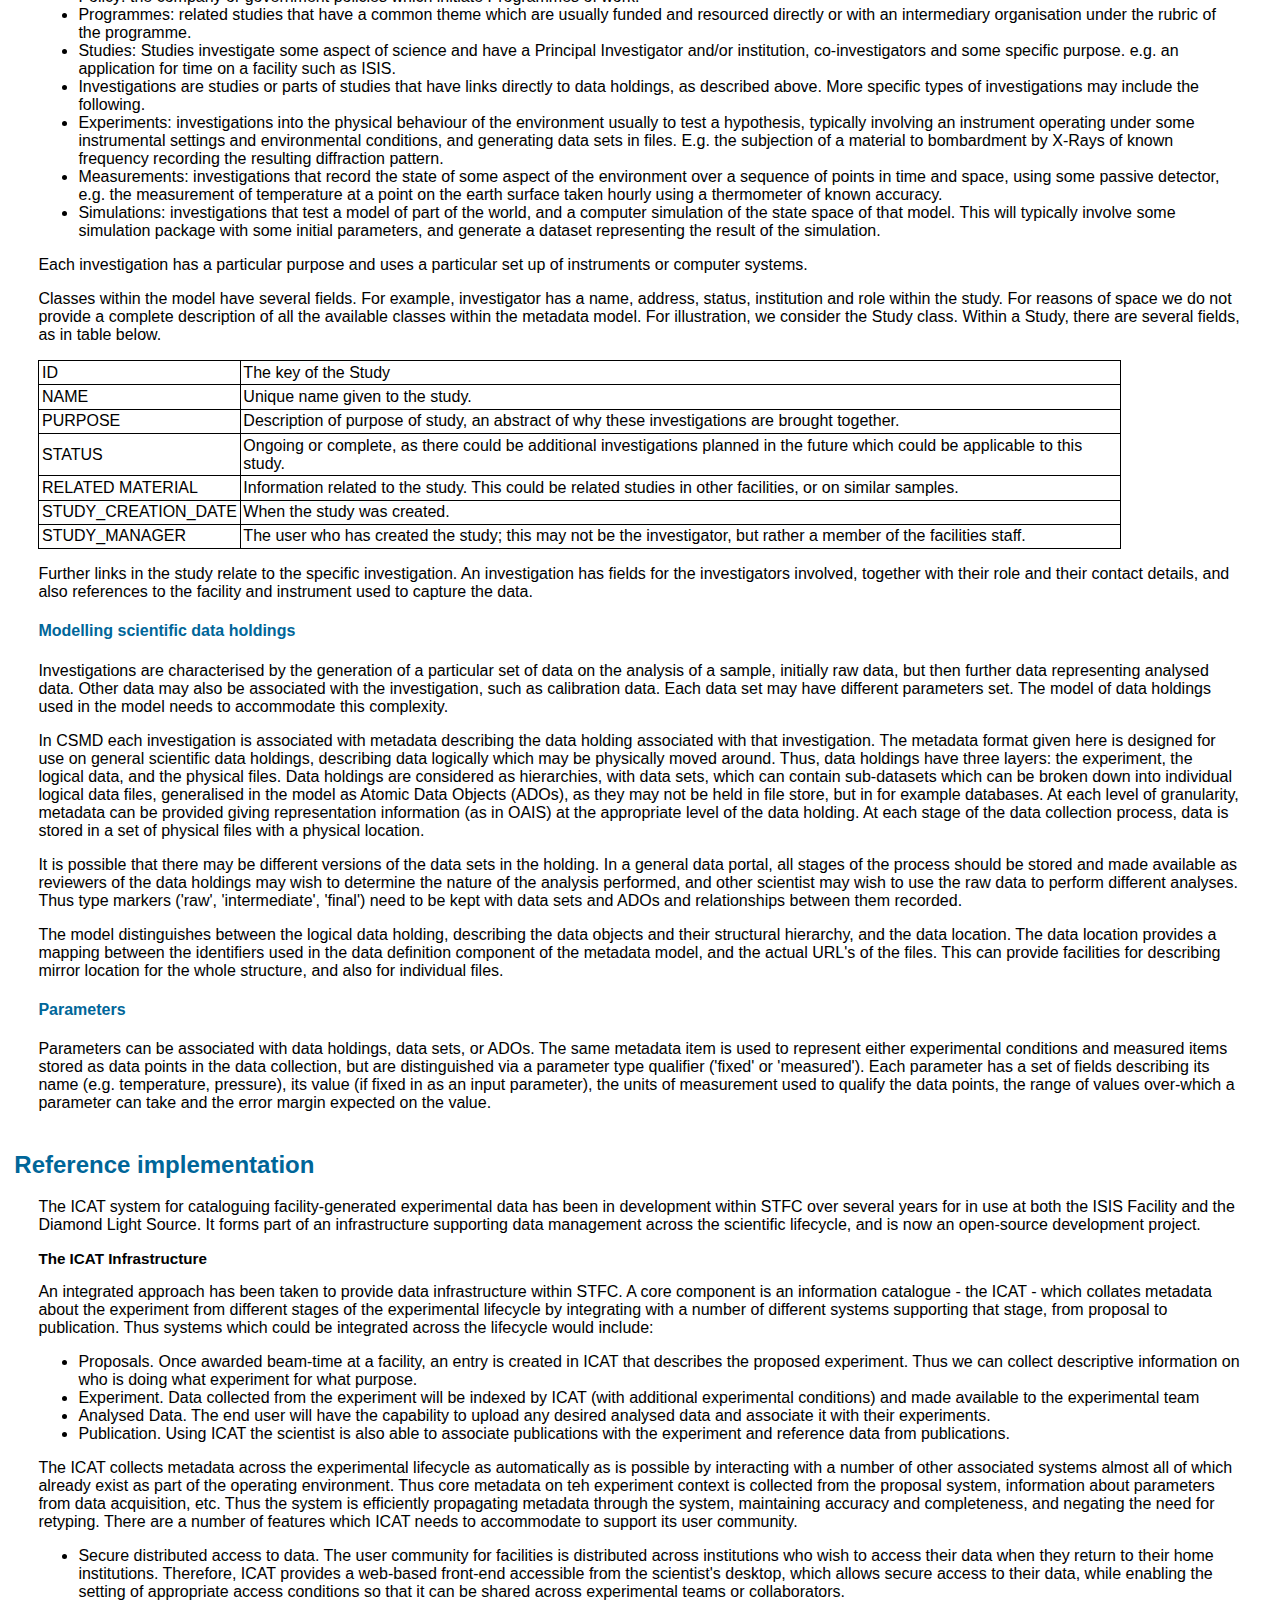
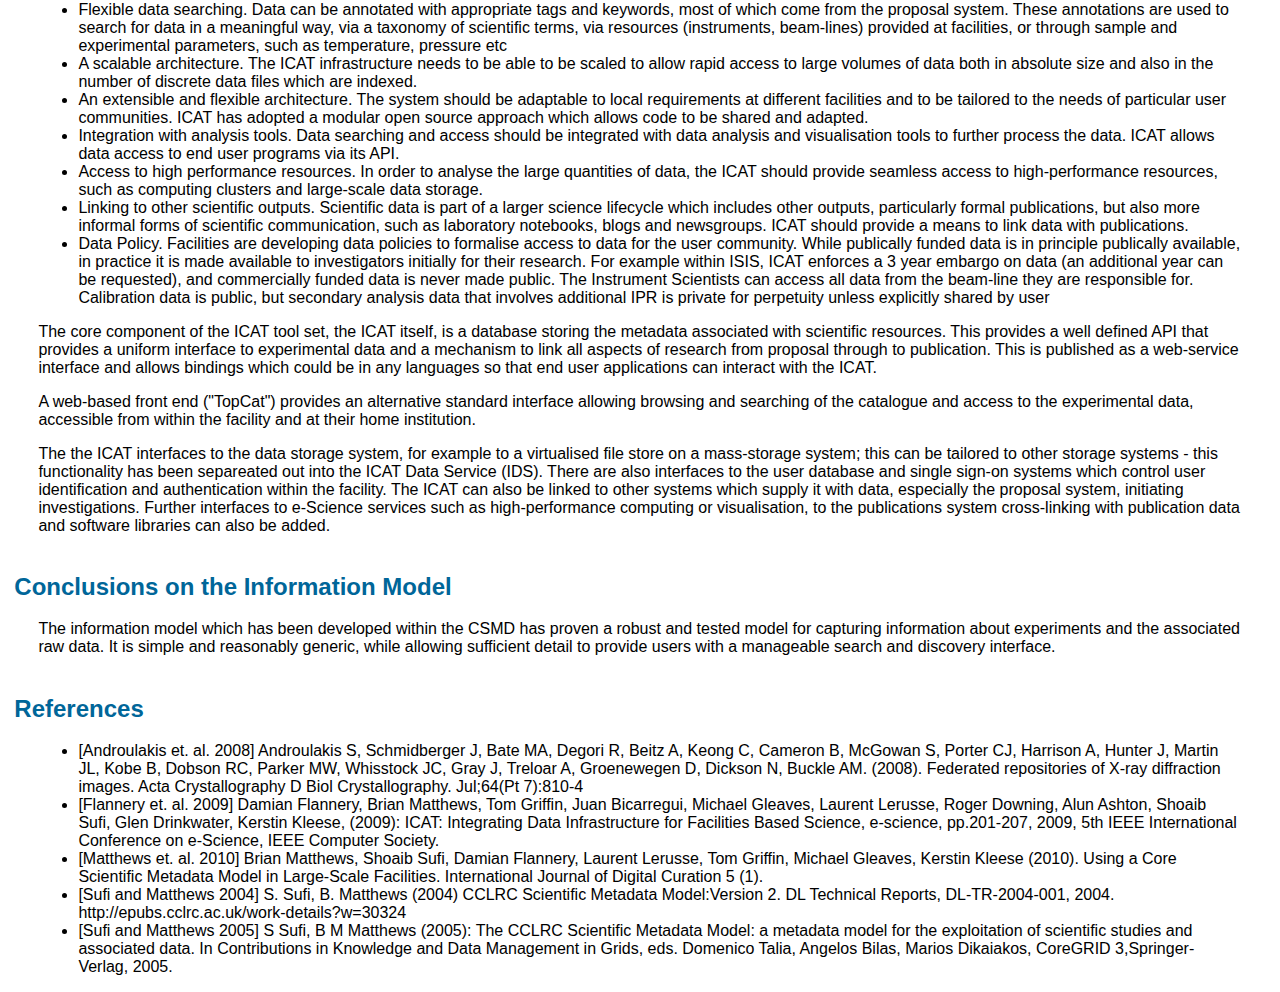
<file: CSMD-Introduction.html>
<!DOCTYPE html SYSTEM "http://www.w3.org/TR/xhtml1/DTD/xhtml1-transitional.dtd">
<html xmlns="http://www.w3.org/1999/xhtml">
    <head><title>CSMD Introduction</title>
        <link href="base.css" rel="stylesheet" type="text/css" />
    </head>
    <body>
        <h1>
            Introduction to the Core Scientific Metadata Model (CSMD)            
        </h1>
<h2> <em>Brian Matthews, 2012 </em></h2>

<h2>An Information model for facilities data management</h2>
<p>
Metadata is a key factor in the archiving and distribution of
scientific data. Through the use of good metadata models, defined at
the appropriate level, scientists can publish and share data, and
allow the results of experiments and studies to be browsed, searched
and cited. Appropriate metadata can thus encourage the reuse of data
within and across scientific disciplines.  We propose that metadata
should be designed to fit within an information model for data
collection within the facilities process Current work on information
modelling within the PaN-data consortium is focussed on the Core
Scientific Metadata Model (CSMD) [Matthews et. al. 2010], which has
been designed within the context of the ICAT Data catalogue tool
[Flannery et. al. 2009], although it is also implemented within other
systems such as the Tardis system [Androulakis et. al. 2008] used
within Australian facilities.
</p>

<h3>CSMD as an Information model</h3>
<p>
The Core Scientific Metadata Model (CSMD) is a study-data orientated
model which has been developed at STFC over the last 10 years; for
earlier work see [Sufi & Matthews 2004, 2005].  The CSMD is being used
as the core metadata model within the data management infrastructure
which is being developed for the large scale scientific facilities
supported by STFC including the ISIS Neutron Source and the Diamond
Light Source. It has been designed to capture information about
experiments and the data they produce within facilities science, and
has been the result of an analysis of science practice over a number
of years and a number of projects to allow the user to search for
interesting data.  The currently implemented version is based on the
CCLRC Scientific Metadata Model v2 [Sufi and Matthews 2004] and
further modifications.
</p>
<p>
In particular, it is a key aspect of the ICAT, a software suite
designed to manage the cataloguing and access to facilities data
[Flannery et. al. 2009].  However the model is intended to capture
high level information about scientific studies and the data that they
produce and is thus designed to be generic across scientific
disciplines and has application beyond facilities science,
particularly in the "structural sciences" (such as chemistry, material
science, earth science, and biochemistry) which are concerned with the
molecular structure of substances, and within which systematic
experimental analyses are undertaken on material samples.
</p>
<p>
The model is organised around a notion of Studies, a study being a
body of scientific work on a particular subject of investigation.
During a study, a scientist would perform a number of investigations
e.g. experiments, observations, measurements and simulations. Results
from these investigations usually run through different stages: the
collection of raw data, the generation of analysed or derived data
through the application of software tools, and end results. Data
should be grouped accordingly, and associated with the appropriate
experimental parameters. Not all information captured in specific
metadata schemas would be used to search for this data or distinguish
one data set from another, give possibility to select special
parameter.  The CSMD is designed to be a common general
format/standard for Scientific Studies and their associated data
holdings.
</p>
<p>
Thus this model:
</p>
<ul>
<li>
	Forms a specification for the types of metadata which should be captured during Scientific Studies
</li><li>	Allows citation, collaboration, exploitation and integration of information on scientific studies.
</li><li>	Allow easy integration of distributed heterogeneous metadata systems into a homogeneous (albeit virtual)  platform.</li>
</ul>
<p>

The CSMD has been developed to be a core system which is extensible
and can be specialised to particular scientific domains, so it does
not make assumptions about the specific terminology of the domain.
</p>

<h3>The Core Information Model</h3> 

<p>
CSMD is organised around a notion of Studies, a study being a body of
scientific work on a particular subject of investigation.  During a
study, a scientist would perform a number of investigations
e.g. experiments, observations, measurements and simulations. Results
from these investigations usually proceed through different stages:
raw data is generated, this is then analysed to produce derived data
and which then may be refined to an end result suitable for
publication.
</p>

<p>The model thus defines a hierarchical model of the structure of
scientific research around studies and investigations, with their
associated information, and also a generic model of the organisation
of data sets into collections and files.  Specific data sets can be
associated with the appropriate experimental parameters, and details
of the files holding the actual data, including their location for
linking.  This provides a detailed description of the study, although
not all information captured in specific metadata schemas would be
used to search for this data or distinguish one data set from another.
</p>
 
<p>The core entities of the CSMD for a study are summarised as follows.</p>

<ul>
<li>
Investigation. The fundamental unit of the study, including a title, abstract, dates, and unique identifiers referencing the particular study.   Also associated with the investigation are the facility and instrument used to collect data.
</li><li>Investigator. The people involved in the study, together with their institution and role in the investigation (e.g. principle investigator, research student).
</li><li>Topic and Keyword. Controlled and uncontrolled vocabulary to annotate and index the investigation.
</li><li>Publication. References to publications associated with (motivating or derived from) the investigation.
</li><li>Sample.  Information on the material sample under investigation within the study.  The model has fields for a sample's name, chemical formula and any associated special information, such as specific safety information on a toxic material.
</li><li>Dataset. One or more datasets can be associated with an investigation, representing different runs or analyses on the sample.  Initially a raw data set can be attached to the investigation, but subsequently, analysed datasets can also be added.  
</li><li>Datafile.  The CSMD takes a hierarchical view of data holdings, as data sets may contain other dataset as well as units of storage, typically datafiles.  Each datafile has more detailed information, including its name, version, location, data format, creation and modification time, and fixity information such as a Checksum. 
</li><li>Parameter. Parameters describe measureable quantities associated with the investigation, such as temperature, pressure, or scattering angle, describing either the parameters of the sample, the environment the data was collected in, or the parameters being measured.  Parameters can be associated at different levels, such as the sample, dataset or the datafile, and have names, units, values, and allowable data ranges.  
</li><li>Authorisation: the CSMD can associate conditions on investigations and data sets, so that user specified access conditions can be specified.  Thus the authorisation entity can record which user in which role can access data on specific investigations.  
</li></ul>


<h3>The Metadata Structure</h3>

<p>
The metadata within the general structure is laid in a series of classes and subclasses. We do not describe the whole model in detail for reasons of space, but rather select some areas of particular interest.
</p>

<h4>Modelling Scientific Activity</h4>

<p>
The data model describes scientific activities at different levels:
the main unit is the Study, which optionally can lie in a context of a
science research programme, governed by policies. Each study has an
Investigator that describes who is undertaking the activity, and the
Study Information that captures the details of this particular
study. Studies include particular scientific investigations.

<ul><li>	Policy: the company or government policies which initiate Programmes of work.
</li><li>Programmes: related studies that have a common theme which are usually funded and resourced directly or with an intermediary organisation under the rubric of the programme. 
</li><li>Studies: Studies investigate some aspect of science and have a Principal Investigator and/or institution, co-investigators and some specific purpose. e.g. an application for time on a facility such as ISIS.
</li><li>Investigations are studies or parts of studies that have links directly to data holdings, as described above. More specific types of investigations may include the following.
</li><li>Experiments: investigations into the physical behaviour of the environment usually to test a hypothesis, typically involving an instrument operating under some instrumental settings and environmental conditions, and generating data sets in files. E.g. the subjection of a material to bombardment by X-Rays of known frequency recording the resulting diffraction pattern.
</li><li>Measurements: investigations that record the state of some aspect of the environment over a sequence of points in time and space, using some passive detector, e.g. the measurement of temperature at a point on the earth surface taken hourly using a thermometer of known accuracy.
</li><li>Simulations: investigations that test a model of part of the world, and a computer simulation of the state space of that model. This will typically involve some simulation package with some initial parameters, and generate a dataset representing the result of the simulation.
</li></ul>
<p>
Each investigation has a particular purpose and uses a particular set up of instruments or computer systems.
</p>
<p>
Classes within the model have several fields. For example,
investigator has a name, address, status, institution and role within
the study. For reasons of space we do not provide a complete
description of all the available classes within the metadata
model. For illustration, we consider the Study class. Within a Study,
there are several fields, as in table below.
<p>

<table>
<tr><td>ID</td><td>	The key of the Study </td></tr>
<tr><td>NAME</td><td>	Unique name given to the study. </td></tr>
<tr><td>PURPOSE</td><td>	Description of purpose of study, an abstract of why these investigations are brought together. </td></tr>
<tr><td>STATUS </td><td>	Ongoing or complete, as there could be additional investigations planned in the future which could be applicable to this study. </td></tr>
<tr><td>RELATED MATERIAL </td><td>	Information related to the study.  This could be related studies in other facilities, or on similar samples.   </td></tr>
<tr><td>STUDY_CREATION_DATE</td><td>	When the study was created. </td></tr>
<tr><td>STUDY_MANAGER</td><td>	The user who has created the study; this may not be the investigator, but rather a member of the facilities staff. </td></tr>
</table>

<p>
Further links in the study relate to the specific investigation.  An investigation has fields for the investigators involved, together with their role and their contact details, and also references to the facility and instrument used to capture the data. 
</p>

<h4>Modelling scientific data holdings</h4>
<p>
Investigations are characterised by the generation of a particular set
of data on the analysis of a sample, initially raw data, but then
further data representing analysed data.  Other data may also be
associated with the investigation, such as calibration data.  Each
data set may have different parameters set.  The model of data
holdings used in the model needs to accommodate this complexity.
</p>

<p>
 In CSMD each investigation is associated with metadata describing the
 data holding associated with that investigation. The metadata format
 given here is designed for use on general scientific data holdings,
 describing data logically which may be physically moved around. Thus,
 data holdings have three layers: the experiment, the logical data,
 and the physical files. Data holdings are considered as
 hierarchies, with data sets, which can contain sub-datasets which can
 be broken down into individual logical data files, generalised in the
 model as Atomic Data Objects (ADOs), as they may not be held in file
 store, but in for example databases. At each level of granularity,
 metadata can be provided giving representation information (as in
 OAIS) at the appropriate level of the data holding. At each stage of
 the data collection process, data is stored in a set of physical
 files with a physical location.
</p>
  

<p>
It is possible that there may be different versions of the data sets
in the holding. In a general data portal, all stages of the process
should be stored and made available as reviewers of the data holdings
may wish to determine the nature of the analysis performed, and other
scientist may wish to use the raw data to perform different
analyses. Thus type markers ('raw', 'intermediate', 'final') need to
be kept with data sets and ADOs and relationships between them
recorded.
</p>

<p>
The model distinguishes between the logical data holding, describing
the data objects and their structural hierarchy, and the data
location. The data location provides a mapping between the identifiers
used in the data definition component of the metadata model, and the
actual URL's of the files. This can provide facilities for describing
mirror location for the whole structure, and also for individual
files.
</p>
<h4>Parameters</h4>

<p>Parameters can be associated with data holdings, data sets, or
ADOs. The same metadata item is used to represent either experimental
conditions and measured items stored as data points in the data
collection, but are distinguished via a parameter type qualifier
('fixed' or 'measured'). Each parameter has a set of fields describing
its name (e.g. temperature, pressure), its value (if fixed in as an
input parameter), the units of measurement used to qualify the data
points, the range of values over-which a parameter can take and the
error margin expected on the value.
</p>

<h2>Reference implementation</h2>

<p>The ICAT system for cataloguing facility-generated experimental
data has been in development within STFC over several years for in use
at both the ISIS Facility and the Diamond Light Source.  It forms part
of an infrastructure supporting data management across the scientific
lifecycle, and is now an open-source development project.</p>

<h3>The ICAT Infrastructure</h3>
<p>
An integrated approach has been taken to provide data infrastructure
within STFC.  A core component is an information catalogue - the ICAT
- which collates metadata about the experiment from different stages
of the experimental lifecycle by integrating with a number of
different systems supporting that stage, from proposal to publication.
Thus systems which could be integrated across the lifecycle would
include:
</p>
<ul>
<li>	Proposals. Once awarded beam-time at a facility, an entry is created in ICAT that describes the proposed experiment.  Thus we can collect descriptive information on who is doing what experiment for what purpose. 
</li><li>	Experiment. Data collected from the experiment will be indexed by ICAT (with additional experimental conditions) and made available to the experimental team 
</li><li>	Analysed Data.  The end user will have the capability to upload any desired analysed data and associate it with their experiments. 
</li><li>	Publication. Using ICAT the scientist is also able to associate publications with the experiment and reference data from publications. 
</li></ul>
<p>
The ICAT collects metadata across the experimental lifecycle as
automatically as is possible by interacting with a number of other
associated systems almost all of which already exist as part of the
operating environment.  Thus core metadata on teh experiment context is collected
from the proposal system, information about parameters from data
acquisition, etc.  Thus the system is efficiently propagating metadata
through the system, maintaining accuracy and completeness, and
negating the need for retyping.  There are a number of features which
ICAT needs to accommodate to support its user community.
</p>
 <ul>
<li>Secure distributed access to data. The user community for
facilities is distributed across institutions who wish to access their
data when they return to their home institutions.  Therefore, ICAT
provides a web-based front-end accessible from the scientist's
desktop, which allows secure access to their data, while enabling the
setting of appropriate access conditions so that it can be shared
across experimental teams or collaborators.
</li><li> Flexible data searching.  Data can be annotated with
	appropriate tags and keywords, most of which come from the
	proposal system. These annotations are used to search for data
	in a meaningful way, via a taxonomy of scientific terms, via
	resources (instruments, beam-lines) provided at facilities, or
	through sample and experimental parameters, such as
	temperature, pressure etc
</li><li> A scalable architecture.  The ICAT infrastructure needs to
	be able to be scaled to allow rapid access to large volumes of
	data both in absolute size and also in the number of discrete
	data files which are indexed.
</li><li> An extensible and flexible architecture.  The system should
	be adaptable to local requirements at different facilities and
	to be tailored to the needs of particular user communities.
	ICAT has adopted a modular open source approach which allows
	code to be shared and adapted.
</li><li> Integration with analysis tools.  Data searching and access
	should be integrated with data analysis and visualisation
	tools to further process the data.  ICAT allows data access to
	end user programs via its API.
</li><li> Access to high performance resources. In order to analyse
	the large quantities of data, the ICAT should provide seamless
	access to high-performance resources, such as computing
	clusters and large-scale data storage.
</li><li> Linking to other scientific outputs.  Scientific data is
	part of a larger science lifecycle which includes other
	outputs, particularly formal publications, but also more
	informal forms of scientific communication, such as laboratory
	notebooks, blogs and newsgroups.  ICAT should provide a means
	to link data with publications.
</li><li> 
Data Policy.  Facilities are developing data policies to
	formalise access to data for the user community.  While
	publically funded data is in principle publically available,
	in practice it is made available to investigators initially
	for their research.  For example within ISIS, ICAT enforces a
	3 year embargo on data (an additional year can be requested),
	and commercially funded data is never made public.  The
	Instrument Scientists can access all data from the beam-line
	they are responsible for.  Calibration data is public, but
	secondary analysis data that involves additional IPR is
	private for perpetuity unless explicitly shared by user
</li>
</ul>

<p>
The core component of the ICAT tool set, the ICAT itself, is a
database storing the metadata associated with scientific resources.
This provides a well defined API that provides a uniform interface to
experimental data and a mechanism to link all aspects of research from
proposal through to publication.  This is published as a web-service
interface and allows bindings which could be in any languages so that
end user applications can interact with the ICAT.
</p><p>
A web-based front end ("TopCat") provides an alternative standard
interface allowing browsing and searching of the catalogue and access
to the experimental data, accessible from within the facility and at
their home institution.
</p><p>
The the ICAT interfaces to the data storage system, for example to a
virtualised file store on a mass-storage system; this can be tailored
to other storage systems - this functionality has been separeated out
into the ICAT Data Service (IDS).  There are also interfaces to the
user database and single sign-on systems which control user
identification and authentication within the facility.  The ICAT can
also be linked to other systems which supply it with data, especially
the proposal system, initiating investigations.  Further interfaces to
e-Science services such as high-performance computing or
visualisation, to the publications system cross-linking with
publication data and software libraries can also be added.

 </p>

<h2>Conclusions on the Information Model</h2>
<p>
The information model which has been developed within the CSMD has
proven a robust and tested model for capturing information about
experiments and the associated raw data.  It is simple and reasonably
generic, while allowing sufficient detail to provide users with a
manageable search and discovery interface.  

</p>

<h2>References</h2>
<ul>
<li>[Androulakis  et. al. 2008]  Androulakis S, Schmidberger J, Bate MA, Degori R, Beitz A, Keong
C, Cameron B, McGowan S, Porter CJ, Harrison A, Hunter J, Martin JL, Kobe B, Dobson RC, Parker MW, Whisstock JC, Gray J, Treloar A, Groenewegen D, Dickson N, Buckle AM. (2008). Federated repositories of X-ray diffraction images. Acta Crystallography D Biol Crystallography. Jul;64(Pt 7):810-4
</li>
<li>[Flannery et. al. 2009] Damian Flannery, Brian Matthews, Tom Griffin, Juan Bicarregui, Michael Gleaves, Laurent Lerusse, Roger Downing, Alun Ashton, Shoaib Sufi, Glen Drinkwater, Kerstin Kleese, (2009):  ICAT: Integrating Data Infrastructure for Facilities Based Science, e-science, pp.201-207, 2009, 5th IEEE International Conference on e-Science, IEEE Computer Society.
</li>
<li>
[Matthews et. al. 2010] Brian Matthews, Shoaib Sufi, Damian Flannery, Laurent Lerusse, Tom Griffin, Michael Gleaves, Kerstin Kleese (2010). Using a Core Scientific Metadata Model in Large-Scale Facilities. International Journal of Digital Curation 5 (1).
</li>
<li>
[Sufi and Matthews 2004] S. Sufi, B. Matthews (2004) CCLRC Scientific Metadata Model:Version 2. DL Technical Reports, DL-TR-2004-001, 2004. http://epubs.cclrc.ac.uk/work-details?w=30324  
</li><li>
[Sufi and Matthews 2005] S Sufi, B M Matthews (2005): The CCLRC Scientific Metadata Model: a metadata model for the exploitation of scientific studies and associated data. In Contributions in Knowledge and Data Management in Grids, eds. Domenico Talia, Angelos Bilas, Marios Dikaiakos, CoreGRID 3,Springer-Verlag, 2005.
</li>
</ul>

<p>
</file>
<file: base.css>
/*
   Basic style sheet
  from swad-europe.css
  Brian Matthews, CCLRC, 11th February 2005
 */
body {
    margin-left: 3%;
    margin-right: 3%;
    background: white;
    color: black;
}
p, h1, h2, h3, h4, em, strong, b, td, th, caption, blockquote, ul, li, dl, dt, ol, div, span, table {
	font-family: Arial, Helvetica, sans-serif;

}
h1 {
    margin-left: 0%
}
h2 {
    margin: 1.6em 0 0.8em -2%
}
h1, h2, h4 {
     color: #069 
}
h3 {
    color: black;
     font-size:95% 
}
.title {
    text-align:center;
     
}
em, i {
     font-style: italic 
}
strong, b {
     font-weight: bold 
}
td {
     color: black 
}
th {
    background: #a0a0a4;
     color: black 
}
caption {
    text-decoration: underline;
     margin-top: 1em 
}
p.splash {
     color: #069 
}
p.banner {
     margin-left: -4% 
}
blockquote {
    color: #036;
     font-style: italic 
}
.question {
    font-style: italic;
     
}
.centered {
    text-align: center;
     
}
.body {
    padding :1em;
}
a img {
    border-style: none;
     color: white 
}
.formerActivity {
    background: #e6eff4;
    color: #000;
    border: 1px solid #069;
     padding: 2em 
}
div.disclaimer {
     margin-left: -8% 
}
div.group {
     margin-left: 4% 
}
div.color {
    background: #ffc;
    color: black;
    padding: 1.5em;
    border: none;
    margin-left:0.5%;
}
div.color h3 {
    background: #ffc;
    color: black;
    font-size:95%
}
div.color h2, div.color h4 {
    color: #069;
    background: #ffc;
}
div.color b {
    color: #006699;
    background: #ffc;
}
div.small {
    font-size: small;
     margin-left: 10%
}
p.policyfooter {
     font-size: small 
}
/* Figures: <div class=figure><img...><p class=caption>...</div> */
div.figure {
    margin: 1em 0 1em 1em
}
p.caption {
    font-size: small;
    font-style: italic;
    color: #666;
}
/*
  based on http://lists.w3.org/Archives/Public/spec-prod/2001JanMar/0019.html
 */
pre.example {
    background-color: #d5d5d5;
    margin: 1em 1cm;
    padding: 0 0.3cm;
    white-space: pre;
/* for NS4 */    
    border: none;
/* for NS4 */    
    font-size: 92%;
}
@media print {
/* In print, use run-ins for H3 and text-indent rather than white lines */
p {
    margin: 0;
     text-align: justify
}
p + p {
    text-indent: 1.5em
}
h3 {
    display: run-in;
     font: bold 100% serif
}
h3:after {
    content: " - "
}
h3 + p, h3 + * {
    margin-top: 0.9em
}
h1, h2, h3 {
    page-break-after: avoid
}
div.figure {
    page-break-inside: avoid
}
body {
    margin-left: 15%;
     margin-right: 5%
}
h1, h2 {
    margin-left: 0
}
 
h1, h2 {
    font-family: sans-serif
}
h2 {
    border-left: 5em solid #069;
    padding-left: 0.3em;
     margin-left: -5.3em
}

dt {
		font-weight: bold;
		color: red;
		}
a:link, a:visited {
    color: inherit
}
a[href]:before {
    content: "\261E"
}
}
.title {
    text-align : left ;
}

.title h1 {
        font-size : 220%;
          }

.title dt {
	font-weight: bold;
}

table
    {
    margin-top:4pt;
    cell-spacing:10%;
    border-collapse:collapse;
    border: 1px solid black;
    width : 90%
    }
td
    {
    border: 1px solid black;
    padding: 2pt;
    }
td.field
    {
    border: 1px solid black;
    padding: 2pt;
    color : blue;
    font-weight: bold;
    width : 20%;
    }
th  {
    text-align:center;
    border: 1px solid black;
    padding: 2pt;
    }
tr
    {
    }
</file>
